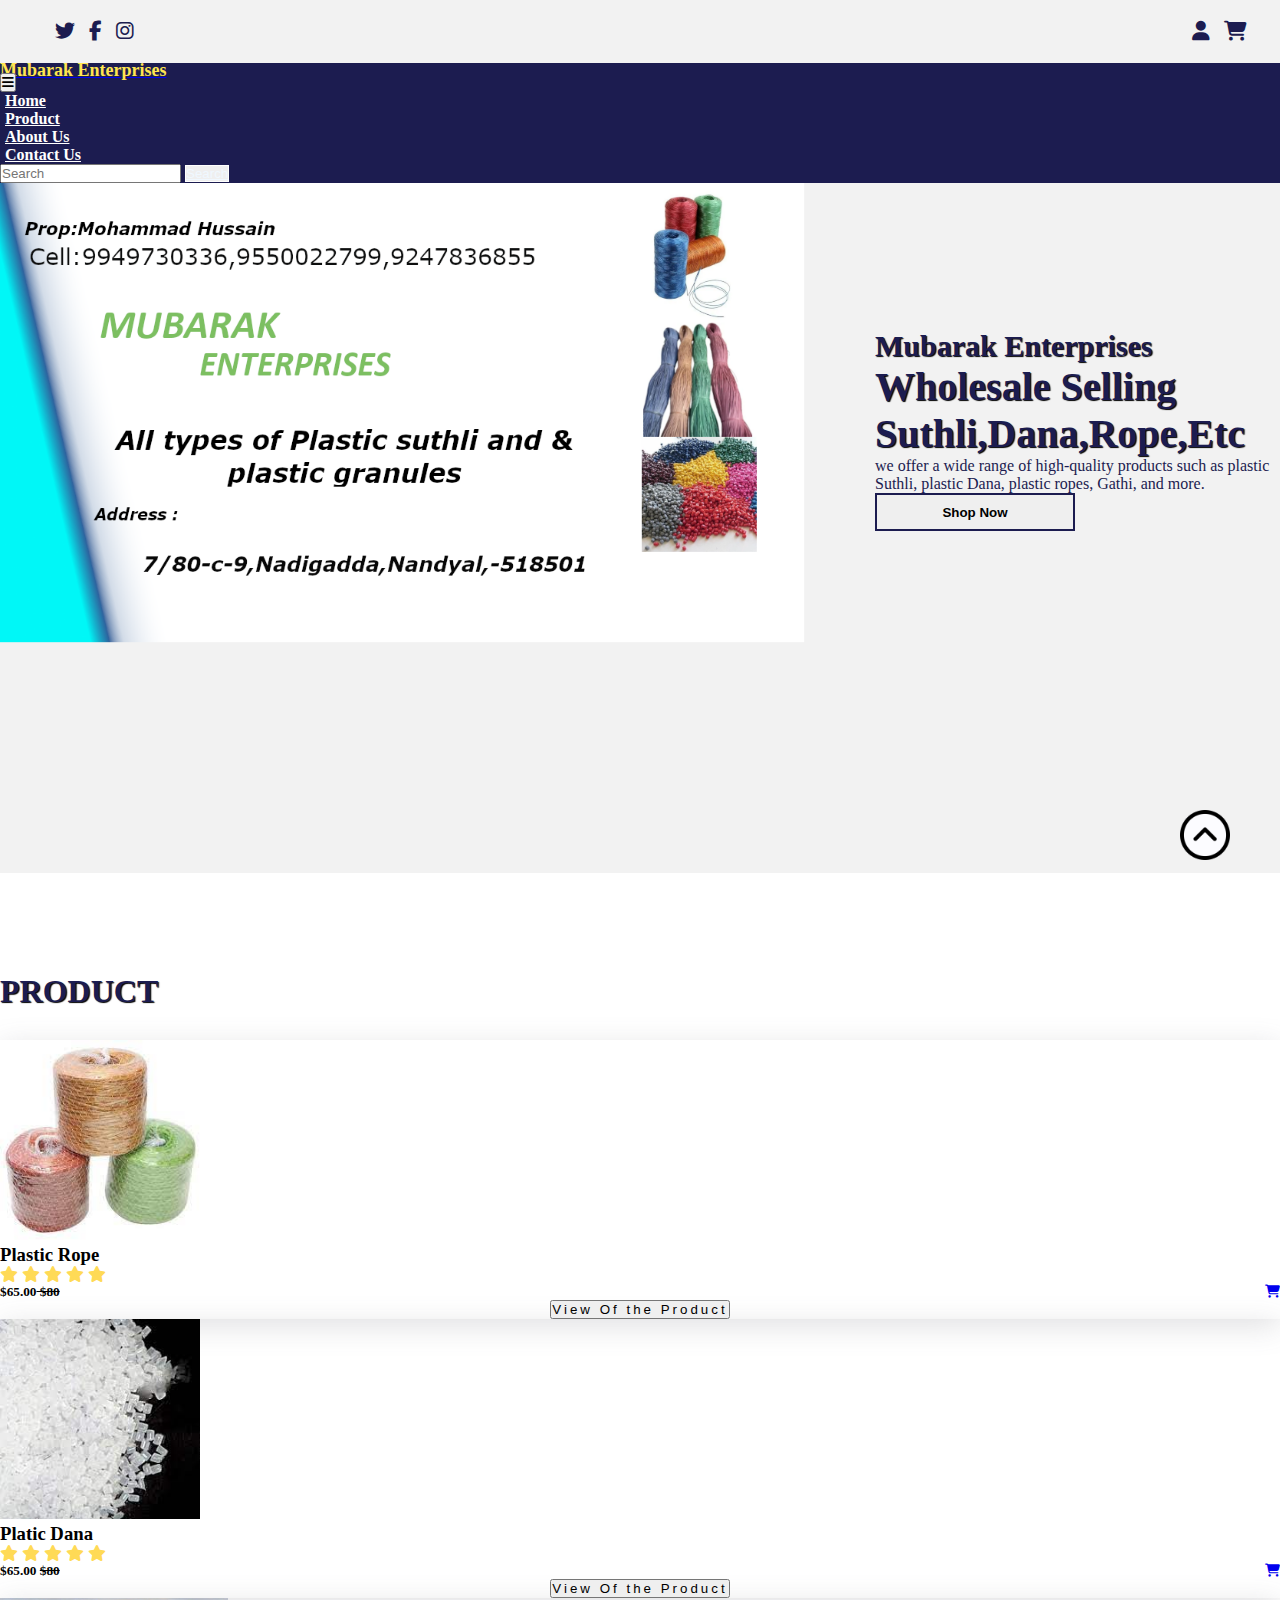
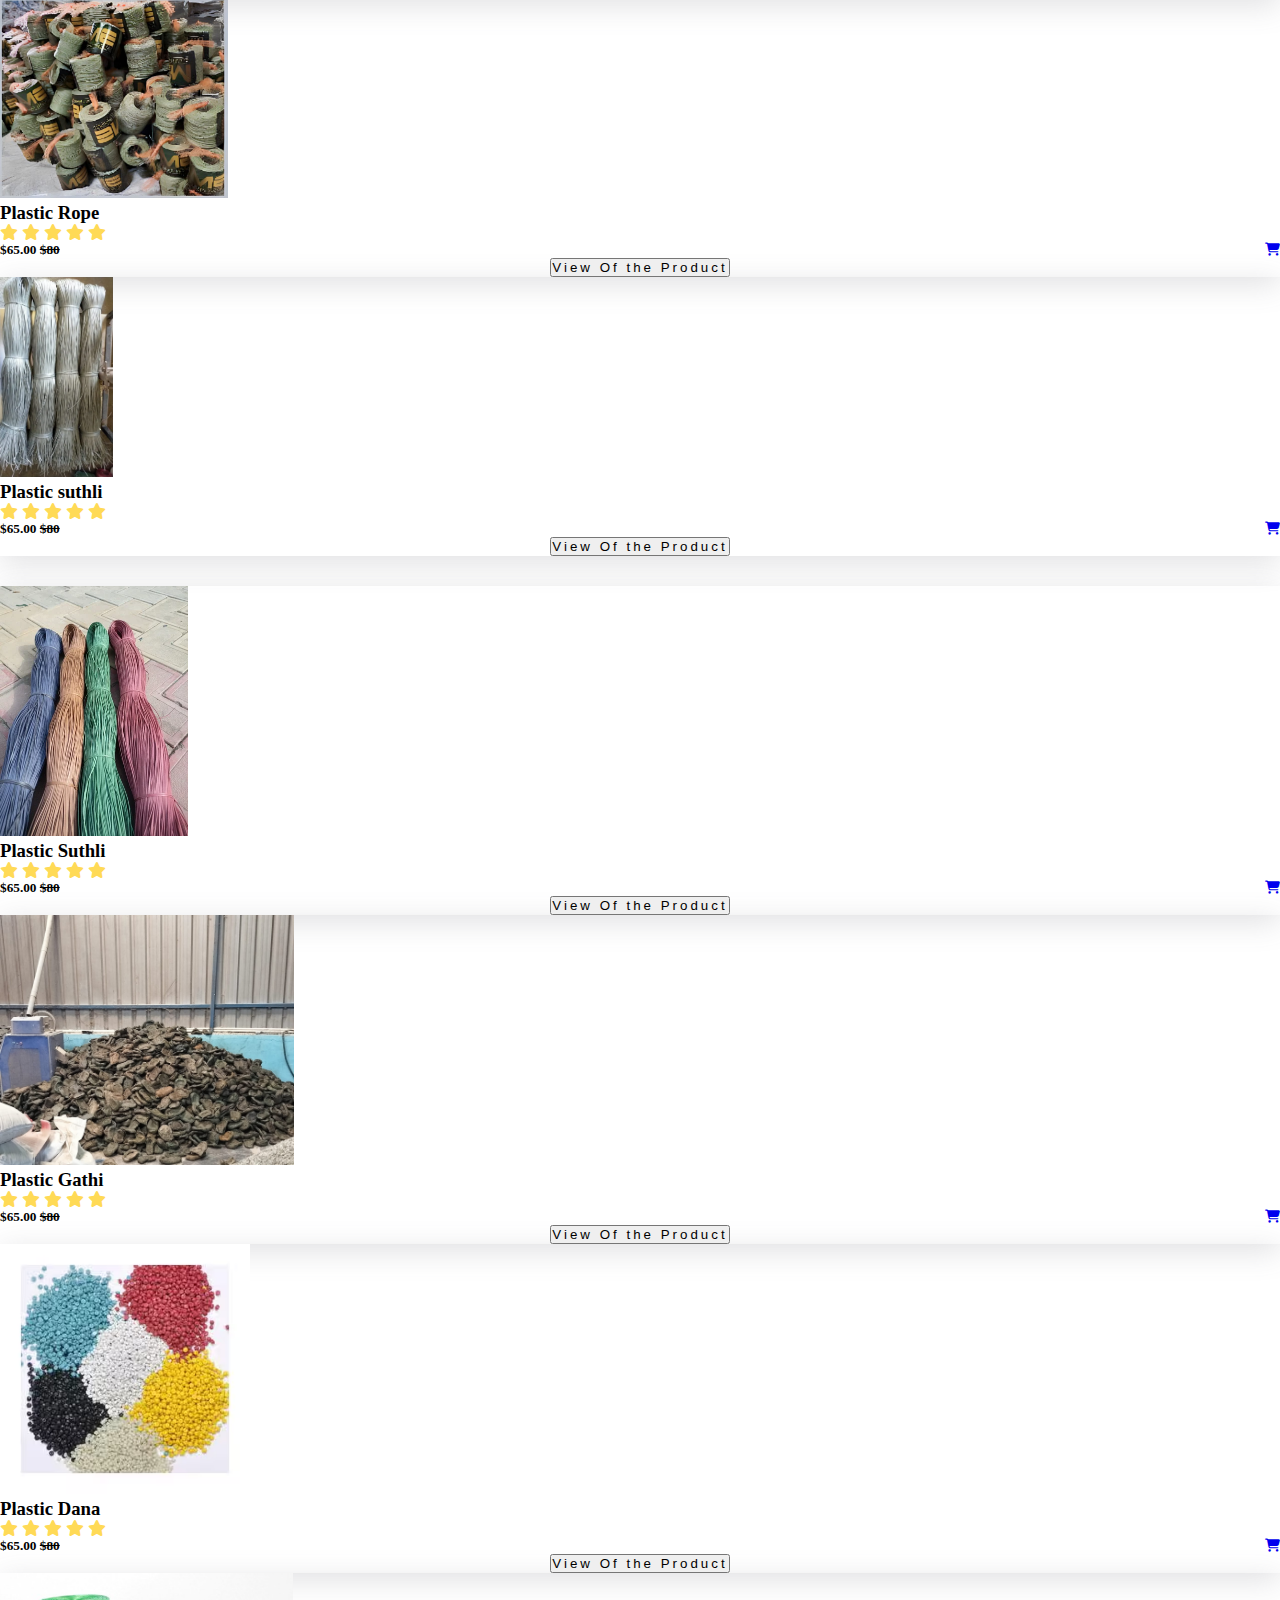
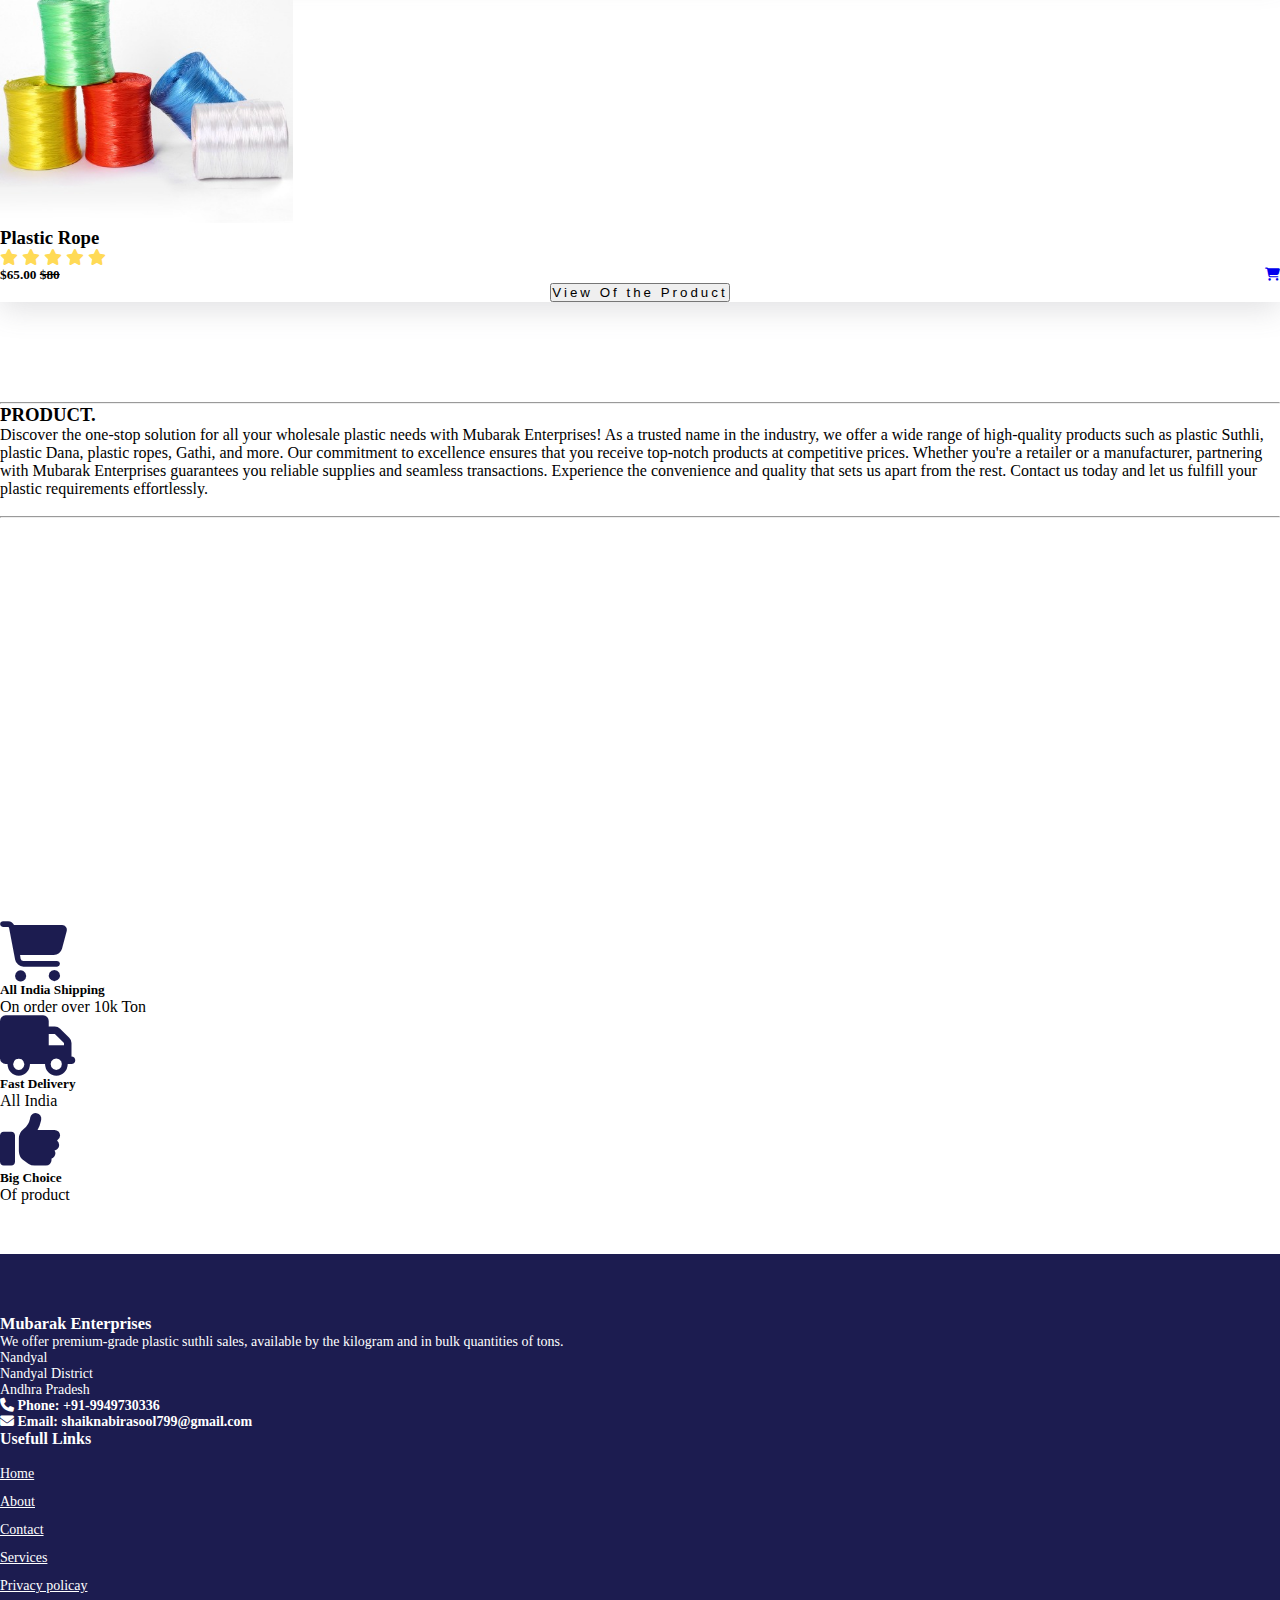
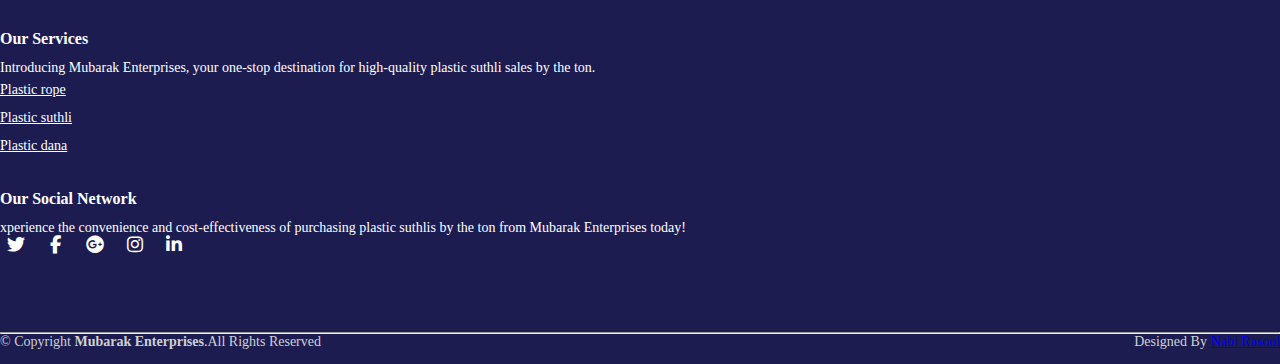
<file: index.html>
<!DOCTYPE html>
<html lang="en">
<head>
    <meta charset="UTF-8">
    <meta http-equiv="X-UA-Compatible" content="IE=edge">
    <meta name="viewport" content="width=device-width, initial-scale=1.0">
    <title>Mubarak Enterprises</title>
    <link rel="shortcut icon" type="image" href="favicon.ico">
    <link rel="stylesheet" href="style.css">
    <link rel="stylesheet" href="https://cdnjs.cloudflare.com/ajax/libs/font-awesome/6.2.0/css/all.min.css">
    <!-- bootstrap links -->
    <link href="https://cdn.jsdelivr.net/npm/bootstrap@5.0.2/dist/css/bootstrap.min.css" rel="stylesheet" integrity="sha384-EVSTQN3/azprG1Anm3QDgpJLIm9Nao0Yz1ztcQTwFspd3yD65VohhpuuCOmLASjC" crossorigin="anonymous">
    <!-- bootstrap links -->
    <!-- fonts links -->
    <link rel="preconnect" href="https://fonts.googleapis.com">
    <link rel="preconnect" href="https://fonts.gstatic.com" crossorigin>
    <link href="https://fonts.googleapis.com/css2?family=Roboto:wght@500&display=swap" rel="stylesheet">
    <!-- fonts links -->
</head>
<body>

    <!-- top navbar -->
    <div class="top-navbar">
        <div class="top-icons">
            <i class="fa-brands fa-twitter"></i>
            <i class="fa-brands fa-facebook-f"></i>
            <i class="fa-brands fa-instagram"></i>
        </div>
        <div class="other-links">
     

            <i class="fa-solid fa-user"></i>
            <i class="fa-solid fa-cart-shopping"></i>
        </div>
    </div>
    <!-- top navbar -->

    <div class="home-section">
        <!-- navbar -->
        <nav class="navbar navbar-expand-lg" id="navbar">
            <div class="container-fluid">
              <a class="navbar-brand" href="#"><h3 class="good" style="height:10px;">Mubarak <nbsp>Enterprises</nbsp><nbsp></nbsp> </h3></a>
              <button class="navbar-toggler" type="button" data-bs-toggle="collapse" data-bs-target="#navbarSupportedContent" aria-controls="navbarSupportedContent" aria-expanded="false" aria-label="Toggle navigation">
                <span><i class="fa-solid fa-bars" style="color: rgb(0, 0, 0);"></i></span>
              </button>
              <div class="collapse navbar-collapse" id="navbarSupportedContent">
                <ul class="navbar-nav me-auto mb-1 mb-lg-0">
                  <li class="nav-item">
                    <a class="nav-link active" aria-current="page" href="index.html">Home</a>
                  </li>
                  <li class="nav-item">
                    <a class="nav-link" href="Products.html">Product</a>
                  </li>
                  
                  <li class="nav-item">
                    <a class="nav-link" href="about.html">About Us</a>
                  </li>
                <li class="nav-item">
                    <a class="nav-link" href="contact.html">Contact Us</a>
                  </li>
                </ul>
               
                <form class="d-flex">
                  <input class="form-control me-2" type="search" placeholder="Search" aria-label="Search">
                  <button class="btn btn-outline-success" type="submit" id="search-btn"><a href="clothe.html" class="look">Search</a>
                    </button>
                </form>
              </div>
            </div>
          </nav>
        <!-- navbar -->





        <!-- home content -->
        <section class="home">
         
            <div class="img">
                <img src="mubarak.png" alt="">
            </div>
            <div class="content">
                <h3>Mubarak Enterprises
                    <br> <span>Wholesale Selling Suthli,Dana,Rope,Etc</span>
                </h3>
                <p>we offer a wide range of high-quality products such as plastic Suthli, plastic Dana, plastic ropes, Gathi, and more.</p>
                <button id="shopnow">Shop Now</button>
            </div>
        </section>
        <!-- home content -->
    </div>

    
    


    <!-- product cards -->
    <div class="container" id="product-cards">
        <h1 class="text-center">PRODUCT</h1>
        <div class="row" style="margin-top: 30px;">
            <div class="col-md-3 py-3 py-md-0">
                <div class="card">
                    <img src="3.jpg" alt="" height="200px">
                    <div class="card-body">
                        <h3 >Plastic Rope</h3>
                        <div class="star">
                            <i class="fas fa-star checked"></i>
                            <i class="fas fa-star checked"></i>
                            <i class="fas fa-star checked"></i>
                            <i class="fas fa-star checked"></i>
                            <i class="fas fa-star checked"></i>
                        </div>
                        <h5>$65.00<strike> $80</strike> <span><a href="https://api.whatsapp.com/send?phone=7997924940" target="_blank"><i class="fa-solid fa-cart-shopping"></i></a>
                        </body></i></span></h5>

                    </div>
                    <center><a href="gk.html"><button class="bro">View Of the Product</button></a></center>
                </div>
            </div>
            <div class="col-md-3 py-3 py-md-0">
                <div class="card">
                    <img src="dana2.jpg" height="200px">
                    <div class="card-body">
                        <h3>Platic Dana</h3>
                        <div class="star">
                            <i class="fas fa-star checked"></i>
                            <i class="fas fa-star checked"></i>
                            <i class="fas fa-star checked"></i>
                            <i class="fas fa-star checked"></i>
                            <i class="fas fa-star checked"></i>
                        </div>
                        <h5>$65.00 <strike>$80</strike> <span><a href="https://api.whatsapp.com/send?phone=7997924940" target="_blank"><i class="fa-solid fa-cart-shopping"></i></a>
                        </div>
                        <center><a href="gk2.html"><button class="bro">View Of the Product</button></a></center>
                    </div>
            </div>
            <div class="col-md-3 py-3 py-md-0">
                <div class="card">
                    <img src="hk.jpg" alt="" height="200px">
                    <div class="card-body">
                        <h3>Plastic Rope</h3>
                        <div class="star">
                            <i class="fas fa-star checked"></i>
                            <i class="fas fa-star checked"></i>
                            <i class="fas fa-star checked"></i>
                            <i class="fas fa-star checked"></i>
                            <i class="fas fa-star checked"></i>
                        </div>
                        <h5>$65.00 <strike>$80</strike> <span><a href="https://api.whatsapp.com/send?phone=7997924940" target="_blank"><i class="fa-solid fa-cart-shopping"></i></a>
                        </div>
                        <center><a href="gk3.html"><button class="bro">View Of the Product</button></a></center>

                </div>
            </div>
            <div class="col-md-3 py-3 py-md-0">
                <div class="card">
                    <img src="suthli 2.webp" alt="" height="200px">
                    <div class="card-body">
                        <h3>Plastic suthli</h3>
                        <div class="star">
                            <i class="fas fa-star checked"></i>
                            <i class="fas fa-star checked"></i>
                            <i class="fas fa-star checked"></i>
                            <i class="fas fa-star checked"></i>
                            <i class="fas fa-star checked"></i>
                        </div>
                        <h5>$65.00 <strike>$80</strike> <span><a href="https://api.whatsapp.com/send?phone=7997924940" target="_blank"><i class="fa-solid fa-cart-shopping"></i></a>
                        </div>
                        <center><a href="gk4.html"><button class="bro">View Of the Product</button></a></center>

                </div>
            </div>
        </div>

        <div class="row" style="margin-top: 30px;">
            <div class="col-md-3 py-3 py-md-0">
                <div class="card">
                    <img src="suthli.jpg" alt="" height="250px">
                    <div class="card-body">
                        <h3>Plastic Suthli</h3>
                        <div class="star">
                            <i class="fas fa-star checked"></i>
                            <i class="fas fa-star checked"></i>
                            <i class="fas fa-star checked"></i>
                            <i class="fas fa-star checked"></i>
                            <i class="fas fa-star checked"></i>
                        </div>
                        <h5>$65.00 <strike>$80</strike> <span><a href="https://api.whatsapp.com/send?phone=7997924940" target="_blank"><i class="fa-solid fa-cart-shopping"></i></a>
                        </div>
                        <center><a href="gk5.html"><button class="bro">View Of the Product</button></a></center>

                </div>
            </div>
            <div class="col-md-3 py-3 py-md-0">
                <div class="card">
                    <img src="gati.jpg" alt="" height="250px">
                    <div class="card-body">
                        <h3>Plastic Gathi</h3>
                        <div class="star">
                            <i class="fas fa-star checked"></i>
                            <i class="fas fa-star checked"></i>
                            <i class="fas fa-star checked"></i>
                            <i class="fas fa-star checked"></i>
                            <i class="fas fa-star checked"></i>
                        </div>
                        <h5>$65.00 <strike>$80</strike> <span><a href="https://api.whatsapp.com/send?phone=7997924940" target="_blank"><i class="fa-solid fa-cart-shopping"></i></a>
                        </div>
                        <center><a href="gk6.html"><button class="bro">View Of the Product</button></a></center>
                </div>
            </div>
            <div class="col-md-3 py-3 py-md-0">
                <div class="card">
                    <img src="dana.avif" alt="" height="250px" >
                    <div class="card-body">
                        <h3>Plastic Dana</h3>
                        <div class="star">
                            <i class="fas fa-star checked"></i>
                            <i class="fas fa-star checked"></i>
                            <i class="fas fa-star checked"></i>
                            <i class="fas fa-star checked"></i>
                            <i class="fas fa-star checked"></i>
                        </div>
                        <h5>$65.00 <strike>$80</strike> <span><a href="https://api.whatsapp.com/send?phone=7997924940" target="_blank"><i class="fa-solid fa-cart-shopping"></i></a>
                        </div>
                        <center><a href="gk7.html"><button class="bro">View Of the Product</button></a></center>

                </div>
            </div>
            <div class="col-md-3 py-3 py-md-0">
                <div class="card">
                    <img src="4.jpg" alt="" height="250px">
                    <div class="card-body">
                        <h3>Plastic Rope</h3>
                        <div class="star">
                            <i class="fas fa-star checked"></i>
                            <i class="fas fa-star checked"></i>
                            <i class="fas fa-star checked"></i>
                            <i class="fas fa-star checked"></i>
                            <i class="fas fa-star checked"></i>
                        </div>
                        <h5>$65.00 <strike>$80</strike> <span><a href="https://api.whatsapp.com/send?phone=7997924940" target="_blank"><i class="fa-solid fa-cart-shopping"></i></a>
                        </div>
                        <center><a href="gk8.html"><button class="bro">View Of the Product</button></a></center>

                </div>
            </div>
        </div>
    </div>
    <!-- product cards -->

    <!-- product -->
    <div class="container" style="margin-top: 100px;">
    <hr>
</div>
<div class="container">
    <h3 style="font-weight: bold;">PRODUCT.</h3>
    <p>Discover the one-stop solution for all your wholesale plastic needs with Mubarak Enterprises! As a trusted name in the industry, we offer a wide range of high-quality products such as plastic Suthli, plastic Dana, plastic ropes, Gathi, and more. Our commitment to excellence ensures that you receive top-notch products at competitive prices. Whether you're a retailer or a manufacturer, partnering with Mubarak Enterprises guarantees you reliable supplies and seamless transactions. Experience the convenience and quality that sets us apart from the rest. Contact us today and let us fulfill your plastic requirements effortlessly.</p>
    <br>
    <hr>
    <div class="location">
     <iframe src="https://www.google.com/maps/embed?pb=!1m18!1m12!1m3!1d3844.884843803794!2d78.48537727347154!3d15.49062515467098!2m3!1f0!2f0!3f0!3m2!1i1024!2i768!4f13.1!3m3!1m2!1s0x3bb5ad6a7ed617bb%3A0xb24c7f02926a9fc!2sMubarak%20enterprises!5e0!3m2!1sen!2sin!4v1688666558936!5m2!1sen!2sin" width="100%" height="350" style="border:0;" allowfullscreen="" loading="lazy" referrerpolicy="no-referrer-when-downgrade"></iframe>
    </div>


<!-- offer -->
    <div class="container" id="offer">
        <div class="row">
            <div class="col-md-4 py-3 py-md-0">
                <i class="fa-solid fa-cart-shopping"></i>
                <h5>All India Shipping</h5>
                <p>On order over 10k Ton</p>
            </div>
            <div class="col-md-4 py-3 py-md-0">
                <i class="fa-solid fa-truck"></i>
                <h5>Fast Delivery</h5>
                <p>All India</p>
            </div>
            <div class="col-md-4 py-3 py-md-0">
                <i class="fa-solid fa-thumbs-up"></i>
                <h5>Big Choice</h5>
                <p>Of product</p>
            </div>
        </div>
    </div>
<!-- offer -->






<!-- footer -->
<footer id="footer" style="margin-top: 50px;">
<div class="footer-top">
    <div class="container">
        <div class="row">
            <div class="col-lg-3 col-md-6 footer-content">
                <h3>Mubarak Enterprises</h3>
                <p>We offer premium-grade plastic suthli sales, available by the kilogram and in bulk quantities of tons. </p>
                <p>
                    Nandyal<br>
                    Nandyal District<br>
                    Andhra Pradesh<br>
                </p>
                <strong><i class="fas fa-phone"></i> Phone: <strong>+91-9949730336</strong></strong><br>
                <strong><i class="fa-solid fa-envelope"></i> Email: <strong>shaiknabirasool799@gmail.com</strong></strong>
            </div>
            <div class="col-lg-3 col-md-6 footer-links">
                <h4>Usefull Links</h4>
                <ul>
                  <li><a href="index.html">Home</a></li>
                  <li><a href="about.html">About</a></li>
                  <li><a href="contact.html">Contact</a></li>
                  <li><a href="#">Services</a></li>
                  <li><a href="#">Privacy policay</a></li>
                </ul>
            </div>
            <div class="col-lg-3 col-md-6 footer-links">
                <h4>Our Services</h4>
                Introducing Mubarak Enterprises, your one-stop destination for high-quality plastic suthli sales by the ton.
                <ul>
                    <li><a href="Products.html">Plastic rope</a></li>
                    <li><a href="Products.html">Plastic suthli</a></li>
                    <li><a href="Products.html">Plastic dana</a></li>
                </ul>
            </div>
            <div class="col-lg-3 col-md-6 footer-links">
                <h4>Our Social Network</h4>
                <p>xperience the convenience and cost-effectiveness of purchasing plastic suthlis by the ton from Mubarak Enterprises today!</p>
                <div class="socail-links mt-3">
                    <a href="#" class="twiiter"><i class="fa-brands fa-twitter"></i></a>
                    <a href="#" class="twiiter"><i class="fa-brands fa-facebook-f"></i></a>
                    <a href="#" class="twiiter"><i class="fa-brands fa-google-plus"></i></a>
                    <a href="#" class="twiiter"><i class="fa-brands fa-instagram"></i></a>
                    <a href="#" class="twiiter"><i class="fa-brands fa-linkedin-in"></i></a>
                </div>
            </div>
        </div>
    </div>
</div>
<hr>
<div class="container py-4">
    <div class="copyright">
        &copy; Copyright <strong>Mubarak Enterprises</strong>.All Rights Reserved
    </div>
    <div class="credits">
        Designed By <a href="#">Nabi Rasool</a>
    </div>
</div>
</footer>
<!-- footer -->

<a href="#" class="arrow"><i><img src="./image/up-arrow.png" alt="" width="50px"></i></a>

    <script src="https://cdn.jsdelivr.net/npm/bootstrap@5.0.2/dist/js/bootstrap.bundle.min.js" integrity="sha384-MrcW6ZMFYlzcLA8Nl+NtUVF0sA7MsXsP1UyJoMp4YLEuNSfAP+JcXn/tWtIaxVXM" crossorigin="anonymous"></script>

</body>
</html>
</file>
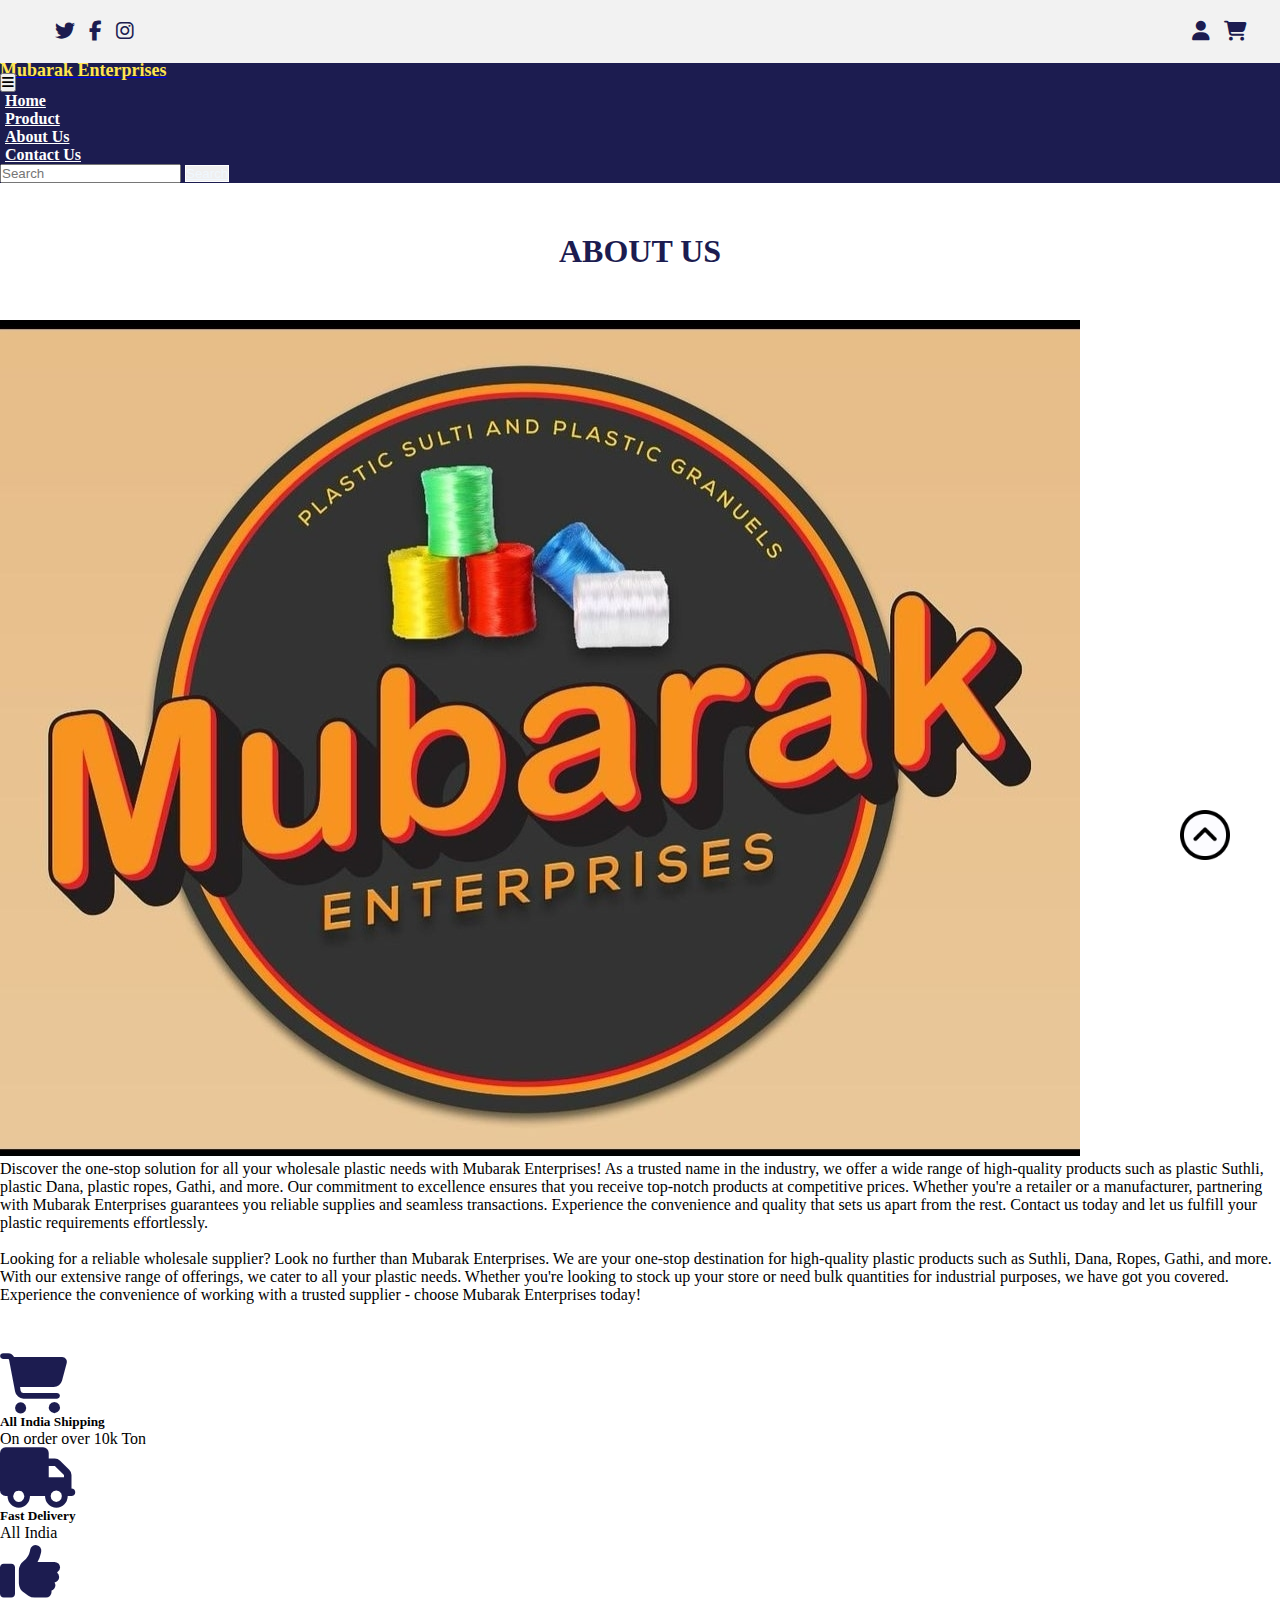
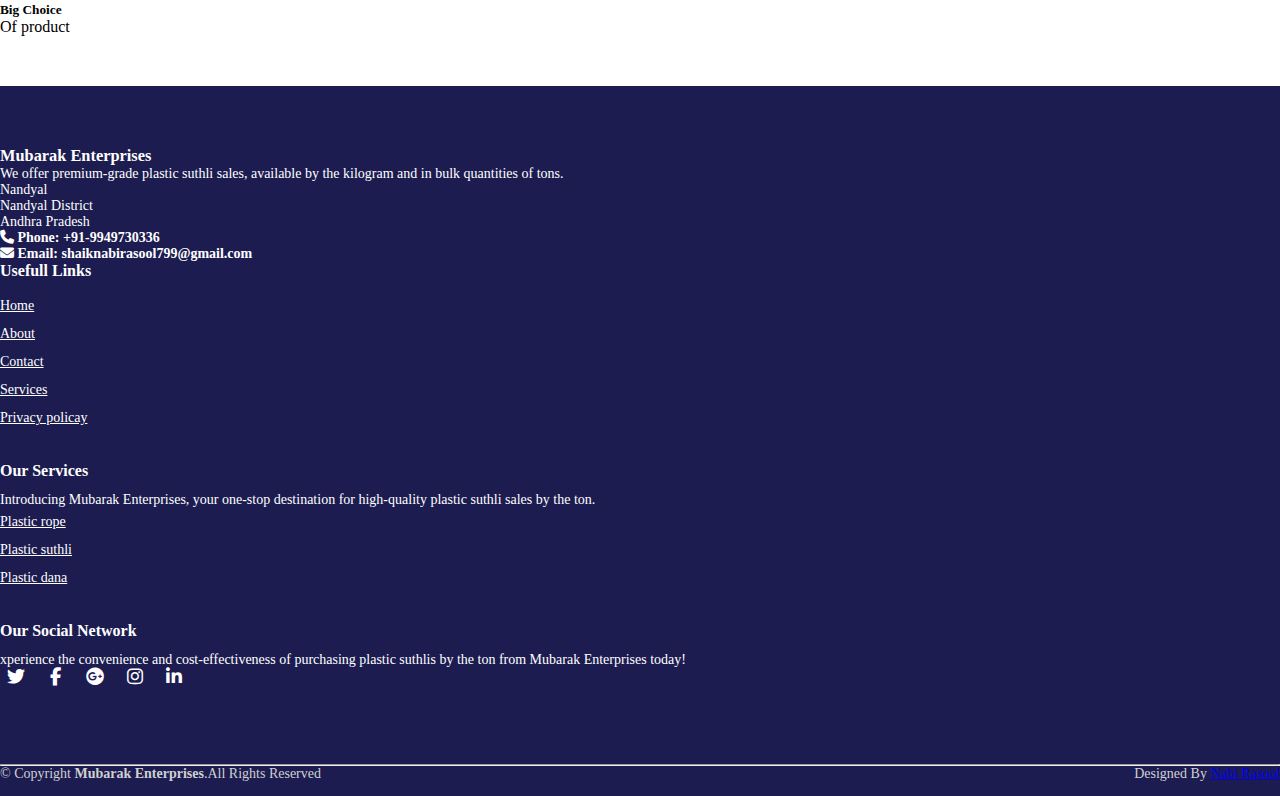
<file: about.html>
<!DOCTYPE html>
<html lang="en">
<head>
    <meta charset="UTF-8">
    <meta http-equiv="X-UA-Compatible" content="IE=edge">
    <meta name="viewport" content="width=device-width, initial-scale=1.0">
    <title>Mubarak Enterprises</title>
    <link rel="shortcut icon" type="image" href="favicon.ico">
    <link rel="stylesheet" href="style.css">
    <link rel="stylesheet" href="https://cdnjs.cloudflare.com/ajax/libs/font-awesome/6.2.0/css/all.min.css">
    <!-- bootstrap links -->
    <link href="https://cdn.jsdelivr.net/npm/bootstrap@5.0.2/dist/css/bootstrap.min.css" rel="stylesheet" integrity="sha384-EVSTQN3/azprG1Anm3QDgpJLIm9Nao0Yz1ztcQTwFspd3yD65VohhpuuCOmLASjC" crossorigin="anonymous">
    <!-- bootstrap links -->
    <!-- fonts links -->
    <link rel="preconnect" href="https://fonts.googleapis.com">
    <link rel="preconnect" href="https://fonts.gstatic.com" crossorigin>
    <link href="https://fonts.googleapis.com/css2?family=Roboto:wght@500&display=swap" rel="stylesheet">
    <!-- fonts links -->
</head>
<body>

    <!-- top navbar -->
    <div class="top-navbar">
        <div class="top-icons">
            <i class="fa-brands fa-twitter"></i>
            <i class="fa-brands fa-facebook-f"></i>
            <i class="fa-brands fa-instagram"></i>
        </div>
        <div class="other-links">
            

            <i class="fa-solid fa-user"></i>
            <i class="fa-solid fa-cart-shopping"></i>
        </div>
    </div>
    <!-- top navbar -->

         <!-- navbar -->
         <nav class="navbar navbar-expand-lg" id="navbar">
            <div class="container-fluid">
              <a class="navbar-brand" href="#"><h3 class="good" style="height:10px;">Mubarak <nbsp>Enterprises</nbsp><nbsp></nbsp> </h3></a>
              <button class="navbar-toggler" type="button" data-bs-toggle="collapse" data-bs-target="#navbarSupportedContent" aria-controls="navbarSupportedContent" aria-expanded="false" aria-label="Toggle navigation">
                <span><i class="fa-solid fa-bars" style="color: rgb(0, 0, 0);"></i></span>
              </button>
              <div class="collapse navbar-collapse" id="navbarSupportedContent">
                <ul class="navbar-nav me-auto mb-1 mb-lg-0">
                  <li class="nav-item">
                    <a class="nav-link active" aria-current="page" href="index.html">Home</a>
                  </li>
                  <li class="nav-item">
                    <a class="nav-link" href="Products.html">Product</a>
                  </li>
                  
                  <li class="nav-item">
                    <a class="nav-link" href="about.html">About Us</a>
                  </li>
                <li class="nav-item">
                    <a class="nav-link" href="contact.html">Contact Us</a>
                  </li>
                </ul>
               
                <form class="d-flex">
                  <input class="form-control me-2" type="search" placeholder="Search" aria-label="Search">
                  <button class="btn btn-outline-success" type="submit" id="search-btn"><a href="clothe.html" class="look">Search</a>
                    </button>
                </form>
              </div>
            </div>
          </nav>
        <!-- navbar -->






<!-- about -->
<div class="container" id="about">
    <h1>ABOUT US</h1>
    <div class="row" style="margin-top: 50px;">
        <div class="col-md-6 py-3 py-md-0">
            <div class="card">
                <img src="66.jpg" alt="">
            </div>
        </div>
        <div class="col-md-6 py-3 py-md-0">
            <p>Discover the one-stop solution for all your wholesale plastic needs with Mubarak Enterprises! As a trusted name in the industry, we offer a wide range of high-quality products such as plastic Suthli, plastic Dana, plastic ropes, Gathi, and more. Our commitment to excellence ensures that you receive top-notch products at competitive prices. Whether you're a retailer or a manufacturer, partnering with Mubarak Enterprises guarantees you reliable supplies and seamless transactions. Experience the convenience and quality that sets us apart from the rest. Contact us today and let us fulfill your plastic requirements effortlessly.</p>
            <br>
            <p>Looking for a reliable wholesale supplier? Look no further than Mubarak Enterprises. We are your one-stop destination for high-quality plastic products such as Suthli, Dana, Ropes, Gathi, and more. With our extensive range of offerings, we cater to all your plastic needs. Whether you're looking to stock up your store or need bulk quantities for industrial purposes, we have got you covered. Experience the convenience of working with a trusted supplier - choose Mubarak Enterprises today!</p>
        </div>
    </div>
</div>
<!-- about -->



<!-- offer -->
<div class="container" id="offer">
    <div class="row">
        <div class="col-md-4 py-3 py-md-0">
            <i class="fa-solid fa-cart-shopping"></i>
            <h5>All India Shipping</h5>
            <p>On order over 10k Ton</p>
        </div>
        <div class="col-md-4 py-3 py-md-0">
            <i class="fa-solid fa-truck"></i>
            <h5>Fast Delivery</h5>
            <p>All India</p>
        </div>
        <div class="col-md-4 py-3 py-md-0">
            <i class="fa-solid fa-thumbs-up"></i>
            <h5>Big Choice</h5>
            <p>Of product</p>
        </div>
    </div>
</div>
<!-- offer -->





<!-- footer -->
<footer id="footer" style="margin-top: 50px;">
    <div class="footer-top">
        <div class="container">
            <div class="row">
                <div class="col-lg-3 col-md-6 footer-content">
                    <h3>Mubarak Enterprises</h3>
                    <p>We offer premium-grade plastic suthli sales, available by the kilogram and in bulk quantities of tons. </p>
                    <p>
                        Nandyal<br>
                        Nandyal District<br>
                        Andhra Pradesh<br>
                    </p>
                    <strong><i class="fas fa-phone"></i> Phone: <strong>+91-9949730336</strong></strong><br>
                    <strong><i class="fa-solid fa-envelope"></i> Email: <strong>shaiknabirasool799@gmail.com</strong></strong>
                </div>
                <div class="col-lg-3 col-md-6 footer-links">
                    <h4>Usefull Links</h4>
                    <ul>
                      <li><a href="index.html">Home</a></li>
                      <li><a href="about.html">About</a></li>
                      <li><a href="contact.html">Contact</a></li>
                      <li><a href="#">Services</a></li>
                      <li><a href="#">Privacy policay</a></li>
                    </ul>
                </div>
                <div class="col-lg-3 col-md-6 footer-links">
                    <h4>Our Services</h4>
                    Introducing Mubarak Enterprises, your one-stop destination for high-quality plastic suthli sales by the ton.
                    <ul>
                        <li><a href="Products.html">Plastic rope</a></li>
                        <li><a href="Products.html">Plastic suthli</a></li>
                        <li><a href="Products.html">Plastic dana</a></li>
                    </ul>
                </div>
                <div class="col-lg-3 col-md-6 footer-links">
                    <h4>Our Social Network</h4>
                    <p>xperience the convenience and cost-effectiveness of purchasing plastic suthlis by the ton from Mubarak Enterprises today!</p>
                    <div class="socail-links mt-3">
                        <a href="#" class="twiiter"><i class="fa-brands fa-twitter"></i></a>
                        <a href="#" class="twiiter"><i class="fa-brands fa-facebook-f"></i></a>
                        <a href="#" class="twiiter"><i class="fa-brands fa-google-plus"></i></a>
                        <a href="#" class="twiiter"><i class="fa-brands fa-instagram"></i></a>
                        <a href="#" class="twiiter"><i class="fa-brands fa-linkedin-in"></i></a>
                    </div>
                </div>
            </div>
        </div>
    </div>
    <hr>
    <div class="container py-4">
        <div class="copyright">
            &copy; Copyright <strong>Mubarak Enterprises</strong>.All Rights Reserved
        </div>
        <div class="credits">
            Designed By <a href="#">Nabi Rasool</a>
        </div>
    </div>
    </footer>
    <!-- footer -->

<a href="#" class="arrow"><i><img src="./image/up-arrow.png" alt="" width="50px"></i></a>

    <script src="https://cdn.jsdelivr.net/npm/bootstrap@5.0.2/dist/js/bootstrap.bundle.min.js" integrity="sha384-MrcW6ZMFYlzcLA8Nl+NtUVF0sA7MsXsP1UyJoMp4YLEuNSfAP+JcXn/tWtIaxVXM" crossorigin="anonymous"></script>

</body>
</html>
</file>
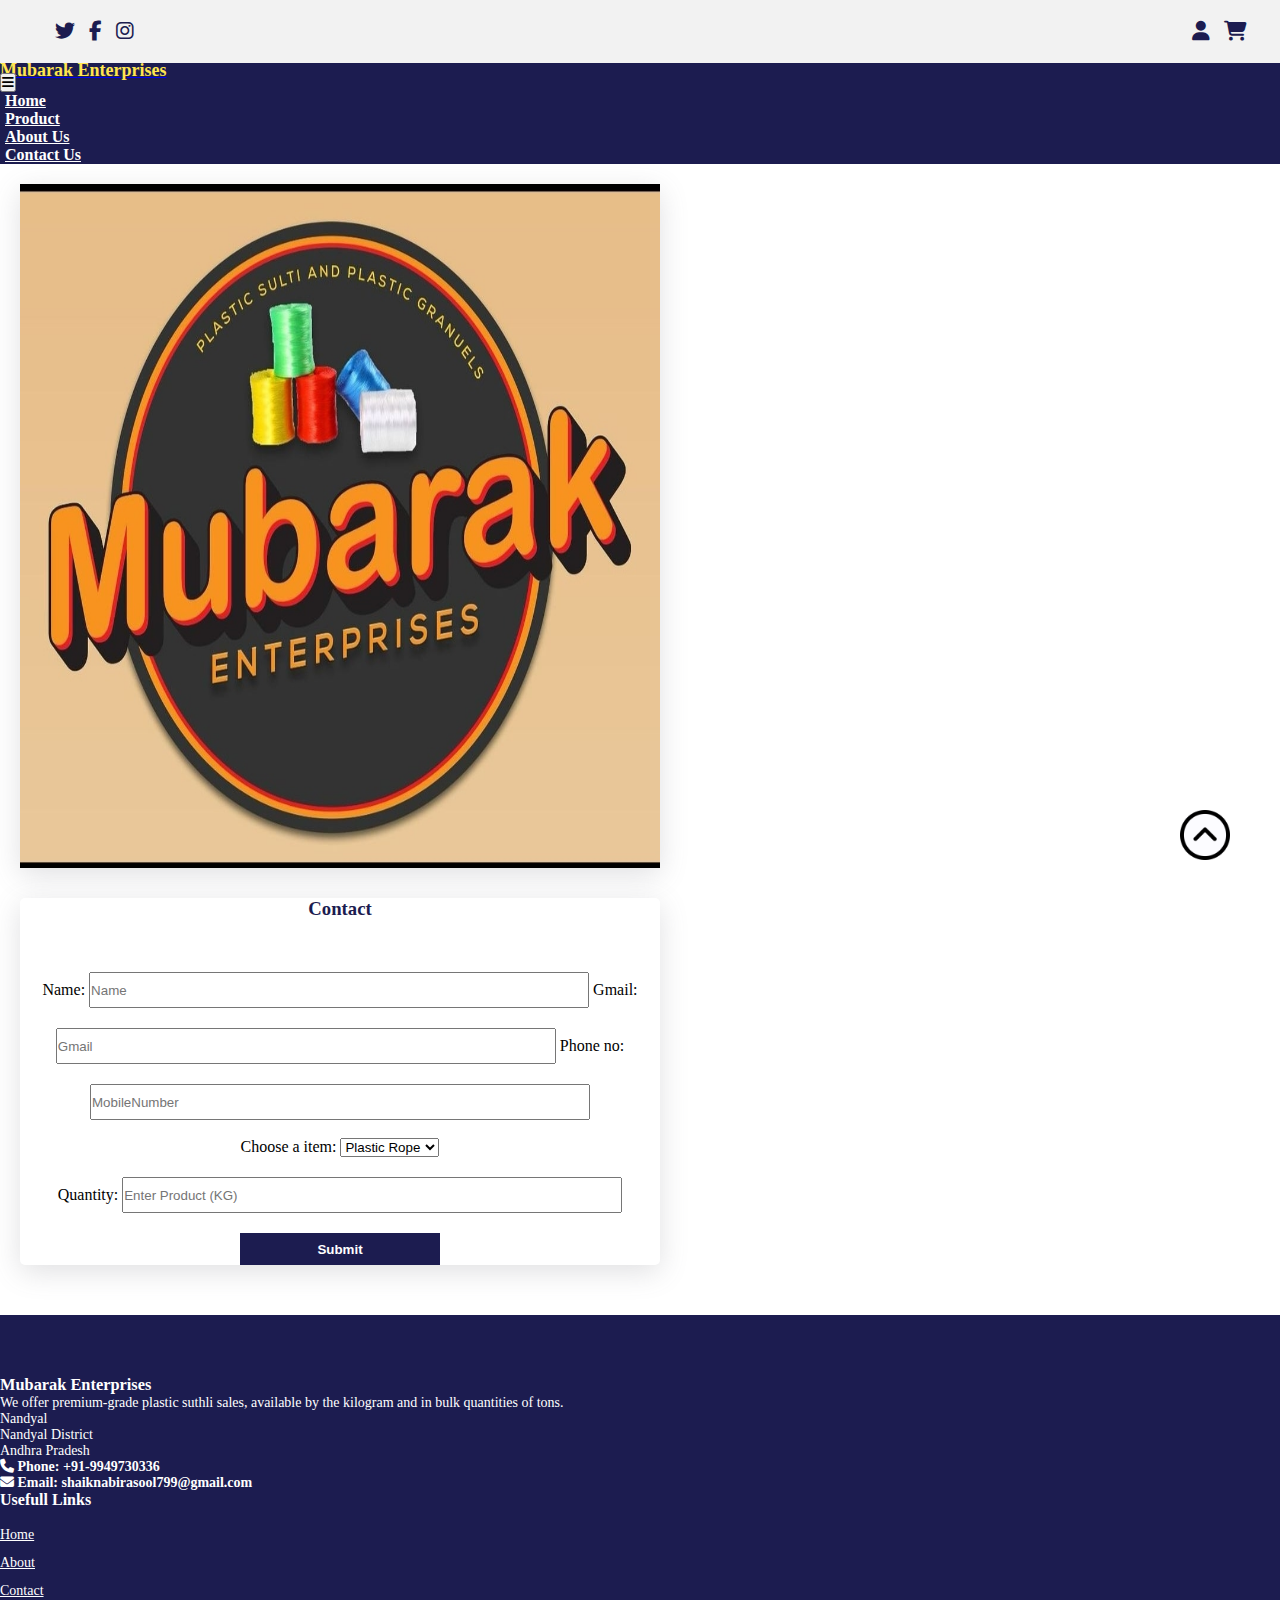
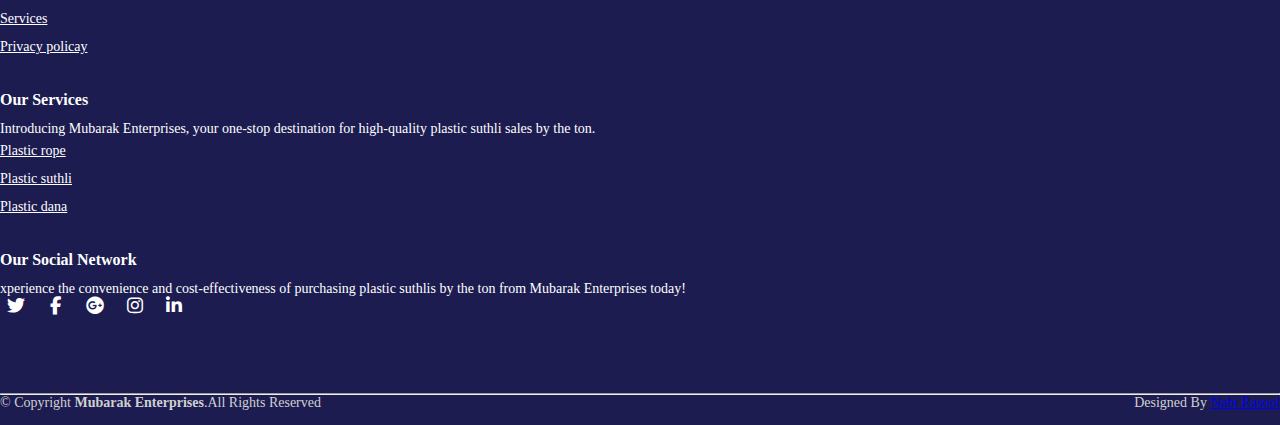
<file: contact.html>
<!DOCTYPE html>
<html lang="en">
<head>
    <meta charset="UTF-8">
    <meta http-equiv="X-UA-Compatible" content="IE=edge">
    <meta name="viewport" content="width=device-width, initial-scale=1.0">
    <title>Mubarak Enterprises</title>
    <link rel="shortcut icon" type="image" href="favicon.ico">
    <link rel="stylesheet" href="style.css">
    <link rel="stylesheet" href="https://cdnjs.cloudflare.com/ajax/libs/font-awesome/6.2.0/css/all.min.css">
    <!-- bootstrap links -->
    <link href="https://cdn.jsdelivr.net/npm/bootstrap@5.0.2/dist/css/bootstrap.min.css" rel="stylesheet" integrity="sha384-EVSTQN3/azprG1Anm3QDgpJLIm9Nao0Yz1ztcQTwFspd3yD65VohhpuuCOmLASjC" crossorigin="anonymous">
    <!-- bootstrap links -->
    <!-- fonts links -->
    <link rel="preconnect" href="https://fonts.googleapis.com">
    <link rel="preconnect" href="https://fonts.gstatic.com" crossorigin>
    <link href="https://fonts.googleapis.com/css2?family=Roboto:wght@500&display=swap" rel="stylesheet">
    <!-- fonts links -->
</head>
<body>

    <!-- top navbar -->
    <div class="top-navbar">
        <div class="top-icons">
            <i class="fa-brands fa-twitter"></i>
            <i class="fa-brands fa-facebook-f"></i>
            <i class="fa-brands fa-instagram"></i>
        </div>
        <div class="other-links">
     

            <i class="fa-solid fa-user"></i>
            <i class="fa-solid fa-cart-shopping"></i>
        </div>
    </div>
    <!-- top navbar -->

        <!-- navbar -->
        <nav class="navbar navbar-expand-lg" id="navbar">
          <div class="container-fluid">
            <a class="navbar-brand" href="#"><h3 class="good" style="height:10px;">Mubarak <nbsp>Enterprises</nbsp><nbsp></nbsp> </h3></a>
            <button class="navbar-toggler" type="button" data-bs-toggle="collapse" data-bs-target="#navbarSupportedContent" aria-controls="navbarSupportedContent" aria-expanded="false" aria-label="Toggle navigation">
              <span><i class="fa-solid fa-bars" style="color: rgb(0, 0, 0);"></i></span>
            </button>
            <div class="collapse navbar-collapse" id="navbarSupportedContent">
              <ul class="navbar-nav me-auto mb-1 mb-lg-0">
                <li class="nav-item">
                  <a class="nav-link active" aria-current="page" href="index.html">Home</a>
                </li>
                <li class="nav-item">
                  <a class="nav-link" href="Products.html">Product</a>
                </li>
                
                <li class="nav-item">
                  <a class="nav-link" href="about.html">About Us</a>
                </li>
              <li class="nav-item">
                  <a class="nav-link" href="contact.html">Contact Us</a>
                </li>
              </ul>
             
          
            </div>
          </div>
        </nav>
      <!-- navbar -->

        <!-- login -->
        <div class="container login">
            <div class="row">
                <div class="col-md-4" id="side1">
                  <img src="66.jpg" alt="" width="100%" height="100%">
      
                </div>
                <div class="col-md-8" id="side2">
                    <h3>Contact</h3>
                    <div class="inp">
                      <form
                      action="https://formspree.io/f/mwkdbogp"
                      method="POST"
                    >
                    <label>
                      Name:
                                            <input type="text" placeholder="Name" required name="Name">
                                            </label>
                                            <label>
                                              Gmail:
                                              <input type="email" placeholder="Gmail" name="email">
                                            </label>
                                            <label for="">
                                              Phone no:
                                              <input type="Mobile number" placeholder="MobileNumber" name="MobileNumber" required>

                                            </label>
                                            <br><br>
                        <label for="cars">Choose a item:</label>
                        <select id="items" name="items">
                            <option value="Plastic Rope">Plastic Rope</option>
                            <option value="Plastic suthli">Plastic Suthli</option>
                            <option value="Plastic Dana">Plastic Dana</option>
                            <option value="Plastic Gati">Plastic Gati</option>
                        </select><br>
                        <label for="">
                          Quantity:
                          <input type="number" placeholder="Enter Product (KG)" required name="number">

                        </label>
                      
                      <div id="login"><button>Submit</button></div>
                  </div>
                      </form>
                     
                    </div>
                 
                    
            </div>
        </div>
        <!-- login -->







<!-- footer -->
<footer id="footer" style="margin-top: 50px;">
  <div class="footer-top">
      <div class="container">
          <div class="row">
              <div class="col-lg-3 col-md-6 footer-content">
                  <h3>Mubarak Enterprises</h3>
                  <p>We offer premium-grade plastic suthli sales, available by the kilogram and in bulk quantities of tons. </p>
                  <p>
                      Nandyal<br>
                      Nandyal District<br>
                      Andhra Pradesh<br>
                  </p>
                  <strong><i class="fas fa-phone"></i> Phone: <strong>+91-9949730336</strong></strong><br>
                  <strong><i class="fa-solid fa-envelope"></i> Email: <strong>shaiknabirasool799@gmail.com</strong></strong>
              </div>
              <div class="col-lg-3 col-md-6 footer-links">
                  <h4>Usefull Links</h4>
                  <ul>
                    <li><a href="index.html">Home</a></li>
                    <li><a href="about.html">About</a></li>
                    <li><a href="contact.html">Contact</a></li>
                    <li><a href="#">Services</a></li>
                    <li><a href="#">Privacy policay</a></li>
                  </ul>
              </div>
              <div class="col-lg-3 col-md-6 footer-links">
                  <h4>Our Services</h4>
                  Introducing Mubarak Enterprises, your one-stop destination for high-quality plastic suthli sales by the ton.
                  <ul>
                      <li><a href="Products.html">Plastic rope</a></li>
                      <li><a href="Products.html">Plastic suthli</a></li>
                      <li><a href="Products.html">Plastic dana</a></li>
                  </ul>
              </div>
              <div class="col-lg-3 col-md-6 footer-links">
                  <h4>Our Social Network</h4>
                  <p>xperience the convenience and cost-effectiveness of purchasing plastic suthlis by the ton from Mubarak Enterprises today!</p>
                  <div class="socail-links mt-3">
                      <a href="#" class="twiiter"><i class="fa-brands fa-twitter"></i></a>
                      <a href="#" class="twiiter"><i class="fa-brands fa-facebook-f"></i></a>
                      <a href="#" class="twiiter"><i class="fa-brands fa-google-plus"></i></a>
                      <a href="#" class="twiiter"><i class="fa-brands fa-instagram"></i></a>
                      <a href="#" class="twiiter"><i class="fa-brands fa-linkedin-in"></i></a>
                  </div>
              </div>
          </div>
      </div>
  </div>
  <hr>
  <div class="container py-4">
      <div class="copyright">
          &copy; Copyright <strong>Mubarak Enterprises</strong>.All Rights Reserved
      </div>
      <div class="credits">
          Designed By <a href="#">Nabi Rasool</a>
      </div>
  </div>
  </footer>
  <!-- footer -->
<a href="#" class="arrow"><i><img src="./image/up-arrow.png" alt="" width="50px"></i></a>

    <script src="https://cdn.jsdelivr.net/npm/bootstrap@5.0.2/dist/js/bootstrap.bundle.min.js" integrity="sha384-MrcW6ZMFYlzcLA8Nl+NtUVF0sA7MsXsP1UyJoMp4YLEuNSfAP+JcXn/tWtIaxVXM" crossorigin="anonymous"></script>

</body>
</html>
</file>
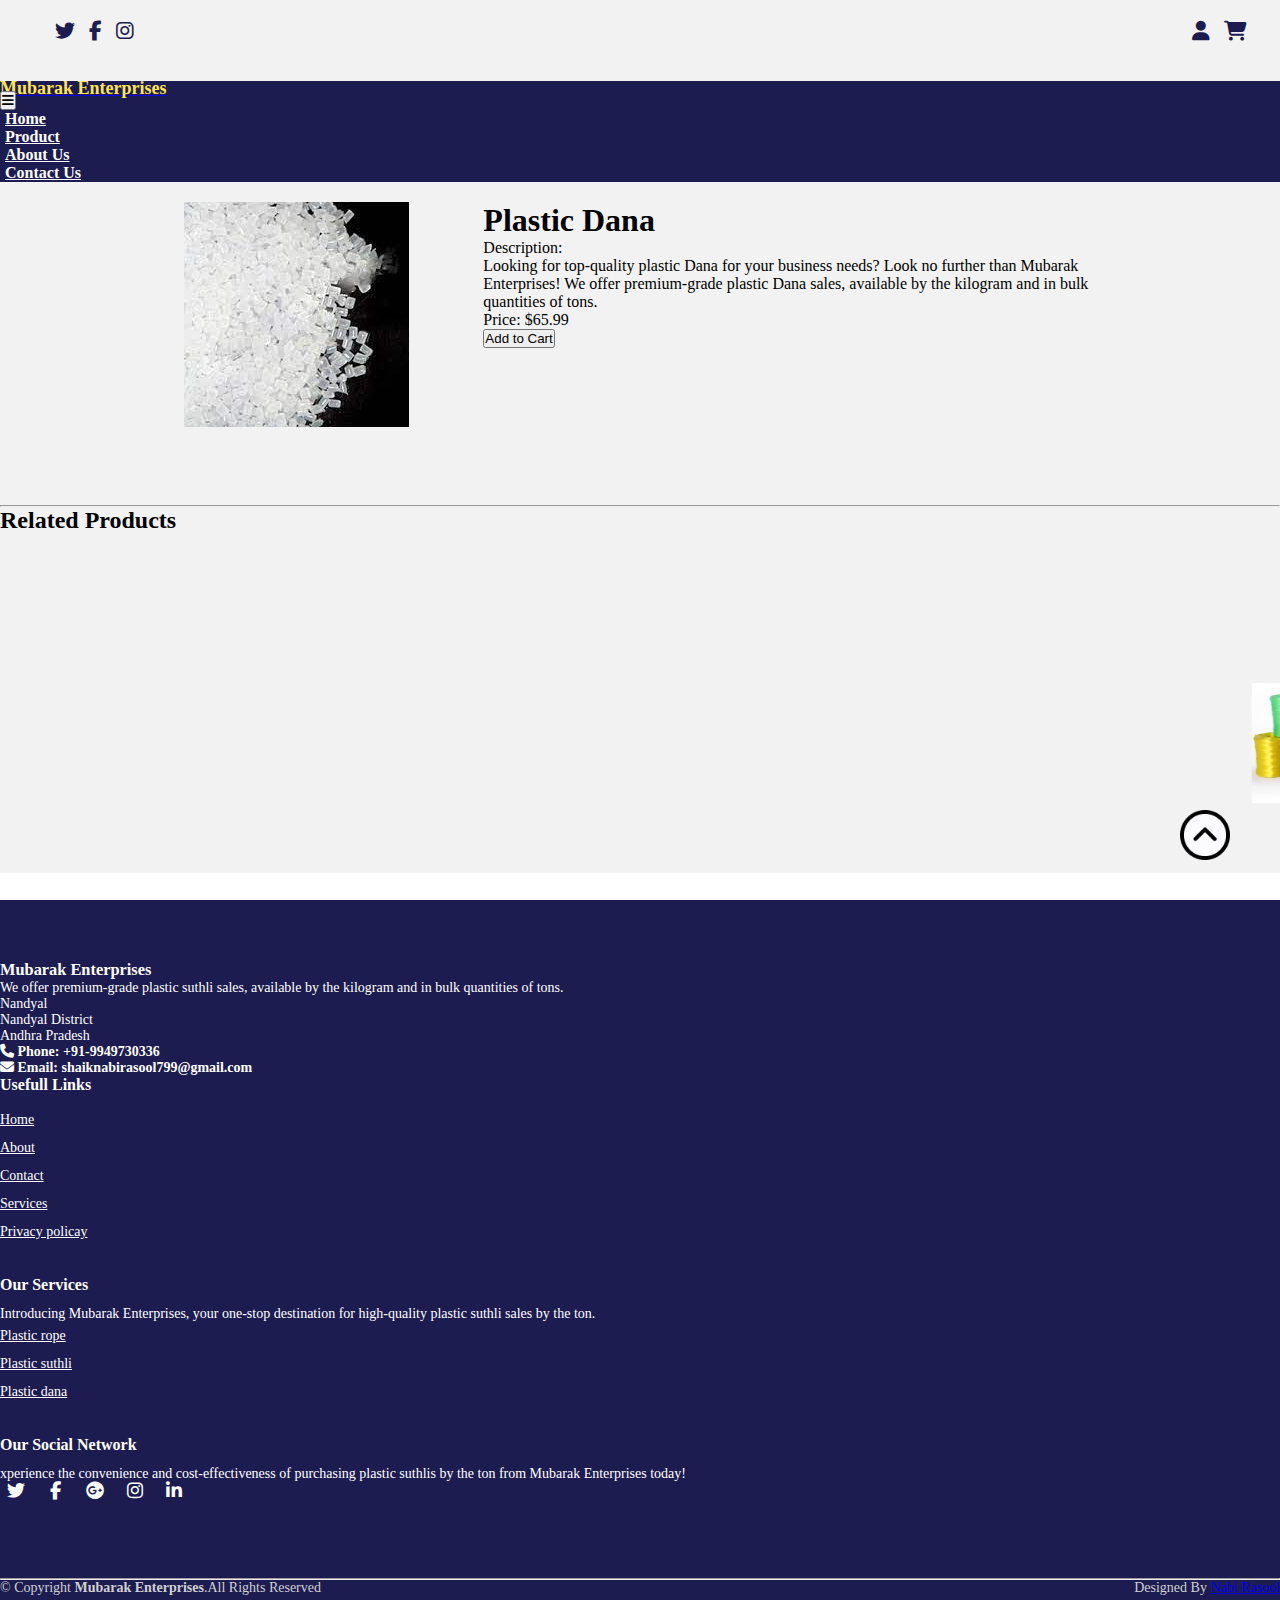
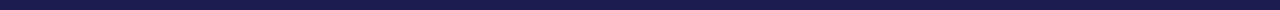
<file: gh2.html>
<!DOCTYPE html>
<html lang="en">
<head>
    <meta charset="UTF-8">
    <meta http-equiv="X-UA-Compatible" content="IE=edge">
    <meta name="viewport" content="width=device-width, initial-scale=1.0">
    <title>Fashion</title>
    <link rel="shortcut icon" type="image" href="./image/logo2.png">
    <link rel="stylesheet" href="style.css">
    <link rel="stylesheet" href="https://cdnjs.cloudflare.com/ajax/libs/font-awesome/6.2.0/css/all.min.css">
    <!-- bootstrap links -->
    <link href="https://cdn.jsdelivr.net/npm/bootstrap@5.0.2/dist/css/bootstrap.min.css" rel="stylesheet" integrity="sha384-EVSTQN3/azprG1Anm3QDgpJLIm9Nao0Yz1ztcQTwFspd3yD65VohhpuuCOmLASjC" crossorigin="anonymous">
    <!-- bootstrap links -->
    <!-- fonts links -->
    <link rel="preconnect" href="https://fonts.googleapis.com">
    <link rel="preconnect" href="https://fonts.gstatic.com" crossorigin>
    <link href="https://fonts.googleapis.com/css2?family=Roboto:wght@500&display=swap" rel="stylesheet">
    <!-- fonts links -->
</head>
<body>

    <!-- top navbar -->
    <div class="top-navbar">
        <div class="top-icons">
            <i class="fa-brands fa-twitter"></i>
            <i class="fa-brands fa-facebook-f"></i>
            <i class="fa-brands fa-instagram"></i>
        </div>
        <div class="other-links">
       

            <i class="fa-solid fa-user"></i>
            <i class="fa-solid fa-cart-shopping"></i>
        </div>
    </div>
    <!-- top navbar -->

    <div class="home-section">
        <!-- navbar -->
        <br>
        <nav class="navbar navbar-expand-lg" id="navbar">
            <div class="container-fluid">
              <a class="navbar-brand" href="#"><h3 class="good" style="height:10px;">Mubarak <nbsp>Enterprises</nbsp><nbsp></nbsp> </h3></a>
              <button class="navbar-toggler" type="button" data-bs-toggle="collapse" data-bs-target="#navbarSupportedContent" aria-controls="navbarSupportedContent" aria-expanded="false" aria-label="Toggle navigation">
                <span><i class="fa-solid fa-bars" style="color: rgb(0, 0, 0);"></i></span>
              </button>
              <div class="collapse navbar-collapse" id="navbarSupportedContent">
                <ul class="navbar-nav me-auto mb-1 mb-lg-0">
                  <li class="nav-item">
                    <a class="nav-link active" aria-current="page" href="index.html">Home</a>
                  </li>
                  <li class="nav-item">
                    <a class="nav-link" href="Products.html">Product</a>
                  </li>
         
                  <li class="nav-item">
                    <a class="nav-link" href="about.html">About Us</a>
                  </li>
                <li class="nav-item">
                    <a class="nav-link" href="contact.html">Contact Us</a>
                  </li>
                </ul>
               
               
              </div>
            </div>
          </nav>
        <!-- navbar -->
        <center></center>
          <div class="product" style="padding: 0px 110px;">
          <div class="product-image">
            <center><img src="dana2.jpg" alt="Product Image"></center>
          </div>
          <div class="product-details" style="margin: center;";>
              <h1>Plastic Dana</h1>
              <p>Description:<br>
                Looking for top-quality plastic Dana for your business needs? Look no further than Mubarak Enterprises! We offer premium-grade plastic Dana sales, available by the kilogram and in bulk quantities of tons. </p>
              <p>Price: $65.99</p>
              <a href="contact.html"> <button style="border: color(srgb-linear red green blue);">Add to Cart</button>
              </a>
          </div>
         
      </div>
      <br>
      <br>
      
      <br>
      <hr>
      
      <h2>Related Products</h2>
      <marquee behavior="" direction=""><div class="related-products" class="next">    
        <div class="related-product">
            <img src="4.jpg" alt="Related Product 1" height="80px" width="140px"><br>
            <center><button>Plastic rope</button></center>
        </div>
        <div class="related-product">
            <img src="dana2.jpg" alt="Related Product 2" height="80px" width="140px"><br>
            <center><button>Plastic Dana</button></center>
        </div>
        <div class="related-product">
            <img src="hk.jpg" alt="Related Product 3" height="80px" width="140px"><br>
            <center><button>Plastic ropes</button></center>
        </div>
        <div class="related-product">
          <img src="suthli 2.webp" alt="Related Product 3" height="50px" width="140px"><br>
          <center><button>Plastic Suthli</button></center>
         </div>
      <div class="related-product">
        <img src="gati.jpg" alt="Related Product 3" height="80px" width="140px"><br>
        <center><button>Plastic Gati</button></center>
       </div>
    <div class="related-product">
      <img src="dana.avif" alt="Related Product 3" height="80px" width="140px"><br>
      <center><button>Plastic Dana</button></center>
     </div>
     <div class="related-product">
       <img src="suthli.jpg" alt="Related Product 3" height="80px" width="140px"><br>
       <center><button>Plastic suthli</button></center>
      </div>
 
    </div></marquee>
        
      




<!-- footer -->
<footer id="footer" style="margin-top: 50px;">
  <div class="footer-top">
      <div class="container">
          <div class="row">
              <div class="col-lg-3 col-md-6 footer-content">
                  <h3>Mubarak Enterprises</h3>
                  <p>We offer premium-grade plastic suthli sales, available by the kilogram and in bulk quantities of tons. </p>
                  <p>
                      Nandyal<br>
                      Nandyal District<br>
                      Andhra Pradesh<br>
                  </p>
                  <strong><i class="fas fa-phone"></i> Phone: <strong>+91-9949730336</strong></strong><br>
                  <strong><i class="fa-solid fa-envelope"></i> Email: <strong>shaiknabirasool799@gmail.com</strong></strong>
              </div>
              <div class="col-lg-3 col-md-6 footer-links">
                  <h4>Usefull Links</h4>
                  <ul>
                    <li><a href="index.html">Home</a></li>
                    <li><a href="about.html">About</a></li>
                    <li><a href="contact.html">Contact</a></li>
                    <li><a href="#">Services</a></li>
                    <li><a href="#">Privacy policay</a></li>
                  </ul>
              </div>
              <div class="col-lg-3 col-md-6 footer-links">
                  <h4>Our Services</h4>
                  Introducing Mubarak Enterprises, your one-stop destination for high-quality plastic suthli sales by the ton.
                  <ul>
                      <li><a href="Products.html">Plastic rope</a></li>
                      <li><a href="Products.html">Plastic suthli</a></li>
                      <li><a href="Products.html">Plastic dana</a></li>
                  </ul>
              </div>
              <div class="col-lg-3 col-md-6 footer-links">
                  <h4>Our Social Network</h4>
                  <p>xperience the convenience and cost-effectiveness of purchasing plastic suthlis by the ton from Mubarak Enterprises today!</p>
                  <div class="socail-links mt-3">
                      <a href="#" class="twiiter"><i class="fa-brands fa-twitter"></i></a>
                      <a href="#" class="twiiter"><i class="fa-brands fa-facebook-f"></i></a>
                      <a href="#" class="twiiter"><i class="fa-brands fa-google-plus"></i></a>
                      <a href="#" class="twiiter"><i class="fa-brands fa-instagram"></i></a>
                      <a href="#" class="twiiter"><i class="fa-brands fa-linkedin-in"></i></a>
                  </div>
              </div>
          </div>
      </div>
  </div>
  <hr>
  <div class="container py-4">
      <div class="copyright">
          &copy; Copyright <strong>Mubarak Enterprises</strong>.All Rights Reserved
      </div>
      <div class="credits">
          Designed By <a href="#">Nabi Rasool</a>
      </div>
  </div>
  </footer>
  <!-- footer -->
    <a href="#" class="arrow"><i><img src="./image/up-arrow.png" alt="" width="50px"></i></a>
    
        <script src="https://cdn.jsdelivr.net/npm/bootstrap@5.0.2/dist/js/bootstrap.bundle.min.js" integrity="sha384-MrcW6ZMFYlzcLA8Nl+NtUVF0sA7MsXsP1UyJoMp4YLEuNSfAP+JcXn/tWtIaxVXM" crossorigin="anonymous"></script>
    
    </body>
    </html>
</file>
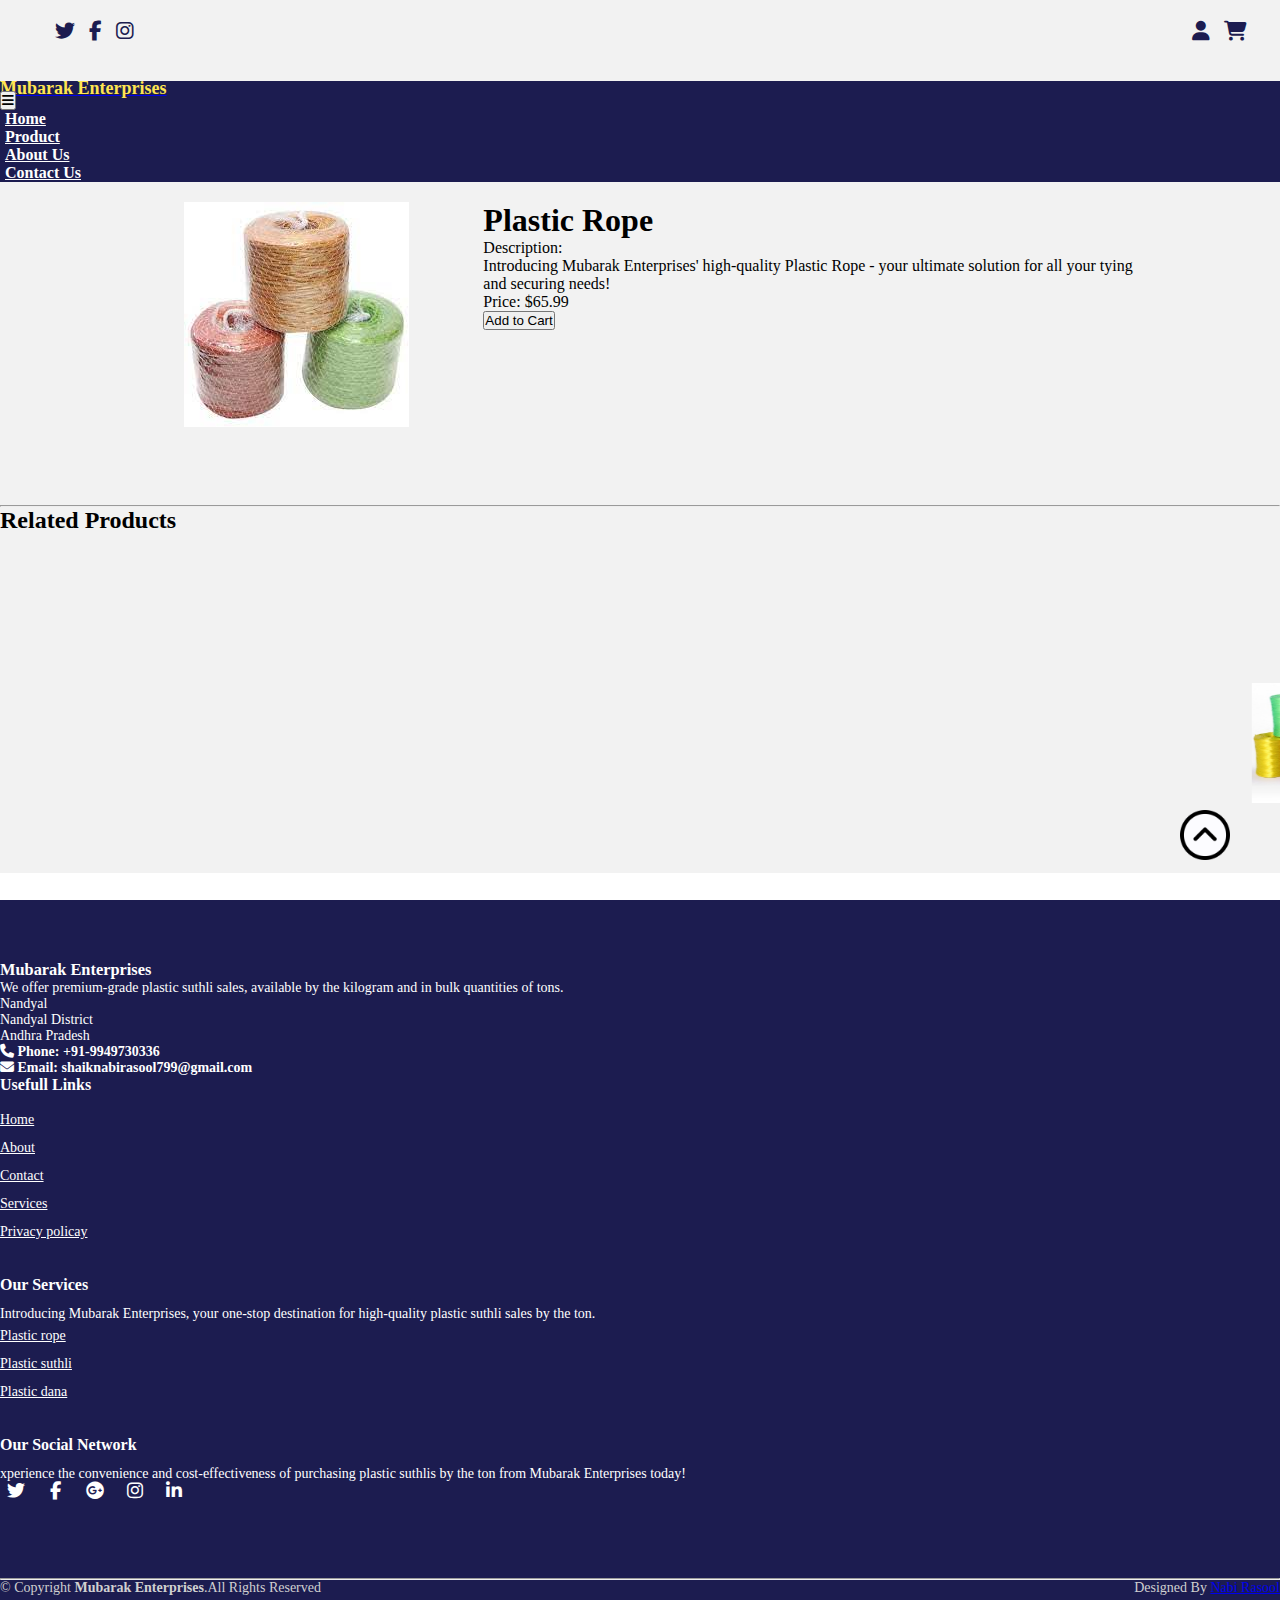
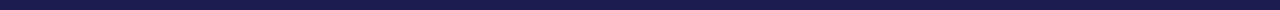
<file: gk.html>
<!DOCTYPE html>
<html lang="en">
<head>
    <meta charset="UTF-8">
    <meta http-equiv="X-UA-Compatible" content="IE=edge">
    <meta name="viewport" content="width=device-width, initial-scale=1.0">
    <title>Mubarak Enterprises</title>
    <link rel="shortcut icon" type="image" href="favicon.ico">
    <link rel="stylesheet" href="style.css">
    <link rel="stylesheet" href="https://cdnjs.cloudflare.com/ajax/libs/font-awesome/6.2.0/css/all.min.css">
    <!-- bootstrap links -->
    <link href="https://cdn.jsdelivr.net/npm/bootstrap@5.0.2/dist/css/bootstrap.min.css" rel="stylesheet" integrity="sha384-EVSTQN3/azprG1Anm3QDgpJLIm9Nao0Yz1ztcQTwFspd3yD65VohhpuuCOmLASjC" crossorigin="anonymous">
    <!-- bootstrap links -->
    <!-- fonts links -->
    <link rel="preconnect" href="https://fonts.googleapis.com">
    <link rel="preconnect" href="https://fonts.gstatic.com" crossorigin>
    <link href="https://fonts.googleapis.com/css2?family=Roboto:wght@500&display=swap" rel="stylesheet">
    <!-- fonts links -->
</head>
<body>

    <!-- top navbar -->
    <div class="top-navbar">
        <div class="top-icons">
            <i class="fa-brands fa-twitter"></i>
            <i class="fa-brands fa-facebook-f"></i>
            <i class="fa-brands fa-instagram"></i>
        </div>
        <div class="other-links">
       

            <i class="fa-solid fa-user"></i>
            <i class="fa-solid fa-cart-shopping"></i>
        </div>
    </div>
    <!-- top navbar -->

    <div class="home-section">
        <!-- navbar -->
        <br>
        <nav class="navbar navbar-expand-lg" id="navbar">
            <div class="container-fluid">
              <a class="navbar-brand" href="#"><h3 class="good" style="height:10px;">Mubarak <nbsp>Enterprises</nbsp><nbsp></nbsp> </h3></a>
              <button class="navbar-toggler" type="button" data-bs-toggle="collapse" data-bs-target="#navbarSupportedContent" aria-controls="navbarSupportedContent" aria-expanded="false" aria-label="Toggle navigation">
                <span><i class="fa-solid fa-bars" style="color: rgb(0, 0, 0);"></i></span>
              </button>
              <div class="collapse navbar-collapse" id="navbarSupportedContent">
                <ul class="navbar-nav me-auto mb-1 mb-lg-0">
                  <li class="nav-item">
                    <a class="nav-link active" aria-current="page" href="index.html">Home</a>
                  </li>
                  <li class="nav-item">
                    <a class="nav-link" href="Products.html">Product</a>
                  </li>
         
                  <li class="nav-item">
                    <a class="nav-link" href="about.html">About Us</a>
                  </li>
                <li class="nav-item">
                    <a class="nav-link" href="contact.html">Contact Us</a>
                  </li>
                </ul>
               
               
              </div>
            </div>
          </nav>
        <!-- navbar -->
        <center></center>
          <div class="product" style="padding: 0px 110px;">
          <div class="product-image">
            <center><img src="3.jpg" alt="Product Image"></center>
          </div>
          <div class="product-details" style="margin: center;";>
              <h1>Plastic Rope</h1>
              <p>Description:<br>
                Introducing Mubarak Enterprises' high-quality Plastic Rope - your ultimate solution for all your tying and securing needs!</p>
                              <p>Price: $65.99</p>
              <a href="contact.html"> <button style="border: color(srgb-linear red green blue);">Add to Cart</button>
              </a>
          </div>
         
      </div>
      <br>
      <br>
      
      <br>
      <hr>
      
      <h2>Related Products</h2>
      <marquee behavior="" direction=""><div class="related-products" class="next">    
        <div class="related-product">
          <a href="gk8.html"><img src="4.jpg" alt="Related Product 1" height="80px" width="140px"><br>
          </a>
            <center><button>Plastic rope</button></center>
        </div>
        <div class="related-product">
          <a href="gk2.html"><img src="dana2.jpg" alt="Related Product 2" height="80px" width="140px"><br>
          </a>
            <center><button>Plastic Dana</button></center>
        </div>
        <div class="related-product">
          <a href="gk3.html">            <img src="hk.jpg" alt="Related Product 3" height="80px" width="140px"><br>
          </a>
            <center><button>Plastic ropes</button></center>
        </div>
        <div class="related-product">
          <a href="gk4.html">          <img src="suthli 2.webp" alt="Related Product 3" height="50px" width="140px"><br>
          </a>
          <center><button>Plastic Suthli</button></center>
         </div>
      <div class="related-product">
        <a href="gk6.html">        <img src="gati.jpg" alt="Related Product 3" height="80px" width="140px"><br>
        </a>
        <center><button>Plastic Gati</button></center>
       </div>
    <div class="related-product">
      <a href="gk7.html">      <img src="dana.avif" alt="Related Product 3" height="80px" width="140px"><br>
      </a>
      <center><button>Plastic Dana</button></center>
     </div>
     <div class="related-product">
      <a href="gk5.html">       <img src="suthli.jpg" alt="Related Product 3" height="80px" width="140px"><br>
      </a>
       <center><button>Plastic suthli</button></center>
      </div>
 
    </div></marquee>
        
      




<!-- footer -->
<footer id="footer" style="margin-top: 50px;">
  <div class="footer-top">
      <div class="container">
          <div class="row">
              <div class="col-lg-3 col-md-6 footer-content">
                  <h3>Mubarak Enterprises</h3>
                  <p>We offer premium-grade plastic suthli sales, available by the kilogram and in bulk quantities of tons. </p>
                  <p>
                      Nandyal<br>
                      Nandyal District<br>
                      Andhra Pradesh<br>
                  </p>
                  <strong><i class="fas fa-phone"></i> Phone: <strong>+91-9949730336</strong></strong><br>
                  <strong><i class="fa-solid fa-envelope"></i> Email: <strong>shaiknabirasool799@gmail.com</strong></strong>
              </div>
              <div class="col-lg-3 col-md-6 footer-links">
                  <h4>Usefull Links</h4>
                  <ul>
                    <li><a href="index.html">Home</a></li>
                    <li><a href="about.html">About</a></li>
                    <li><a href="contact.html">Contact</a></li>
                    <li><a href="#">Services</a></li>
                    <li><a href="#">Privacy policay</a></li>
                  </ul>
              </div>
              <div class="col-lg-3 col-md-6 footer-links">
                  <h4>Our Services</h4>
                  Introducing Mubarak Enterprises, your one-stop destination for high-quality plastic suthli sales by the ton.
                  <ul>
                      <li><a href="Products.html">Plastic rope</a></li>
                      <li><a href="Products.html">Plastic suthli</a></li>
                      <li><a href="Products.html">Plastic dana</a></li>
                  </ul>
              </div>
              <div class="col-lg-3 col-md-6 footer-links">
                  <h4>Our Social Network</h4>
                  <p>xperience the convenience and cost-effectiveness of purchasing plastic suthlis by the ton from Mubarak Enterprises today!</p>
                  <div class="socail-links mt-3">
                      <a href="#" class="twiiter"><i class="fa-brands fa-twitter"></i></a>
                      <a href="#" class="twiiter"><i class="fa-brands fa-facebook-f"></i></a>
                      <a href="#" class="twiiter"><i class="fa-brands fa-google-plus"></i></a>
                      <a href="#" class="twiiter"><i class="fa-brands fa-instagram"></i></a>
                      <a href="#" class="twiiter"><i class="fa-brands fa-linkedin-in"></i></a>
                  </div>
              </div>
          </div>
      </div>
  </div>
  <hr>
  <div class="container py-4">
      <div class="copyright">
          &copy; Copyright <strong>Mubarak Enterprises</strong>.All Rights Reserved
      </div>
      <div class="credits">
          Designed By <a href="#">Nabi Rasool</a>
      </div>
  </div>
  </footer>
  <!-- footer -->
    <a href="#" class="arrow"><i><img src="./image/up-arrow.png" alt="" width="50px"></i></a>
    
        <script src="https://cdn.jsdelivr.net/npm/bootstrap@5.0.2/dist/js/bootstrap.bundle.min.js" integrity="sha384-MrcW6ZMFYlzcLA8Nl+NtUVF0sA7MsXsP1UyJoMp4YLEuNSfAP+JcXn/tWtIaxVXM" crossorigin="anonymous"></script>
    
    </body>
    </html>
</file>
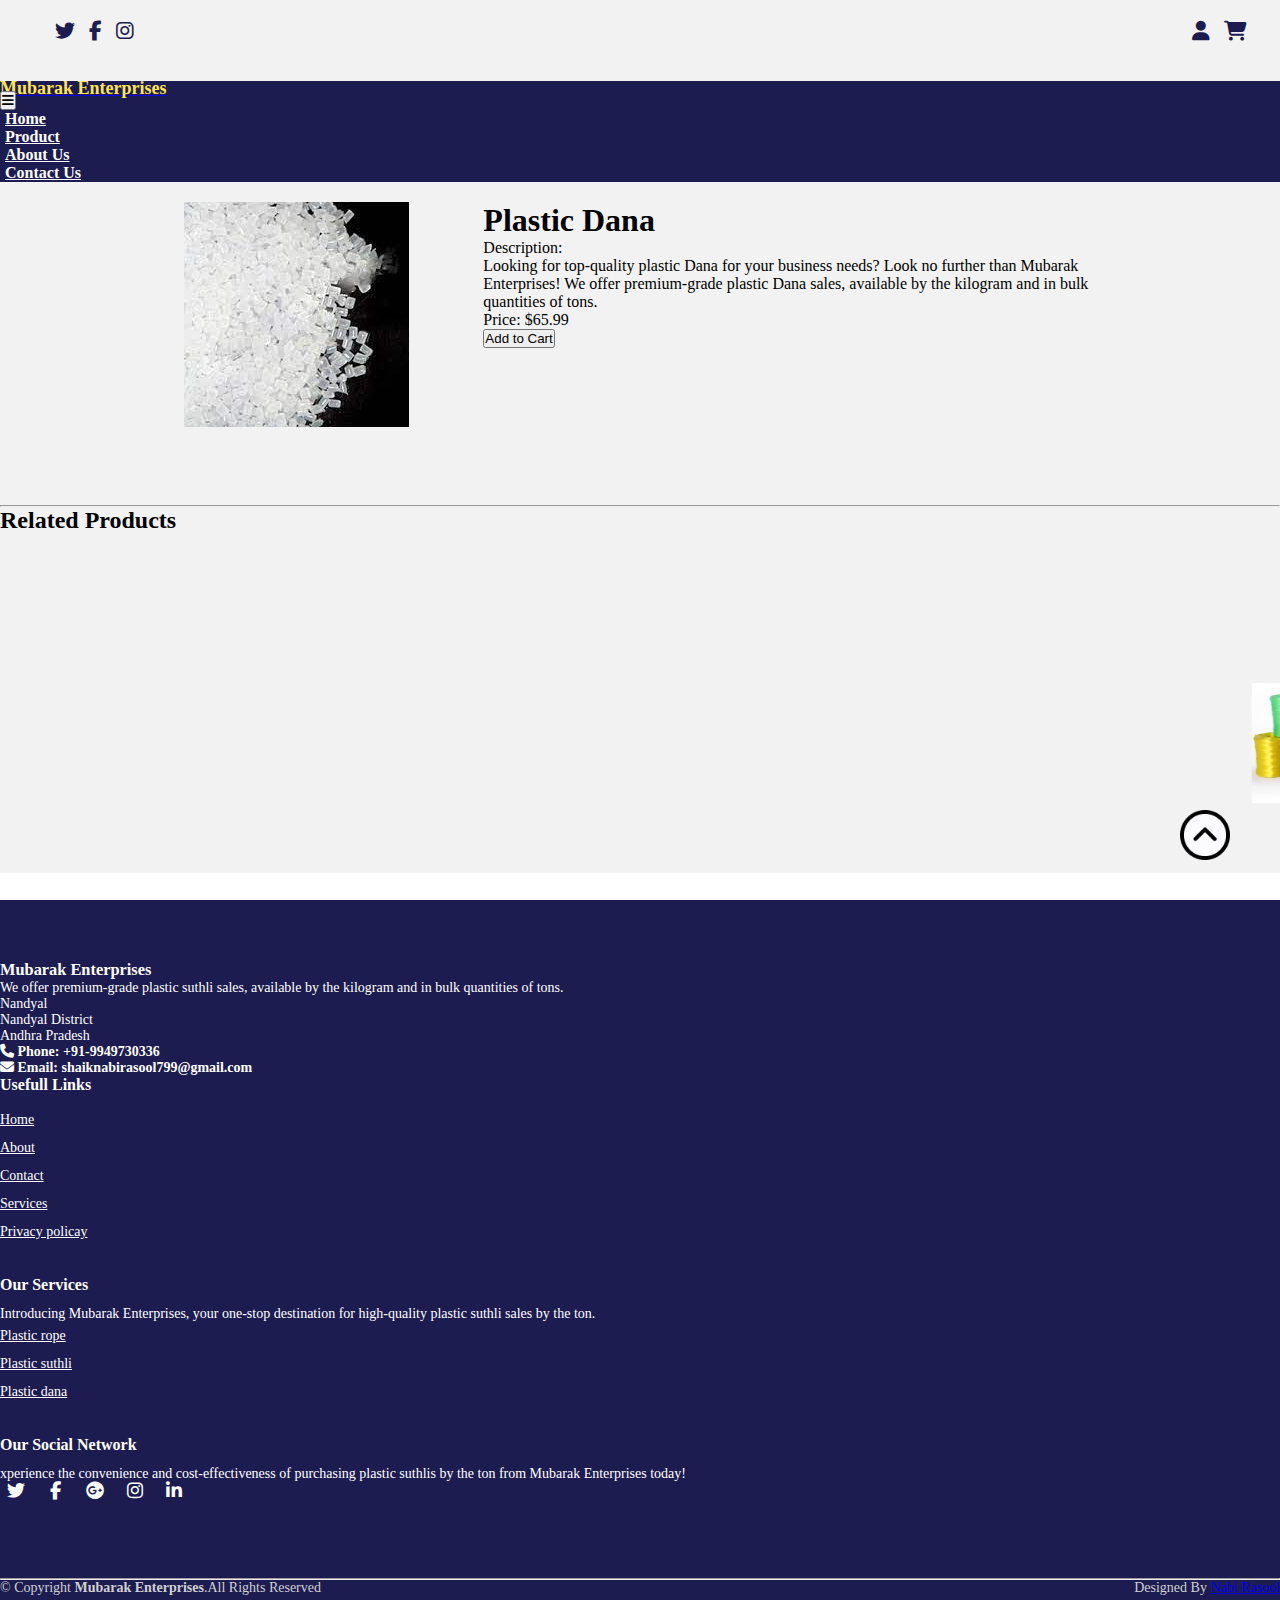
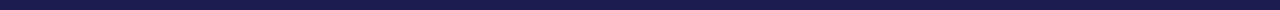
<file: gk2.html>
<!DOCTYPE html>
<html lang="en">
<head>
    <meta charset="UTF-8">
    <meta http-equiv="X-UA-Compatible" content="IE=edge">
    <meta name="viewport" content="width=device-width, initial-scale=1.0">
    <title>Mubarak Enterprises</title>
    <link rel="shortcut icon" type="image" href="favicon.ico">
    <link rel="stylesheet" href="style.css">
    <link rel="stylesheet" href="https://cdnjs.cloudflare.com/ajax/libs/font-awesome/6.2.0/css/all.min.css">
    <!-- bootstrap links -->
    <link href="https://cdn.jsdelivr.net/npm/bootstrap@5.0.2/dist/css/bootstrap.min.css" rel="stylesheet" integrity="sha384-EVSTQN3/azprG1Anm3QDgpJLIm9Nao0Yz1ztcQTwFspd3yD65VohhpuuCOmLASjC" crossorigin="anonymous">
    <!-- bootstrap links -->
    <!-- fonts links -->
    <link rel="preconnect" href="https://fonts.googleapis.com">
    <link rel="preconnect" href="https://fonts.gstatic.com" crossorigin>
    <link href="https://fonts.googleapis.com/css2?family=Roboto:wght@500&display=swap" rel="stylesheet">
    <!-- fonts links -->
</head>
<body>

    <!-- top navbar -->
    <div class="top-navbar">
        <div class="top-icons">
            <i class="fa-brands fa-twitter"></i>
            <i class="fa-brands fa-facebook-f"></i>
            <i class="fa-brands fa-instagram"></i>
        </div>
        <div class="other-links">
       

            <i class="fa-solid fa-user"></i>
            <i class="fa-solid fa-cart-shopping"></i>
        </div>
    </div>
    <!-- top navbar -->

    <div class="home-section">
        <!-- navbar -->
        <br>
        <nav class="navbar navbar-expand-lg" id="navbar">
            <div class="container-fluid">
              <a class="navbar-brand" href="#"><h3 class="good" style="height:10px;">Mubarak <nbsp>Enterprises</nbsp><nbsp></nbsp> </h3></a>
              <button class="navbar-toggler" type="button" data-bs-toggle="collapse" data-bs-target="#navbarSupportedContent" aria-controls="navbarSupportedContent" aria-expanded="false" aria-label="Toggle navigation">
                <span><i class="fa-solid fa-bars" style="color: rgb(0, 0, 0);"></i></span>
              </button>
              <div class="collapse navbar-collapse" id="navbarSupportedContent">
                <ul class="navbar-nav me-auto mb-1 mb-lg-0">
                  <li class="nav-item">
                    <a class="nav-link active" aria-current="page" href="index.html">Home</a>
                  </li>
                  <li class="nav-item">
                    <a class="nav-link" href="Products.html">Product</a>
                  </li>
         
                  <li class="nav-item">
                    <a class="nav-link" href="about.html">About Us</a>
                  </li>
                <li class="nav-item">
                    <a class="nav-link" href="contact.html">Contact Us</a>
                  </li>
                </ul>
               
               
              </div>
            </div>
          </nav>
        <!-- navbar -->
        <center></center>
          <div class="product" style="padding: 0px 110px;">
          <div class="product-image">
            <center><img src="dana2.jpg" alt="Product Image"></center>
          </div>
          <div class="product-details" style="margin: center;";>
              <h1>Plastic Dana</h1>
              <p>Description:<br>
                Looking for top-quality plastic Dana for your business needs? Look no further than Mubarak Enterprises! We offer premium-grade plastic Dana sales, available by the kilogram and in bulk quantities of tons. </p>
              <p>Price: $65.99</p>
              <a href="contact.html"> <button style="border: color(srgb-linear red green blue);">Add to Cart</button>
              </a>
          </div>
         
      </div>
      <br>
      <br>
      
      <br>
      <hr>
      
      <h2>Related Products</h2>
      <marquee behavior="" direction=""><div class="related-products" class="next">    
        <div class="related-product">
          <a href="gk8.html"><img src="4.jpg" alt="Related Product 1" height="80px" width="140px"><br>
          </a>
            <center><button>Plastic rope</button></center>
        </div>
        <div class="related-product">
          <a href="gk2.html"><img src="dana2.jpg" alt="Related Product 2" height="80px" width="140px"><br>
          </a>
            <center><button>Plastic Dana</button></center>
        </div>
        <div class="related-product">
          <a href="gk3.html">            <img src="hk.jpg" alt="Related Product 3" height="80px" width="140px"><br>
          </a>
            <center><button>Plastic ropes</button></center>
        </div>
        <div class="related-product">
          <a href="gk4.html">          <img src="suthli 2.webp" alt="Related Product 3" height="50px" width="140px"><br>
          </a>
          <center><button>Plastic Suthli</button></center>
         </div>
      <div class="related-product">
        <a href="gk6.html">        <img src="gati.jpg" alt="Related Product 3" height="80px" width="140px"><br>
        </a>
        <center><button>Plastic Gati</button></center>
       </div>
    <div class="related-product">
      <a href="gk7.html">      <img src="dana.avif" alt="Related Product 3" height="80px" width="140px"><br>
      </a>
      <center><button>Plastic Dana</button></center>
     </div>
     <div class="related-product">
      <a href="gk5.html">       <img src="suthli.jpg" alt="Related Product 3" height="80px" width="140px"><br>
      </a>
       <center><button>Plastic suthli</button></center>
      </div>
 
    </div></marquee>



<!-- footer -->
<footer id="footer" style="margin-top: 50px;">
  <div class="footer-top">
      <div class="container">
          <div class="row">
              <div class="col-lg-3 col-md-6 footer-content">
                  <h3>Mubarak Enterprises</h3>
                  <p>We offer premium-grade plastic suthli sales, available by the kilogram and in bulk quantities of tons. </p>
                  <p>
                      Nandyal<br>
                      Nandyal District<br>
                      Andhra Pradesh<br>
                  </p>
                  <strong><i class="fas fa-phone"></i> Phone: <strong>+91-9949730336</strong></strong><br>
                  <strong><i class="fa-solid fa-envelope"></i> Email: <strong>shaiknabirasool799@gmail.com</strong></strong>
              </div>
              <div class="col-lg-3 col-md-6 footer-links">
                  <h4>Usefull Links</h4>
                  <ul>
                    <li><a href="index.html">Home</a></li>
                    <li><a href="about.html">About</a></li>
                    <li><a href="contact.html">Contact</a></li>
                    <li><a href="#">Services</a></li>
                    <li><a href="#">Privacy policay</a></li>
                  </ul>
              </div>
              <div class="col-lg-3 col-md-6 footer-links">
                  <h4>Our Services</h4>
                  Introducing Mubarak Enterprises, your one-stop destination for high-quality plastic suthli sales by the ton.
                  <ul>
                      <li><a href="Products.html">Plastic rope</a></li>
                      <li><a href="Products.html">Plastic suthli</a></li>
                      <li><a href="Products.html">Plastic dana</a></li>
                  </ul>
              </div>
              <div class="col-lg-3 col-md-6 footer-links">
                  <h4>Our Social Network</h4>
                  <p>xperience the convenience and cost-effectiveness of purchasing plastic suthlis by the ton from Mubarak Enterprises today!</p>
                  <div class="socail-links mt-3">
                      <a href="#" class="twiiter"><i class="fa-brands fa-twitter"></i></a>
                      <a href="#" class="twiiter"><i class="fa-brands fa-facebook-f"></i></a>
                      <a href="#" class="twiiter"><i class="fa-brands fa-google-plus"></i></a>
                      <a href="#" class="twiiter"><i class="fa-brands fa-instagram"></i></a>
                      <a href="#" class="twiiter"><i class="fa-brands fa-linkedin-in"></i></a>
                  </div>
              </div>
          </div>
      </div>
  </div>
  <hr>
  <div class="container py-4">
      <div class="copyright">
          &copy; Copyright <strong>Mubarak Enterprises</strong>.All Rights Reserved
      </div>
      <div class="credits">
          Designed By <a href="#">Nabi Rasool</a>
      </div>
  </div>
  </footer>
  <!-- footer -->
    <a href="#" class="arrow"><i><img src="./image/up-arrow.png" alt="" width="50px"></i></a>
    
        <script src="https://cdn.jsdelivr.net/npm/bootstrap@5.0.2/dist/js/bootstrap.bundle.min.js" integrity="sha384-MrcW6ZMFYlzcLA8Nl+NtUVF0sA7MsXsP1UyJoMp4YLEuNSfAP+JcXn/tWtIaxVXM" crossorigin="anonymous"></script>
    
    </body>
    </html>
</file>
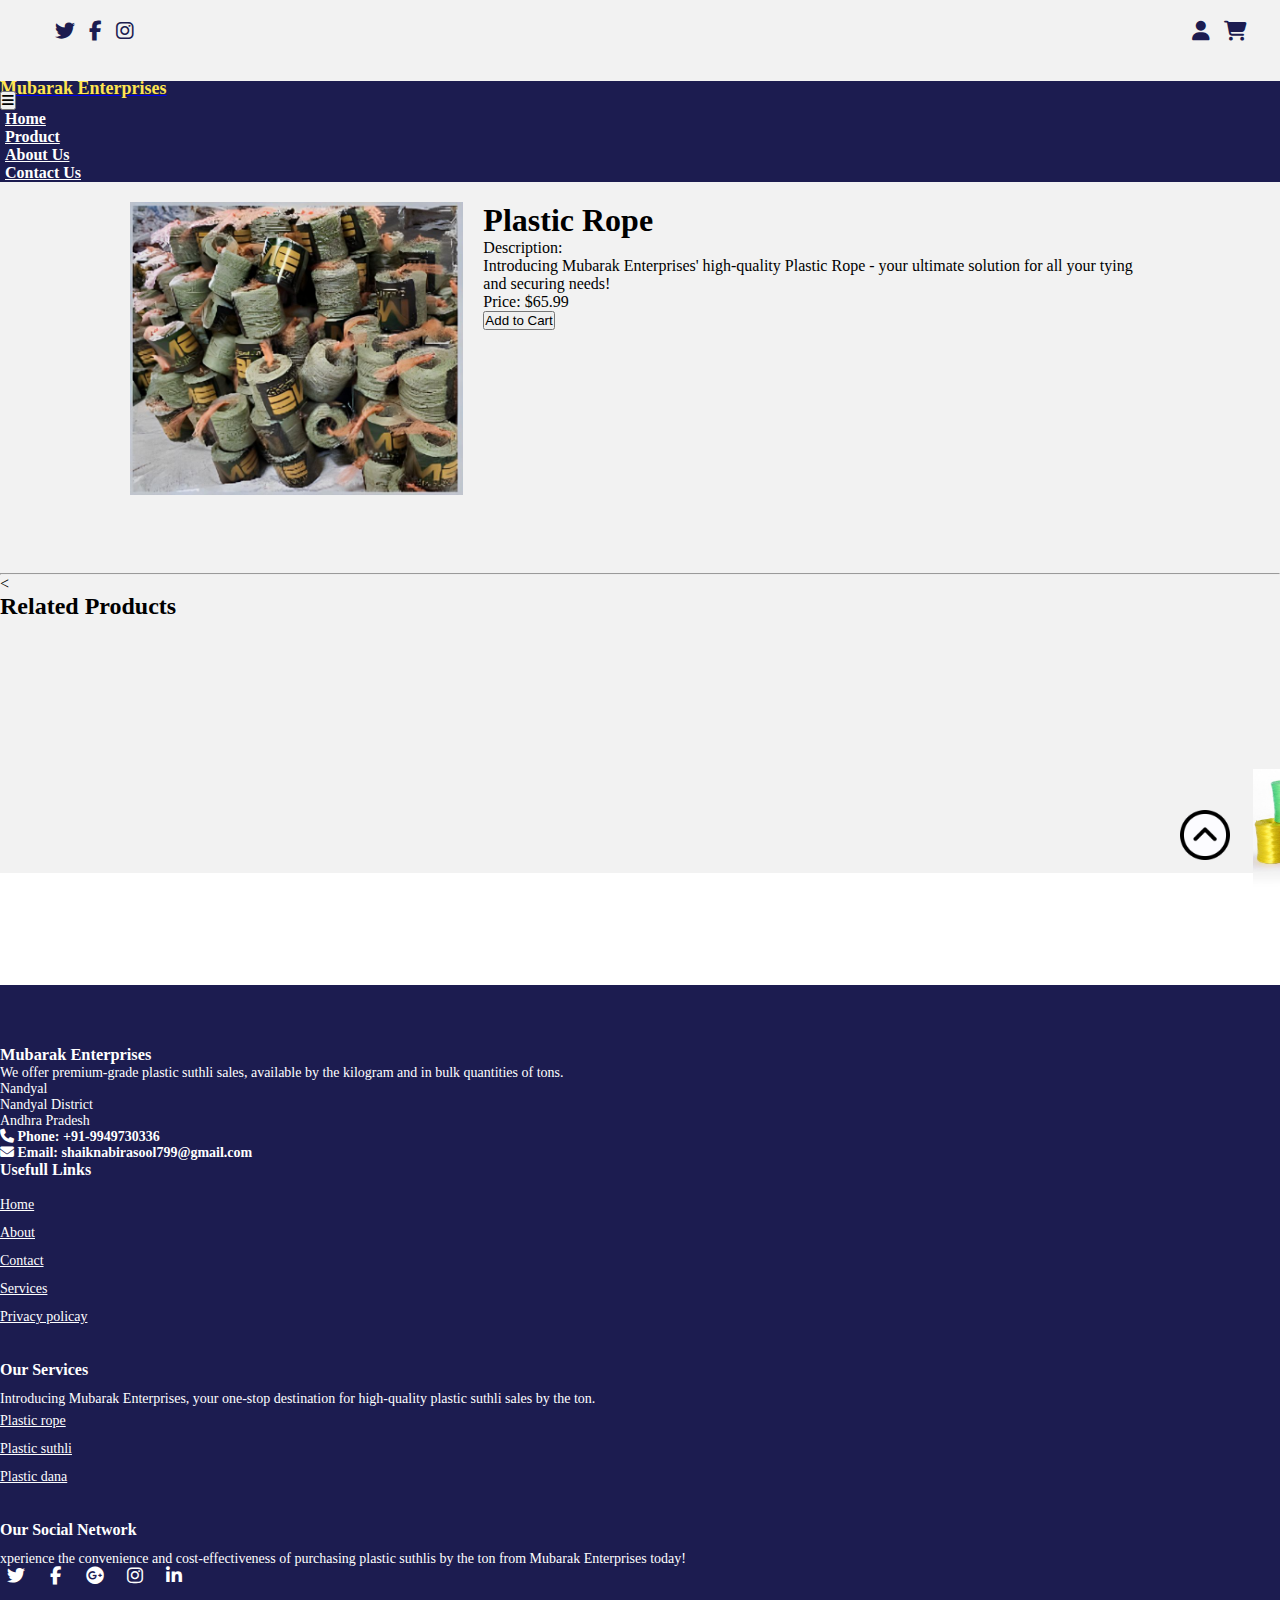
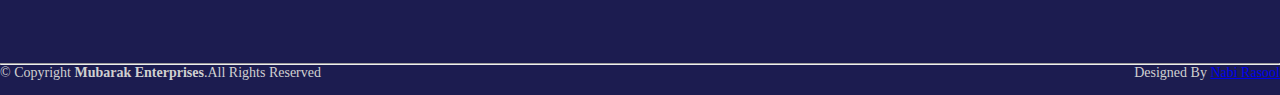
<file: gk3.html>
<!DOCTYPE html>
<html lang="en">
<head>
    <meta charset="UTF-8">
    <meta http-equiv="X-UA-Compatible" content="IE=edge">
    <meta name="viewport" content="width=device-width, initial-scale=1.0">
    <title>Mubarak Enterprises</title>
    <link rel="shortcut icon" type="image" href="favicon.ico">
    <link rel="stylesheet" href="style.css">
    <link rel="stylesheet" href="https://cdnjs.cloudflare.com/ajax/libs/font-awesome/6.2.0/css/all.min.css">
    <!-- bootstrap links -->
    <link href="https://cdn.jsdelivr.net/npm/bootstrap@5.0.2/dist/css/bootstrap.min.css" rel="stylesheet" integrity="sha384-EVSTQN3/azprG1Anm3QDgpJLIm9Nao0Yz1ztcQTwFspd3yD65VohhpuuCOmLASjC" crossorigin="anonymous">
    <!-- bootstrap links -->
    <!-- fonts links -->
    <link rel="preconnect" href="https://fonts.googleapis.com">
    <link rel="preconnect" href="https://fonts.gstatic.com" crossorigin>
    <link href="https://fonts.googleapis.com/css2?family=Roboto:wght@500&display=swap" rel="stylesheet">
    <!-- fonts links -->
</head>
<body>

    <!-- top navbar -->
    <div class="top-navbar">
        <div class="top-icons">
            <i class="fa-brands fa-twitter"></i>
            <i class="fa-brands fa-facebook-f"></i>
            <i class="fa-brands fa-instagram"></i>
        </div>
        <div class="other-links">
       

            <i class="fa-solid fa-user"></i>
            <i class="fa-solid fa-cart-shopping"></i>
        </div>
    </div>
    <!-- top navbar -->

    <div class="home-section">
        <!-- navbar -->
        <br>
        <nav class="navbar navbar-expand-lg" id="navbar">
            <div class="container-fluid">
              <a class="navbar-brand" href="#"><h3 class="good" style="height:10px;">Mubarak <nbsp>Enterprises</nbsp><nbsp></nbsp> </h3></a>
              <button class="navbar-toggler" type="button" data-bs-toggle="collapse" data-bs-target="#navbarSupportedContent" aria-controls="navbarSupportedContent" aria-expanded="false" aria-label="Toggle navigation">
                <span><i class="fa-solid fa-bars" style="color: rgb(0, 0, 0);"></i></span>
              </button>
              <div class="collapse navbar-collapse" id="navbarSupportedContent">
                <ul class="navbar-nav me-auto mb-1 mb-lg-0">
                  <li class="nav-item">
                    <a class="nav-link active" aria-current="page" href="index.html">Home</a>
                  </li>
                  <li class="nav-item">
                    <a class="nav-link" href="Products.html">Product</a>
                  </li>
         
                  <li class="nav-item">
                    <a class="nav-link" href="about.html">About Us</a>
                  </li>
                <li class="nav-item">
                    <a class="nav-link" href="contact.html">Contact Us</a>
                  </li>
                </ul>
               
               
              </div>
            </div>
          </nav>
        <!-- navbar -->
        <center></center>
          <div class="product" style="padding: 0px 110px;">
          <div class="product-image">
            <center><img src="hk.jpg" alt="Product Image"></center>
          </div>
          <div class="product-details" style="margin: center;";>
              <h1>Plastic Rope</h1>
              <p>Description:<br>
                Introducing Mubarak Enterprises' high-quality Plastic Rope - your ultimate solution for all your tying and securing needs!</p>
                              <p>Price: $65.99</p>
              <a href="contact.html"> <button style="border: color(srgb-linear red green blue);">Add to Cart</button>
              </a>
          </div>
         
      </div>
      <br>
      <br>
      
      <br>
      <hr>
      
      <<h2>Related Products</h2>
      <marquee behavior="" direction=""><div class="related-products" class="next">    
        <div class="related-product">
          <a href="gk8.html"><img src="4.jpg" alt="Related Product 1" height="80px" width="140px"><br>
          </a>
            <center><button>Plastic rope</button></center>
        </div>
        <div class="related-product">
          <a href="gk2.html"><img src="dana2.jpg" alt="Related Product 2" height="80px" width="140px"><br>
          </a>
            <center><button>Plastic Dana</button></center>
        </div>
        <div class="related-product">
          <a href="gk3.html">            <img src="hk.jpg" alt="Related Product 3" height="80px" width="140px"><br>
          </a>
            <center><button>Plastic ropes</button></center>
        </div>
        <div class="related-product">
          <a href="gk4.html">          <img src="suthli 2.webp" alt="Related Product 3" height="50px" width="140px"><br>
          </a>
          <center><button>Plastic Suthli</button></center>
         </div>
      <div class="related-product">
        <a href="gk6.html">        <img src="gati.jpg" alt="Related Product 3" height="80px" width="140px"><br>
        </a>
        <center><button>Plastic Gati</button></center>
       </div>
    <div class="related-product">
      <a href="gk7.html">      <img src="dana.avif" alt="Related Product 3" height="80px" width="140px"><br>
      </a>
      <center><button>Plastic Dana</button></center>
     </div>
     <div class="related-product">
      <a href="gk5.html">       <img src="suthli.jpg" alt="Related Product 3" height="80px" width="140px"><br>
      </a>
       <center><button>Plastic suthli</button></center>
      </div>
 
    </div></marquee>
      




<!-- footer -->
<footer id="footer" style="margin-top: 50px;">
  <div class="footer-top">
      <div class="container">
          <div class="row">
              <div class="col-lg-3 col-md-6 footer-content">
                  <h3>Mubarak Enterprises</h3>
                  <p>We offer premium-grade plastic suthli sales, available by the kilogram and in bulk quantities of tons. </p>
                  <p>
                      Nandyal<br>
                      Nandyal District<br>
                      Andhra Pradesh<br>
                  </p>
                  <strong><i class="fas fa-phone"></i> Phone: <strong>+91-9949730336</strong></strong><br>
                  <strong><i class="fa-solid fa-envelope"></i> Email: <strong>shaiknabirasool799@gmail.com</strong></strong>
              </div>
              <div class="col-lg-3 col-md-6 footer-links">
                  <h4>Usefull Links</h4>
                  <ul>
                    <li><a href="index.html">Home</a></li>
                    <li><a href="about.html">About</a></li>
                    <li><a href="contact.html">Contact</a></li>
                    <li><a href="#">Services</a></li>
                    <li><a href="#">Privacy policay</a></li>
                  </ul>
              </div>
              <div class="col-lg-3 col-md-6 footer-links">
                  <h4>Our Services</h4>
                  Introducing Mubarak Enterprises, your one-stop destination for high-quality plastic suthli sales by the ton.
                  <ul>
                      <li><a href="Products.html">Plastic rope</a></li>
                      <li><a href="Products.html">Plastic suthli</a></li>
                      <li><a href="Products.html">Plastic dana</a></li>
                  </ul>
              </div>
              <div class="col-lg-3 col-md-6 footer-links">
                  <h4>Our Social Network</h4>
                  <p>xperience the convenience and cost-effectiveness of purchasing plastic suthlis by the ton from Mubarak Enterprises today!</p>
                  <div class="socail-links mt-3">
                      <a href="#" class="twiiter"><i class="fa-brands fa-twitter"></i></a>
                      <a href="#" class="twiiter"><i class="fa-brands fa-facebook-f"></i></a>
                      <a href="#" class="twiiter"><i class="fa-brands fa-google-plus"></i></a>
                      <a href="#" class="twiiter"><i class="fa-brands fa-instagram"></i></a>
                      <a href="#" class="twiiter"><i class="fa-brands fa-linkedin-in"></i></a>
                  </div>
              </div>
          </div>
      </div>
  </div>
  <hr>
  <div class="container py-4">
      <div class="copyright">
          &copy; Copyright <strong>Mubarak Enterprises</strong>.All Rights Reserved
      </div>
      <div class="credits">
          Designed By <a href="#">Nabi Rasool</a>
      </div>
  </div>
  </footer>
  <!-- footer -->
    <a href="#" class="arrow"><i><img src="./image/up-arrow.png" alt="" width="50px"></i></a>
    
        <script src="https://cdn.jsdelivr.net/npm/bootstrap@5.0.2/dist/js/bootstrap.bundle.min.js" integrity="sha384-MrcW6ZMFYlzcLA8Nl+NtUVF0sA7MsXsP1UyJoMp4YLEuNSfAP+JcXn/tWtIaxVXM" crossorigin="anonymous"></script>
    
    </body>
    </html>
</file>
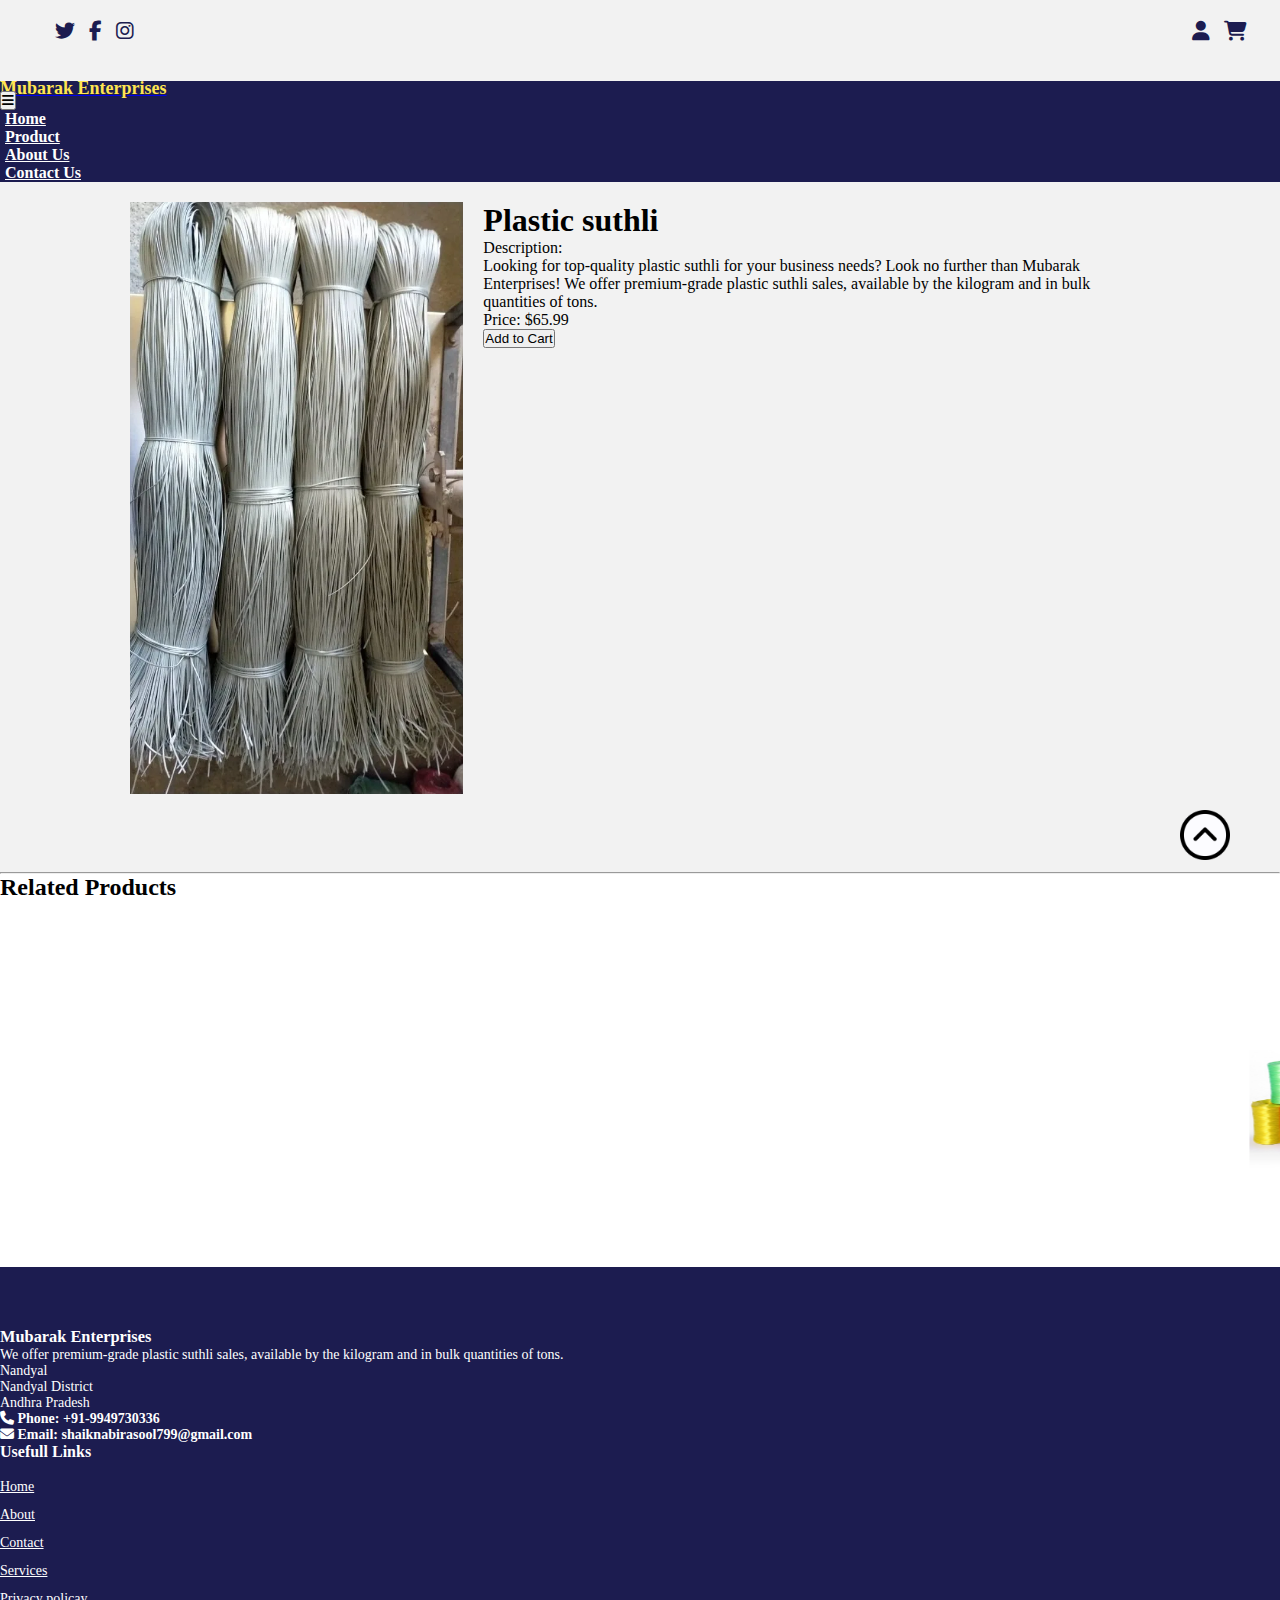
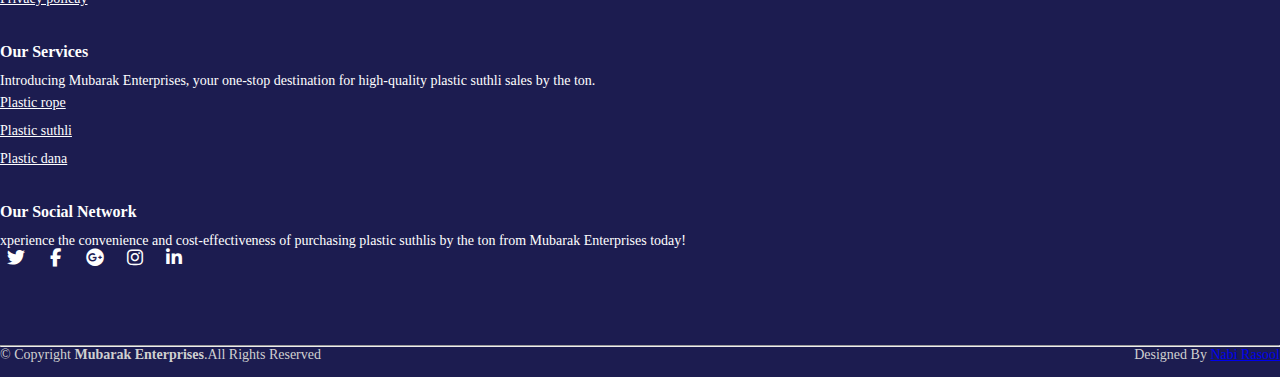
<file: gk4.html>
<!DOCTYPE html>
<html lang="en">
<head>
    <meta charset="UTF-8">
    <meta http-equiv="X-UA-Compatible" content="IE=edge">
    <meta name="viewport" content="width=device-width, initial-scale=1.0">
    <title>Mubarak Enterprises</title>
    <link rel="shortcut icon" type="image" href="favicon.ico">
    <link rel="stylesheet" href="style.css">
    <link rel="stylesheet" href="https://cdnjs.cloudflare.com/ajax/libs/font-awesome/6.2.0/css/all.min.css">
    <!-- bootstrap links -->
    <link href="https://cdn.jsdelivr.net/npm/bootstrap@5.0.2/dist/css/bootstrap.min.css" rel="stylesheet" integrity="sha384-EVSTQN3/azprG1Anm3QDgpJLIm9Nao0Yz1ztcQTwFspd3yD65VohhpuuCOmLASjC" crossorigin="anonymous">
    <!-- bootstrap links -->
    <!-- fonts links -->
    <link rel="preconnect" href="https://fonts.googleapis.com">
    <link rel="preconnect" href="https://fonts.gstatic.com" crossorigin>
    <link href="https://fonts.googleapis.com/css2?family=Roboto:wght@500&display=swap" rel="stylesheet">
    <!-- fonts links -->
</head>
<body>

    <!-- top navbar -->
    <div class="top-navbar">
        <div class="top-icons">
            <i class="fa-brands fa-twitter"></i>
            <i class="fa-brands fa-facebook-f"></i>
            <i class="fa-brands fa-instagram"></i>
        </div>
        <div class="other-links">
       

            <i class="fa-solid fa-user"></i>
            <i class="fa-solid fa-cart-shopping"></i>
        </div>
    </div>
    <!-- top navbar -->

    <div class="home-section">
        <!-- navbar -->
        <br>
        <nav class="navbar navbar-expand-lg" id="navbar">
            <div class="container-fluid">
              <a class="navbar-brand" href="#"><h3 class="good" style="height:10px;">Mubarak <nbsp>Enterprises</nbsp><nbsp></nbsp> </h3></a>
              <button class="navbar-toggler" type="button" data-bs-toggle="collapse" data-bs-target="#navbarSupportedContent" aria-controls="navbarSupportedContent" aria-expanded="false" aria-label="Toggle navigation">
                <span><i class="fa-solid fa-bars" style="color: rgb(0, 0, 0);"></i></span>
              </button>
              <div class="collapse navbar-collapse" id="navbarSupportedContent">
                <ul class="navbar-nav me-auto mb-1 mb-lg-0">
                  <li class="nav-item">
                    <a class="nav-link active" aria-current="page" href="index.html">Home</a>
                  </li>
                  <li class="nav-item">
                    <a class="nav-link" href="Products.html">Product</a>
                  </li>
         
                  <li class="nav-item">
                    <a class="nav-link" href="about.html">About Us</a>
                  </li>
                <li class="nav-item">
                    <a class="nav-link" href="contact.html">Contact Us</a>
                  </li>
                </ul>
               
               
              </div>
            </div>
          </nav>
        <!-- navbar -->
        <center></center>
          <div class="product" style="padding: 0px 110px;">
          <div class="product-image">
            <center><img src="suthli 2.webp" alt="Product Image"></center>
          </div>
          <div class="product-details" style="margin: center;";>
              <h1>Plastic suthli</h1>
              <p>Description:<br>
                Looking for top-quality plastic suthli for your business needs? Look no further than Mubarak Enterprises! We offer premium-grade plastic suthli sales, available by the kilogram and in bulk quantities of tons. </p>
              <p>Price: $65.99</p>
              <a href="contact.html"> <button style="border: color(srgb-linear red green blue);">Add to Cart</button>
              </a>
          </div>
         
      </div>
      <br>
      <br>
      
      <br>
      <hr>
      
      <h2>Related Products</h2>
      <marquee behavior="" direction=""><div class="related-products" class="next">    
        <div class="related-product">
          <a href="gk8.html"><img src="4.jpg" alt="Related Product 1" height="80px" width="140px"><br>
          </a>
            <center><button>Plastic rope</button></center>
        </div>
        <div class="related-product">
          <a href="gk2.html"><img src="dana2.jpg" alt="Related Product 2" height="80px" width="140px"><br>
          </a>
            <center><button>Plastic Dana</button></center>
        </div>
        <div class="related-product">
          <a href="gk3.html">            <img src="hk.jpg" alt="Related Product 3" height="80px" width="140px"><br>
          </a>
            <center><button>Plastic ropes</button></center>
        </div>
        <div class="related-product">
          <a href="gk4.html">          <img src="suthli 2.webp" alt="Related Product 3" height="50px" width="140px"><br>
          </a>
          <center><button>Plastic Suthli</button></center>
         </div>
      <div class="related-product">
        <a href="gk6.html">        <img src="gati.jpg" alt="Related Product 3" height="80px" width="140px"><br>
        </a>
        <center><button>Plastic Gati</button></center>
       </div>
    <div class="related-product">
      <a href="gk7.html">      <img src="dana.avif" alt="Related Product 3" height="80px" width="140px"><br>
      </a>
      <center><button>Plastic Dana</button></center>
     </div>
     <div class="related-product">
      <a href="gk5.html">       <img src="suthli.jpg" alt="Related Product 3" height="80px" width="140px"><br>
      </a>
       <center><button>Plastic suthli</button></center>
      </div>
 
    </div></marquee>



<!-- footer -->
<footer id="footer" style="margin-top: 50px;">
  <div class="footer-top">
      <div class="container">
          <div class="row">
              <div class="col-lg-3 col-md-6 footer-content">
                  <h3>Mubarak Enterprises</h3>
                  <p>We offer premium-grade plastic suthli sales, available by the kilogram and in bulk quantities of tons. </p>
                  <p>
                      Nandyal<br>
                      Nandyal District<br>
                      Andhra Pradesh<br>
                  </p>
                  <strong><i class="fas fa-phone"></i> Phone: <strong>+91-9949730336</strong></strong><br>
                  <strong><i class="fa-solid fa-envelope"></i> Email: <strong>shaiknabirasool799@gmail.com</strong></strong>
              </div>
              <div class="col-lg-3 col-md-6 footer-links">
                  <h4>Usefull Links</h4>
                  <ul>
                    <li><a href="index.html">Home</a></li>
                    <li><a href="about.html">About</a></li>
                    <li><a href="contact.html">Contact</a></li>
                    <li><a href="#">Services</a></li>
                    <li><a href="#">Privacy policay</a></li>
                  </ul>
              </div>
              <div class="col-lg-3 col-md-6 footer-links">
                  <h4>Our Services</h4>
                  Introducing Mubarak Enterprises, your one-stop destination for high-quality plastic suthli sales by the ton.
                  <ul>
                      <li><a href="Products.html">Plastic rope</a></li>
                      <li><a href="Products.html">Plastic suthli</a></li>
                      <li><a href="Products.html">Plastic dana</a></li>
                  </ul>
              </div>
              <div class="col-lg-3 col-md-6 footer-links">
                  <h4>Our Social Network</h4>
                  <p>xperience the convenience and cost-effectiveness of purchasing plastic suthlis by the ton from Mubarak Enterprises today!</p>
                  <div class="socail-links mt-3">
                      <a href="#" class="twiiter"><i class="fa-brands fa-twitter"></i></a>
                      <a href="#" class="twiiter"><i class="fa-brands fa-facebook-f"></i></a>
                      <a href="#" class="twiiter"><i class="fa-brands fa-google-plus"></i></a>
                      <a href="#" class="twiiter"><i class="fa-brands fa-instagram"></i></a>
                      <a href="#" class="twiiter"><i class="fa-brands fa-linkedin-in"></i></a>
                  </div>
              </div>
          </div>
      </div>
  </div>
  <hr>
  <div class="container py-4">
      <div class="copyright">
          &copy; Copyright <strong>Mubarak Enterprises</strong>.All Rights Reserved
      </div>
      <div class="credits">
          Designed By <a href="#">Nabi Rasool</a>
      </div>
  </div>
  </footer>
  <!-- footer -->
    <a href="#" class="arrow"><i><img src="./image/up-arrow.png" alt="" width="50px"></i></a>
    
        <script src="https://cdn.jsdelivr.net/npm/bootstrap@5.0.2/dist/js/bootstrap.bundle.min.js" integrity="sha384-MrcW6ZMFYlzcLA8Nl+NtUVF0sA7MsXsP1UyJoMp4YLEuNSfAP+JcXn/tWtIaxVXM" crossorigin="anonymous"></script>
    
    </body>
    </html>
</file>
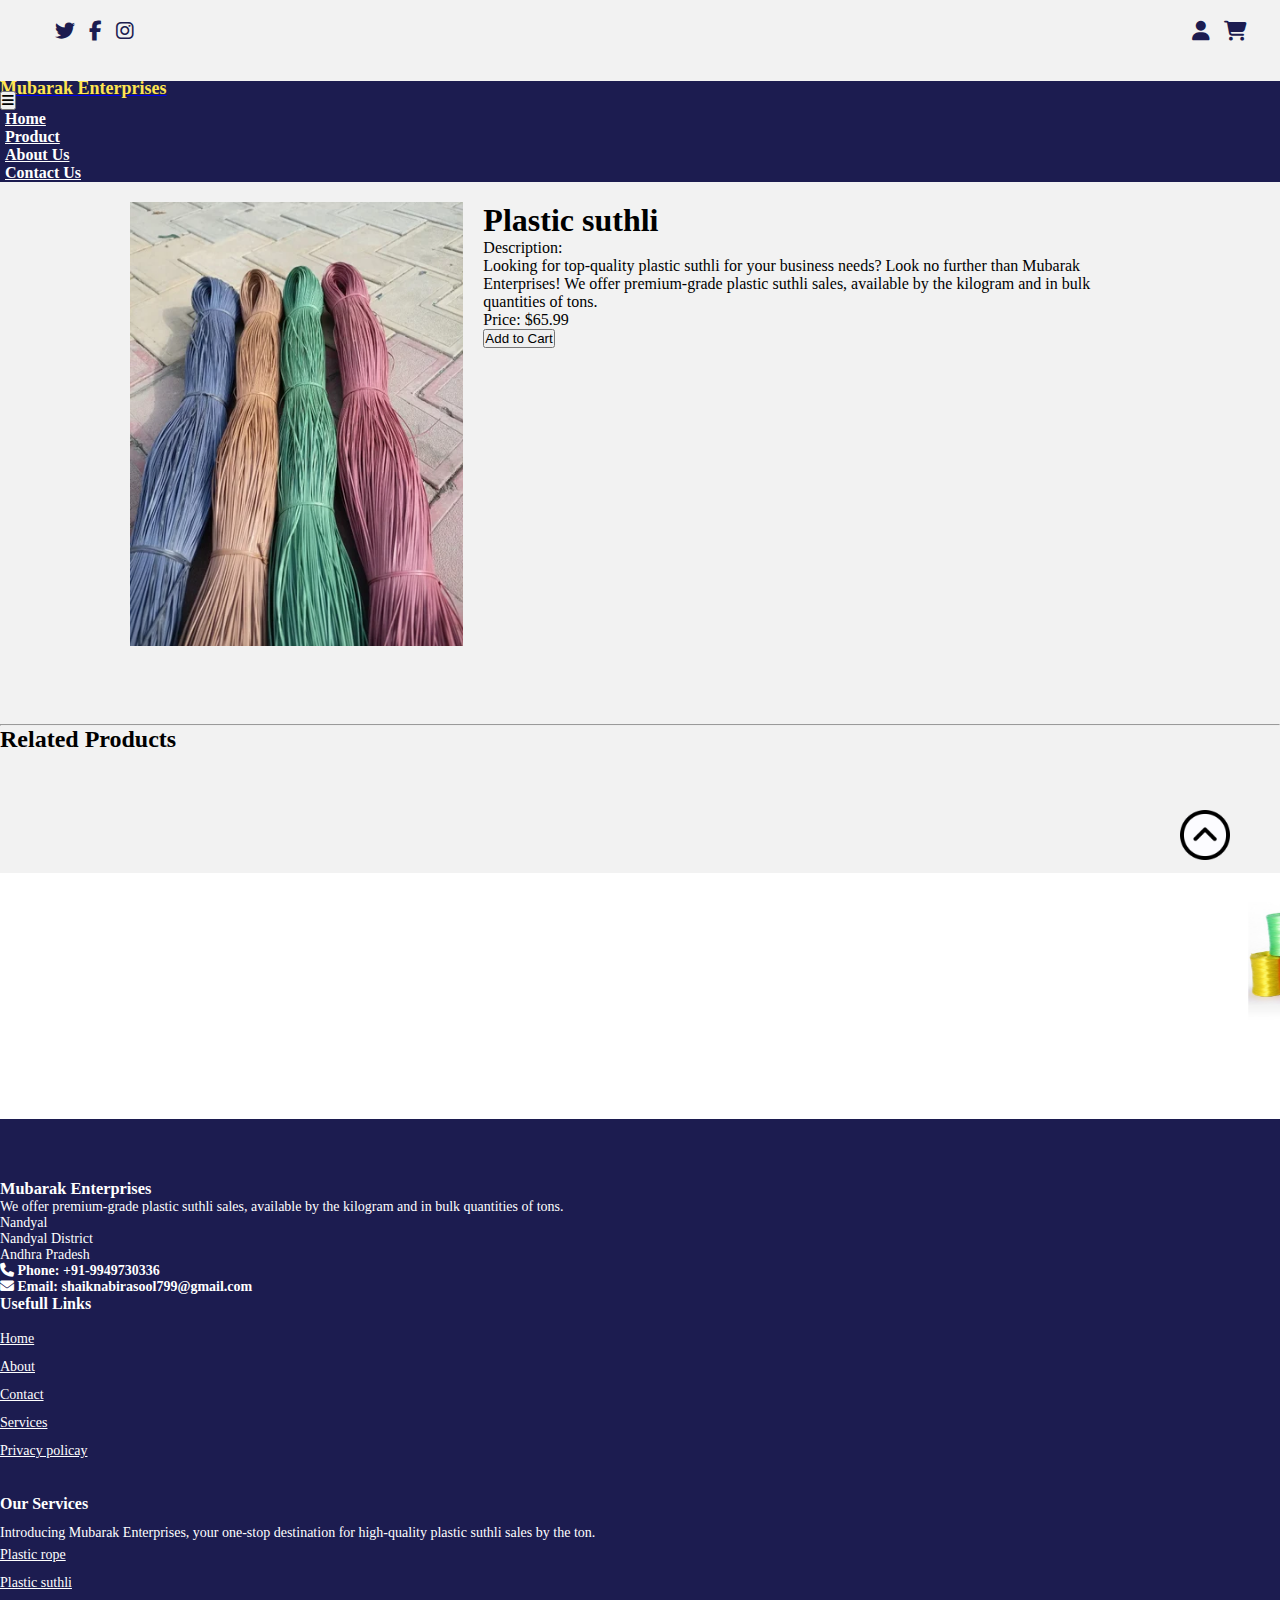
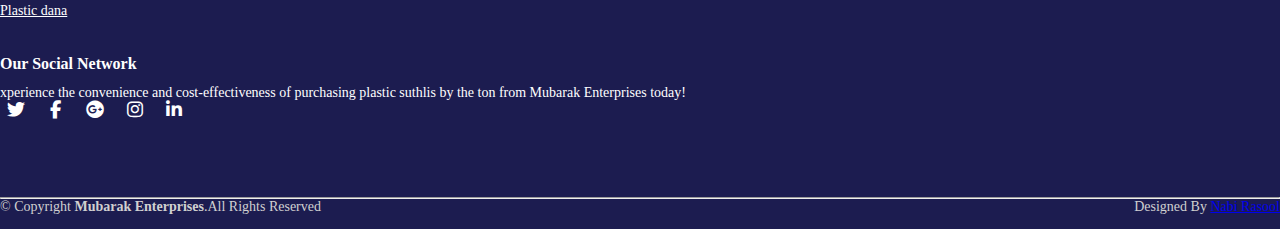
<file: gk5.html>
<!DOCTYPE html>
<html lang="en">
<head>
    <meta charset="UTF-8">
    <meta http-equiv="X-UA-Compatible" content="IE=edge">
    <meta name="viewport" content="width=device-width, initial-scale=1.0">
    <title>Mubarak Enterprises</title>
    <link rel="shortcut icon" type="image" href="favicon.ico">
    <link rel="stylesheet" href="style.css">
    <link rel="stylesheet" href="https://cdnjs.cloudflare.com/ajax/libs/font-awesome/6.2.0/css/all.min.css">
    <!-- bootstrap links -->
    <link href="https://cdn.jsdelivr.net/npm/bootstrap@5.0.2/dist/css/bootstrap.min.css" rel="stylesheet" integrity="sha384-EVSTQN3/azprG1Anm3QDgpJLIm9Nao0Yz1ztcQTwFspd3yD65VohhpuuCOmLASjC" crossorigin="anonymous">
    <!-- bootstrap links -->
    <!-- fonts links -->
    <link rel="preconnect" href="https://fonts.googleapis.com">
    <link rel="preconnect" href="https://fonts.gstatic.com" crossorigin>
    <link href="https://fonts.googleapis.com/css2?family=Roboto:wght@500&display=swap" rel="stylesheet">
    <!-- fonts links -->
</head>
<body>

    <!-- top navbar -->
    <div class="top-navbar">
        <div class="top-icons">
            <i class="fa-brands fa-twitter"></i>
            <i class="fa-brands fa-facebook-f"></i>
            <i class="fa-brands fa-instagram"></i>
        </div>
        <div class="other-links">
       

            <i class="fa-solid fa-user"></i>
            <i class="fa-solid fa-cart-shopping"></i>
        </div>
    </div>
    <!-- top navbar -->

    <div class="home-section">
        <!-- navbar -->
        <br>
        <nav class="navbar navbar-expand-lg" id="navbar">
            <div class="container-fluid">
              <a class="navbar-brand" href="#"><h3 class="good" style="height:10px;">Mubarak <nbsp>Enterprises</nbsp><nbsp></nbsp> </h3></a>
              <button class="navbar-toggler" type="button" data-bs-toggle="collapse" data-bs-target="#navbarSupportedContent" aria-controls="navbarSupportedContent" aria-expanded="false" aria-label="Toggle navigation">
                <span><i class="fa-solid fa-bars" style="color: rgb(0, 0, 0);"></i></span>
              </button>
              <div class="collapse navbar-collapse" id="navbarSupportedContent">
                <ul class="navbar-nav me-auto mb-1 mb-lg-0">
                  <li class="nav-item">
                    <a class="nav-link active" aria-current="page" href="index.html">Home</a>
                  </li>
                  <li class="nav-item">
                    <a class="nav-link" href="Products.html">Product</a>
                  </li>
         
                  <li class="nav-item">
                    <a class="nav-link" href="about.html">About Us</a>
                  </li>
                <li class="nav-item">
                    <a class="nav-link" href="contact.html">Contact Us</a>
                  </li>
                </ul>
               
               
              </div>
            </div>
          </nav>
        <!-- navbar -->
        <center></center>
          <div class="product" style="padding: 0px 110px;">
          <div class="product-image">
            <center><img src="suthli.jpg" alt="Product Image"></center>
          </div>
          <div class="product-details" style="margin: center;";>
              <h1>Plastic suthli</h1>
              <p>Description:<br>
                Looking for top-quality plastic suthli for your business needs? Look no further than Mubarak Enterprises! We offer premium-grade plastic suthli sales, available by the kilogram and in bulk quantities of tons. </p>
              <p>Price: $65.99</p>
              <a href="contact.html"> <button style="border: color(srgb-linear red green blue);">Add to Cart</button>
              </a>
          </div>
         
      </div>
      <br>
      <br>
      
      <br>
      <hr>
      
      <h2>Related Products</h2>
      <marquee behavior="" direction=""><div class="related-products" class="next">    
        <div class="related-product">
          <a href="gk8.html"><img src="4.jpg" alt="Related Product 1" height="80px" width="140px"><br>
          </a>
            <center><button>Plastic rope</button></center>
        </div>
        <div class="related-product">
          <a href="gk2.html"><img src="dana2.jpg" alt="Related Product 2" height="80px" width="140px"><br>
          </a>
            <center><button>Plastic Dana</button></center>
        </div>
        <div class="related-product">
          <a href="gk3.html">            <img src="hk.jpg" alt="Related Product 3" height="80px" width="140px"><br>
          </a>
            <center><button>Plastic ropes</button></center>
        </div>
        <div class="related-product">
          <a href="gk4.html">          <img src="suthli 2.webp" alt="Related Product 3" height="50px" width="140px"><br>
          </a>
          <center><button>Plastic Suthli</button></center>
         </div>
      <div class="related-product">
        <a href="gk6.html">        <img src="gati.jpg" alt="Related Product 3" height="80px" width="140px"><br>
        </a>
        <center><button>Plastic Gati</button></center>
       </div>
    <div class="related-product">
      <a href="gk7.html">      <img src="dana.avif" alt="Related Product 3" height="80px" width="140px"><br>
      </a>
      <center><button>Plastic Dana</button></center>
     </div>
     <div class="related-product">
      <a href="gk5.html">       <img src="suthli.jpg" alt="Related Product 3" height="80px" width="140px"><br>
      </a>
       <center><button>Plastic suthli</button></center>
      </div>
 
    </div></marquee>
        
      




<!-- footer -->
<footer id="footer" style="margin-top: 50px;">
  <div class="footer-top">
      <div class="container">
          <div class="row">
              <div class="col-lg-3 col-md-6 footer-content">
                  <h3>Mubarak Enterprises</h3>
                  <p>We offer premium-grade plastic suthli sales, available by the kilogram and in bulk quantities of tons. </p>
                  <p>
                      Nandyal<br>
                      Nandyal District<br>
                      Andhra Pradesh<br>
                  </p>
                  <strong><i class="fas fa-phone"></i> Phone: <strong>+91-9949730336</strong></strong><br>
                  <strong><i class="fa-solid fa-envelope"></i> Email: <strong>shaiknabirasool799@gmail.com</strong></strong>
              </div>
              <div class="col-lg-3 col-md-6 footer-links">
                  <h4>Usefull Links</h4>
                  <ul>
                    <li><a href="index.html">Home</a></li>
                    <li><a href="about.html">About</a></li>
                    <li><a href="contact.html">Contact</a></li>
                    <li><a href="#">Services</a></li>
                    <li><a href="#">Privacy policay</a></li>
                  </ul>
              </div>
              <div class="col-lg-3 col-md-6 footer-links">
                  <h4>Our Services</h4>
                  Introducing Mubarak Enterprises, your one-stop destination for high-quality plastic suthli sales by the ton.
                  <ul>
                      <li><a href="Products.html">Plastic rope</a></li>
                      <li><a href="Products.html">Plastic suthli</a></li>
                      <li><a href="Products.html">Plastic dana</a></li>
                  </ul>
              </div>
              <div class="col-lg-3 col-md-6 footer-links">
                  <h4>Our Social Network</h4>
                  <p>xperience the convenience and cost-effectiveness of purchasing plastic suthlis by the ton from Mubarak Enterprises today!</p>
                  <div class="socail-links mt-3">
                      <a href="#" class="twiiter"><i class="fa-brands fa-twitter"></i></a>
                      <a href="#" class="twiiter"><i class="fa-brands fa-facebook-f"></i></a>
                      <a href="#" class="twiiter"><i class="fa-brands fa-google-plus"></i></a>
                      <a href="#" class="twiiter"><i class="fa-brands fa-instagram"></i></a>
                      <a href="#" class="twiiter"><i class="fa-brands fa-linkedin-in"></i></a>
                  </div>
              </div>
          </div>
      </div>
  </div>
  <hr>
  <div class="container py-4">
      <div class="copyright">
          &copy; Copyright <strong>Mubarak Enterprises</strong>.All Rights Reserved
      </div>
      <div class="credits">
          Designed By <a href="#">Nabi Rasool</a>
      </div>
  </div>
  </footer>
  <!-- footer -->
    <a href="#" class="arrow"><i><img src="./image/up-arrow.png" alt="" width="50px"></i></a>
    
        <script src="https://cdn.jsdelivr.net/npm/bootstrap@5.0.2/dist/js/bootstrap.bundle.min.js" integrity="sha384-MrcW6ZMFYlzcLA8Nl+NtUVF0sA7MsXsP1UyJoMp4YLEuNSfAP+JcXn/tWtIaxVXM" crossorigin="anonymous"></script>
    
    </body>
    </html>
</file>
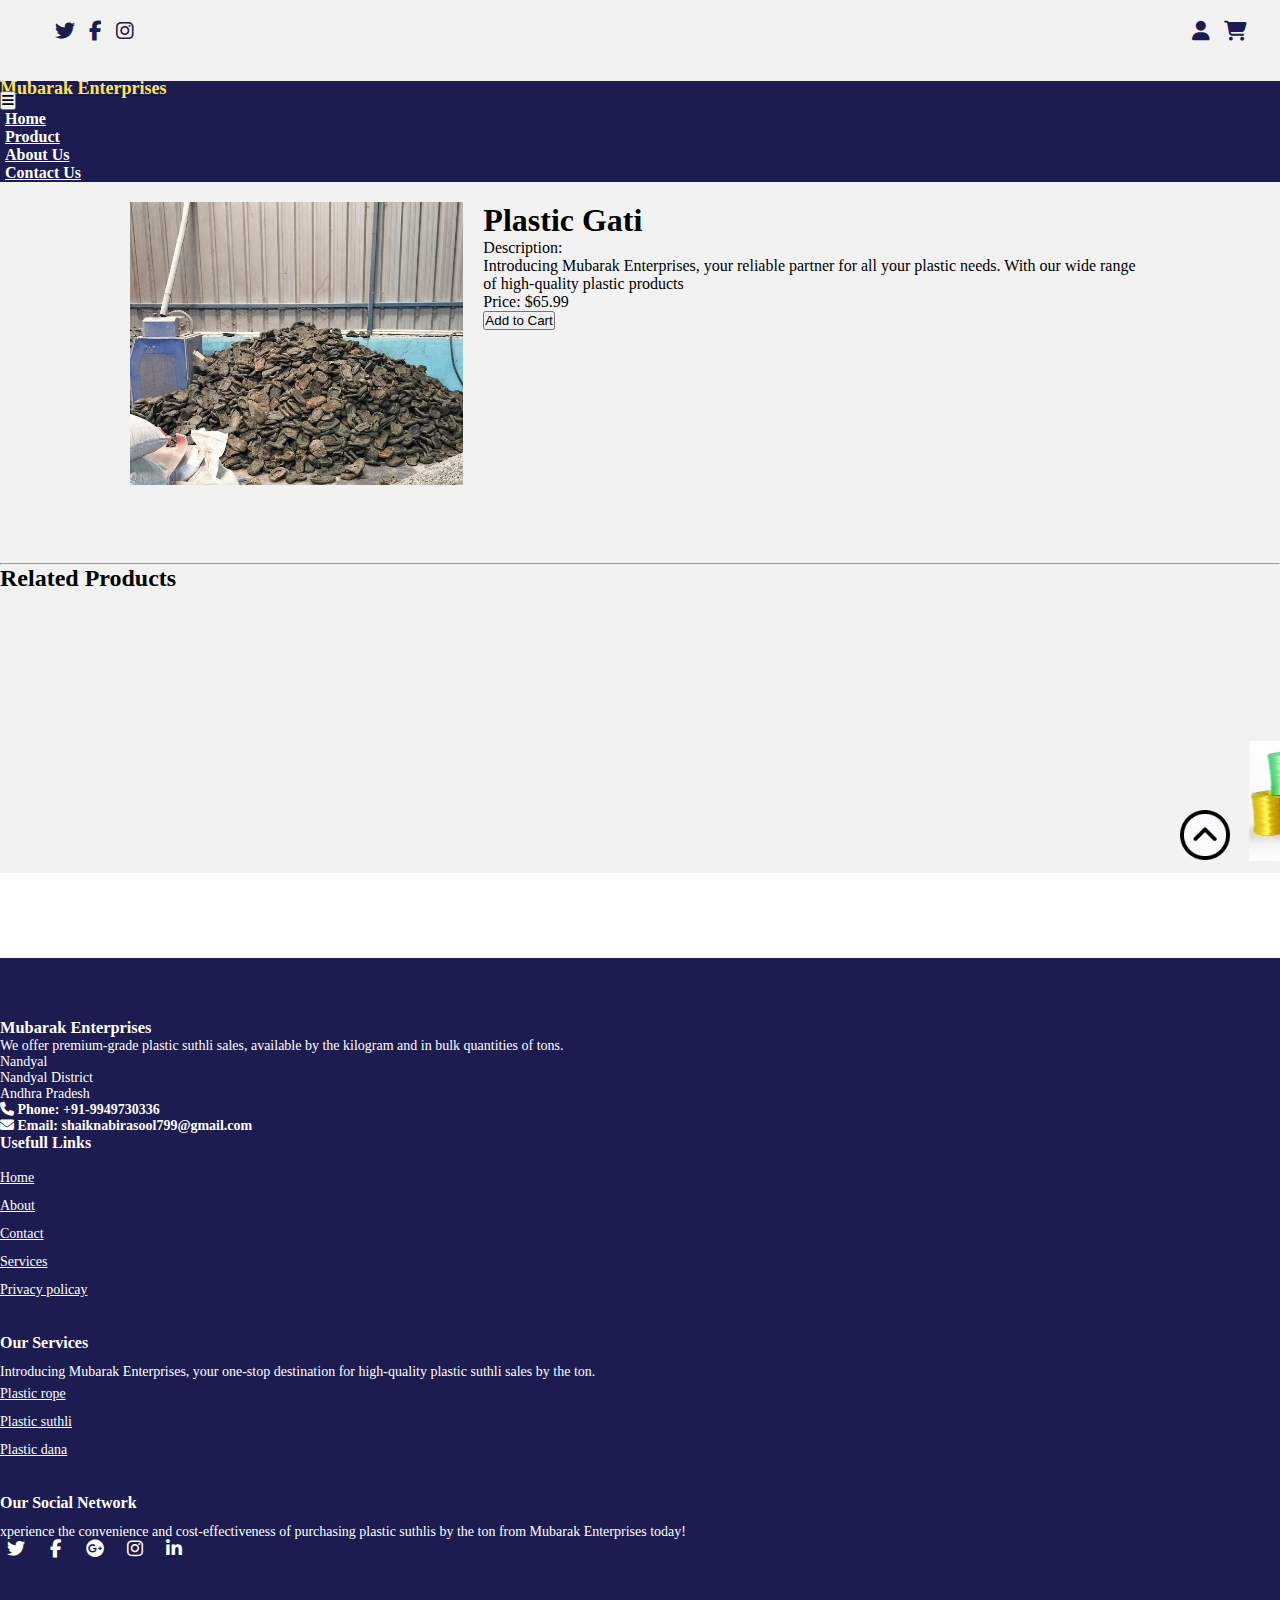
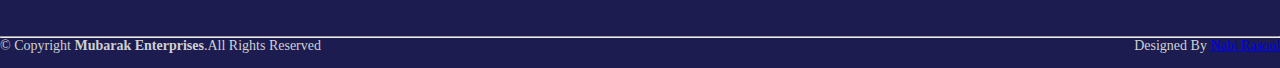
<file: gk6.html>
<!DOCTYPE html>
<html lang="en">
<head>
    <meta charset="UTF-8">
    <meta http-equiv="X-UA-Compatible" content="IE=edge">
    <meta name="viewport" content="width=device-width, initial-scale=1.0">
    <title>Mubarak Enterprises</title>
    <link rel="shortcut icon" type="image" href="favicon.ico">
    <link rel="stylesheet" href="style.css">
    <link rel="stylesheet" href="https://cdnjs.cloudflare.com/ajax/libs/font-awesome/6.2.0/css/all.min.css">
    <!-- bootstrap links -->
    <link href="https://cdn.jsdelivr.net/npm/bootstrap@5.0.2/dist/css/bootstrap.min.css" rel="stylesheet" integrity="sha384-EVSTQN3/azprG1Anm3QDgpJLIm9Nao0Yz1ztcQTwFspd3yD65VohhpuuCOmLASjC" crossorigin="anonymous">
    <!-- bootstrap links -->
    <!-- fonts links -->
    <link rel="preconnect" href="https://fonts.googleapis.com">
    <link rel="preconnect" href="https://fonts.gstatic.com" crossorigin>
    <link href="https://fonts.googleapis.com/css2?family=Roboto:wght@500&display=swap" rel="stylesheet">
    <!-- fonts links -->
</head>
<body>

    <!-- top navbar -->
    <div class="top-navbar">
        <div class="top-icons">
            <i class="fa-brands fa-twitter"></i>
            <i class="fa-brands fa-facebook-f"></i>
            <i class="fa-brands fa-instagram"></i>
        </div>
        <div class="other-links">
       

            <i class="fa-solid fa-user"></i>
            <i class="fa-solid fa-cart-shopping"></i>
        </div>
    </div>
    <!-- top navbar -->

    <div class="home-section">
        <!-- navbar -->
        <br>
        <nav class="navbar navbar-expand-lg" id="navbar">
            <div class="container-fluid">
              <a class="navbar-brand" href="#"><h3 class="good" style="height:10px;">Mubarak <nbsp>Enterprises</nbsp><nbsp></nbsp> </h3></a>
              <button class="navbar-toggler" type="button" data-bs-toggle="collapse" data-bs-target="#navbarSupportedContent" aria-controls="navbarSupportedContent" aria-expanded="false" aria-label="Toggle navigation">
                <span><i class="fa-solid fa-bars" style="color: rgb(0, 0, 0);"></i></span>
              </button>
              <div class="collapse navbar-collapse" id="navbarSupportedContent">
                <ul class="navbar-nav me-auto mb-1 mb-lg-0">
                  <li class="nav-item">
                    <a class="nav-link active" aria-current="page" href="index.html">Home</a>
                  </li>
                  <li class="nav-item">
                    <a class="nav-link" href="Products.html">Product</a>
                  </li>
         
                  <li class="nav-item">
                    <a class="nav-link" href="about.html">About Us</a>
                  </li>
                <li class="nav-item">
                    <a class="nav-link" href="contact.html">Contact Us</a>
                  </li>
                </ul>
               
               
              </div>
            </div>
          </nav>
        <!-- navbar -->
        <center></center>
          <div class="product" style="padding: 0px 110px;">
          <div class="product-image">
            <center><img src="gati.jpg" alt="Product Image"></center>
          </div>
          <div class="product-details" style="margin: center;";>
              <h1>Plastic Gati</h1>
              <p>Description:<br>
                Introducing Mubarak Enterprises, your reliable partner for all your plastic needs. With our wide range of high-quality plastic products</p>
                                              <p>Price: $65.99</p>
              <a href="contact.html"> <button style="border: color(srgb-linear red green blue);">Add to Cart</button>
              </a>
          </div>
         
      </div>
      <br>
      <br>
      
      <br>
      <hr>
      
      <h2>Related Products</h2>
      <marquee behavior="" direction=""><div class="related-products" class="next">    
        <div class="related-product">
          <a href="gk8.html"><img src="4.jpg" alt="Related Product 1" height="80px" width="140px"><br>
          </a>
            <center><button>Plastic rope</button></center>
        </div>
        <div class="related-product">
          <a href="gk2.html"><img src="dana2.jpg" alt="Related Product 2" height="80px" width="140px"><br>
          </a>
            <center><button>Plastic Dana</button></center>
        </div>
        <div class="related-product">
          <a href="gk3.html">            <img src="hk.jpg" alt="Related Product 3" height="80px" width="140px"><br>
          </a>
            <center><button>Plastic ropes</button></center>
        </div>
        <div class="related-product">
          <a href="gk4.html">          <img src="suthli 2.webp" alt="Related Product 3" height="50px" width="140px"><br>
          </a>
          <center><button>Plastic Suthli</button></center>
         </div>
      <div class="related-product">
        <a href="gk6.html">        <img src="gati.jpg" alt="Related Product 3" height="80px" width="140px"><br>
        </a>
        <center><button>Plastic Gati</button></center>
       </div>
    <div class="related-product">
      <a href="gk7.html">      <img src="dana.avif" alt="Related Product 3" height="80px" width="140px"><br>
      </a>
      <center><button>Plastic Dana</button></center>
     </div>
     <div class="related-product">
      <a href="gk5.html">       <img src="suthli.jpg" alt="Related Product 3" height="80px" width="140px"><br>
      </a>
       <center><button>Plastic suthli</button></center>
      </div>
 
    </div></marquee>




<!-- footer -->
<footer id="footer" style="margin-top: 50px;">
  <div class="footer-top">
      <div class="container">
          <div class="row">
              <div class="col-lg-3 col-md-6 footer-content">
                  <h3>Mubarak Enterprises</h3>
                  <p>We offer premium-grade plastic suthli sales, available by the kilogram and in bulk quantities of tons. </p>
                  <p>
                      Nandyal<br>
                      Nandyal District<br>
                      Andhra Pradesh<br>
                  </p>
                  <strong><i class="fas fa-phone"></i> Phone: <strong>+91-9949730336</strong></strong><br>
                  <strong><i class="fa-solid fa-envelope"></i> Email: <strong>shaiknabirasool799@gmail.com</strong></strong>
              </div>
              <div class="col-lg-3 col-md-6 footer-links">
                  <h4>Usefull Links</h4>
                  <ul>
                    <li><a href="index.html">Home</a></li>
                    <li><a href="about.html">About</a></li>
                    <li><a href="contact.html">Contact</a></li>
                    <li><a href="#">Services</a></li>
                    <li><a href="#">Privacy policay</a></li>
                  </ul>
              </div>
              <div class="col-lg-3 col-md-6 footer-links">
                  <h4>Our Services</h4>
                  Introducing Mubarak Enterprises, your one-stop destination for high-quality plastic suthli sales by the ton.
                  <ul>
                      <li><a href="Products.html">Plastic rope</a></li>
                      <li><a href="Products.html">Plastic suthli</a></li>
                      <li><a href="Products.html">Plastic dana</a></li>
                  </ul>
              </div>
              <div class="col-lg-3 col-md-6 footer-links">
                  <h4>Our Social Network</h4>
                  <p>xperience the convenience and cost-effectiveness of purchasing plastic suthlis by the ton from Mubarak Enterprises today!</p>
                  <div class="socail-links mt-3">
                      <a href="#" class="twiiter"><i class="fa-brands fa-twitter"></i></a>
                      <a href="#" class="twiiter"><i class="fa-brands fa-facebook-f"></i></a>
                      <a href="#" class="twiiter"><i class="fa-brands fa-google-plus"></i></a>
                      <a href="#" class="twiiter"><i class="fa-brands fa-instagram"></i></a>
                      <a href="#" class="twiiter"><i class="fa-brands fa-linkedin-in"></i></a>
                  </div>
              </div>
          </div>
      </div>
  </div>
  <hr>
  <div class="container py-4">
      <div class="copyright">
          &copy; Copyright <strong>Mubarak Enterprises</strong>.All Rights Reserved
      </div>
      <div class="credits">
          Designed By <a href="#">Nabi Rasool</a>
      </div>
  </div>
  </footer>
  <!-- footer -->
    <a href="#" class="arrow"><i><img src="./image/up-arrow.png" alt="" width="50px"></i></a>
    
        <script src="https://cdn.jsdelivr.net/npm/bootstrap@5.0.2/dist/js/bootstrap.bundle.min.js" integrity="sha384-MrcW6ZMFYlzcLA8Nl+NtUVF0sA7MsXsP1UyJoMp4YLEuNSfAP+JcXn/tWtIaxVXM" crossorigin="anonymous"></script>
    
    </body>
    </html>
</file>
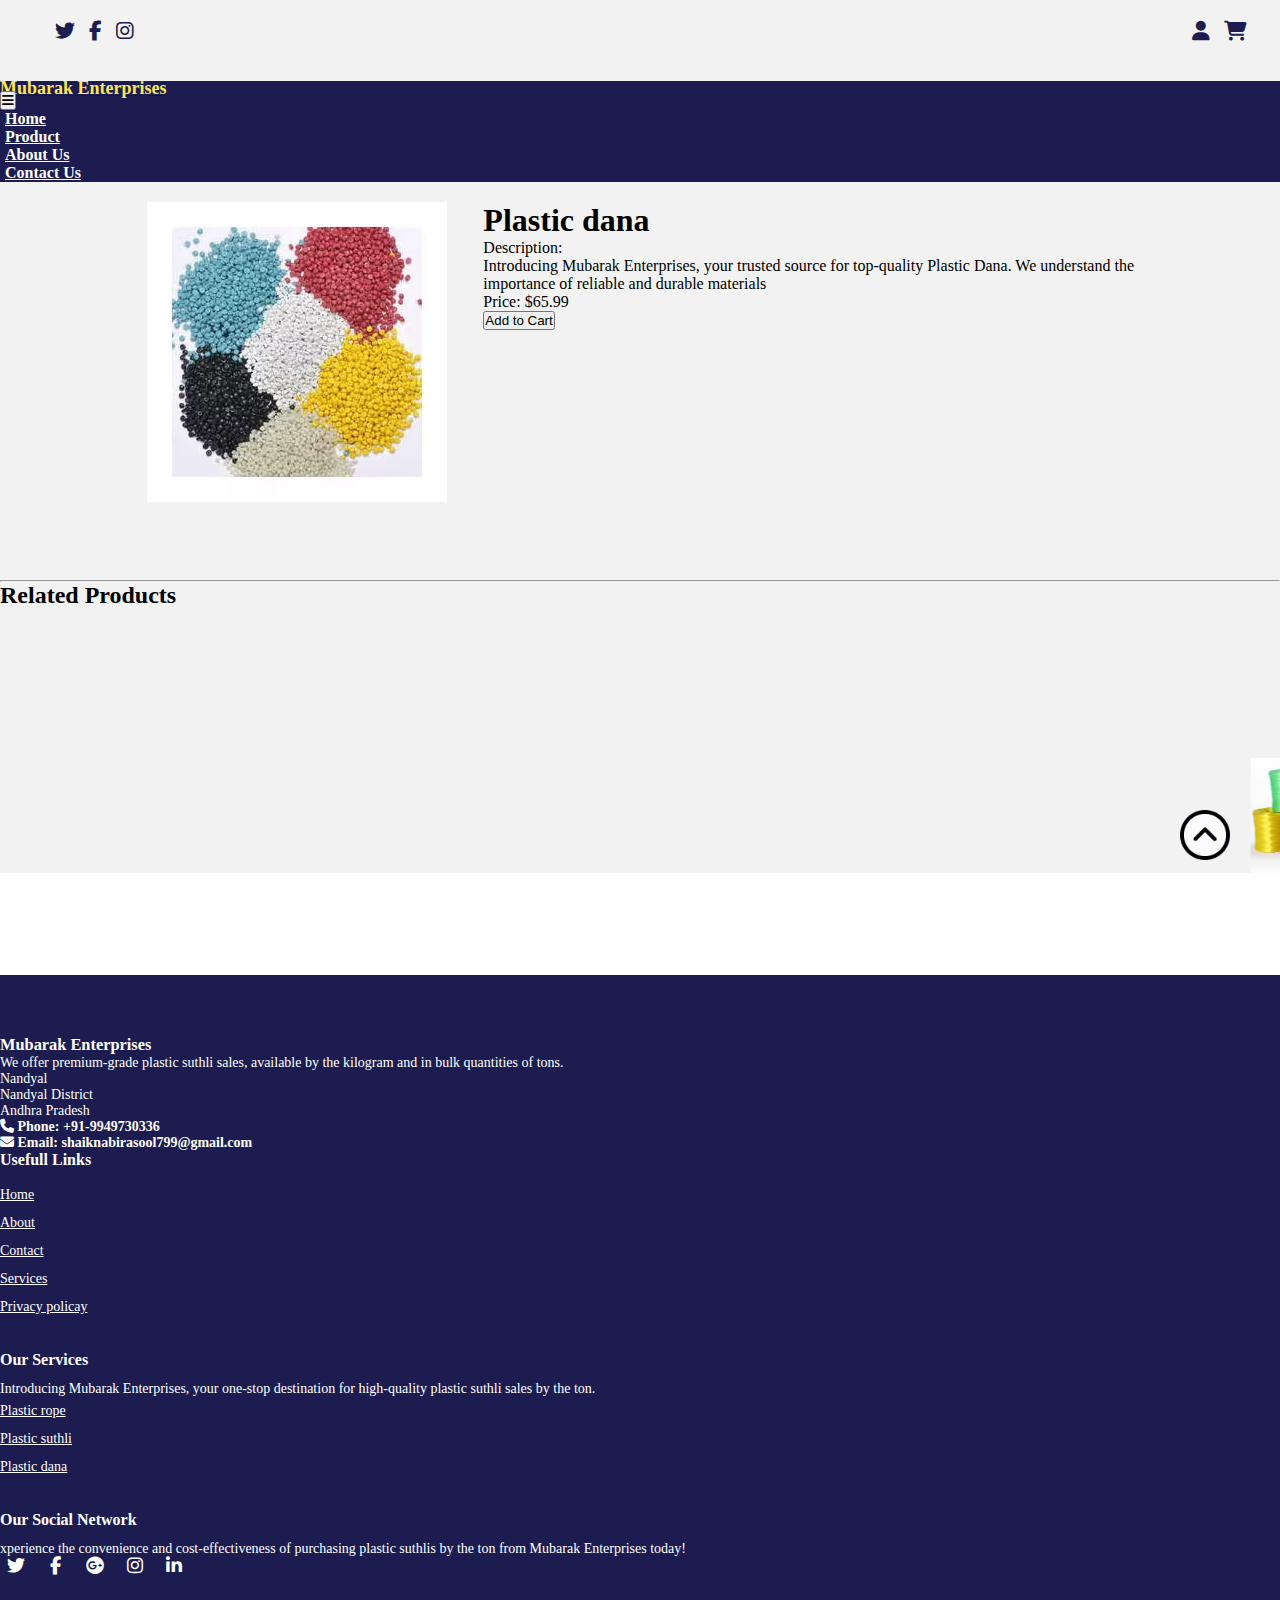
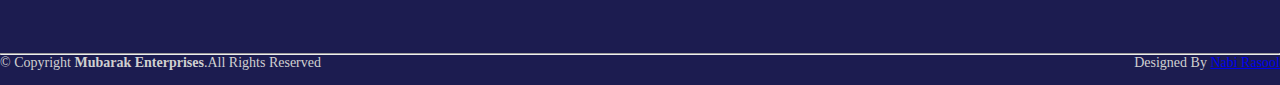
<file: gk7.html>
<!DOCTYPE html>
<html lang="en">
<head>
    <meta charset="UTF-8">
    <meta http-equiv="X-UA-Compatible" content="IE=edge">
    <meta name="viewport" content="width=device-width, initial-scale=1.0">
    <title>Mubarak Enterprises</title>
    <link rel="shortcut icon" type="image" href="favicon.ico">
    <link rel="stylesheet" href="style.css">
    <link rel="stylesheet" href="https://cdnjs.cloudflare.com/ajax/libs/font-awesome/6.2.0/css/all.min.css">
    <!-- bootstrap links -->
    <link href="https://cdn.jsdelivr.net/npm/bootstrap@5.0.2/dist/css/bootstrap.min.css" rel="stylesheet" integrity="sha384-EVSTQN3/azprG1Anm3QDgpJLIm9Nao0Yz1ztcQTwFspd3yD65VohhpuuCOmLASjC" crossorigin="anonymous">
    <!-- bootstrap links -->
    <!-- fonts links -->
    <link rel="preconnect" href="https://fonts.googleapis.com">
    <link rel="preconnect" href="https://fonts.gstatic.com" crossorigin>
    <link href="https://fonts.googleapis.com/css2?family=Roboto:wght@500&display=swap" rel="stylesheet">
    <!-- fonts links -->
</head>
<body>

    <!-- top navbar -->
    <div class="top-navbar">
        <div class="top-icons">
            <i class="fa-brands fa-twitter"></i>
            <i class="fa-brands fa-facebook-f"></i>
            <i class="fa-brands fa-instagram"></i>
        </div>
        <div class="other-links">
       

            <i class="fa-solid fa-user"></i>
            <i class="fa-solid fa-cart-shopping"></i>
        </div>
    </div>
    <!-- top navbar -->

    <div class="home-section">
        <!-- navbar -->
        <br>
        <nav class="navbar navbar-expand-lg" id="navbar">
            <div class="container-fluid">
              <a class="navbar-brand" href="#"><h3 class="good" style="height:10px;">Mubarak <nbsp>Enterprises</nbsp><nbsp></nbsp> </h3></a>
              <button class="navbar-toggler" type="button" data-bs-toggle="collapse" data-bs-target="#navbarSupportedContent" aria-controls="navbarSupportedContent" aria-expanded="false" aria-label="Toggle navigation">
                <span><i class="fa-solid fa-bars" style="color: rgb(0, 0, 0);"></i></span>
              </button>
              <div class="collapse navbar-collapse" id="navbarSupportedContent">
                <ul class="navbar-nav me-auto mb-1 mb-lg-0">
                  <li class="nav-item">
                    <a class="nav-link active" aria-current="page" href="index.html">Home</a>
                  </li>
                  <li class="nav-item">
                    <a class="nav-link" href="Products.html">Product</a>
                  </li>
         
                  <li class="nav-item">
                    <a class="nav-link" href="about.html">About Us</a>
                  </li>
                <li class="nav-item">
                    <a class="nav-link" href="contact.html">Contact Us</a>
                  </li>
                </ul>
               
               
              </div>
            </div>
          </nav>
        <!-- navbar -->
        <center></center>
          <div class="product" style="padding: 0px 110px;">
          <div class="product-image">
            <center><img src="dana.avif" alt="Product Image"></center>
          </div>
          <div class="product-details" style="margin: center;";>
              <h1>Plastic dana</h1>
              <p>Description:<br>
                Introducing Mubarak Enterprises, your trusted source for top-quality Plastic Dana. We understand the importance of reliable and durable materials </p>
                                                              <p>Price: $65.99</p>
              <a href="contact.html"> <button style="border: color(srgb-linear red green blue);">Add to Cart</button>
              </a>
          </div>
         
      </div>
      <br>
      <br>
      
      <br>
      <hr>
      <h2>Related Products</h2>
      <marquee behavior="" direction=""><div class="related-products" class="next">    
        <div class="related-product">
          <a href="gk8.html"><img src="4.jpg" alt="Related Product 1" height="80px" width="140px"><br>
          </a>
            <center><button>Plastic rope</button></center>
        </div>
        <div class="related-product">
          <a href="gk2.html"><img src="dana2.jpg" alt="Related Product 2" height="80px" width="140px"><br>
          </a>
            <center><button>Plastic Dana</button></center>
        </div>
        <div class="related-product">
          <a href="gk3.html">            <img src="hk.jpg" alt="Related Product 3" height="80px" width="140px"><br>
          </a>
            <center><button>Plastic ropes</button></center>
        </div>
        <div class="related-product">
          <a href="gk4.html">          <img src="suthli 2.webp" alt="Related Product 3" height="50px" width="140px"><br>
          </a>
          <center><button>Plastic Suthli</button></center>
         </div>
      <div class="related-product">
        <a href="gk6.html">        <img src="gati.jpg" alt="Related Product 3" height="80px" width="140px"><br>
        </a>
        <center><button>Plastic Gati</button></center>
       </div>
    <div class="related-product">
      <a href="gk7.html">      <img src="dana.avif" alt="Related Product 3" height="80px" width="140px"><br>
      </a>
      <center><button>Plastic Dana</button></center>
     </div>
     <div class="related-product">
      <a href="gk5.html">       <img src="suthli.jpg" alt="Related Product 3" height="80px" width="140px"><br>
      </a>
       <center><button>Plastic suthli</button></center>
      </div>
 
    </div></marquee>
      




<!-- footer -->
<footer id="footer" style="margin-top: 50px;">
  <div class="footer-top">
      <div class="container">
          <div class="row">
              <div class="col-lg-3 col-md-6 footer-content">
                  <h3>Mubarak Enterprises</h3>
                  <p>We offer premium-grade plastic suthli sales, available by the kilogram and in bulk quantities of tons. </p>
                  <p>
                      Nandyal<br>
                      Nandyal District<br>
                      Andhra Pradesh<br>
                  </p>
                  <strong><i class="fas fa-phone"></i> Phone: <strong>+91-9949730336</strong></strong><br>
                  <strong><i class="fa-solid fa-envelope"></i> Email: <strong>shaiknabirasool799@gmail.com</strong></strong>
              </div>
              <div class="col-lg-3 col-md-6 footer-links">
                  <h4>Usefull Links</h4>
                  <ul>
                    <li><a href="index.html">Home</a></li>
                    <li><a href="about.html">About</a></li>
                    <li><a href="contact.html">Contact</a></li>
                    <li><a href="#">Services</a></li>
                    <li><a href="#">Privacy policay</a></li>
                  </ul>
              </div>
              <div class="col-lg-3 col-md-6 footer-links">
                  <h4>Our Services</h4>
                  Introducing Mubarak Enterprises, your one-stop destination for high-quality plastic suthli sales by the ton.
                  <ul>
                      <li><a href="Products.html">Plastic rope</a></li>
                      <li><a href="Products.html">Plastic suthli</a></li>
                      <li><a href="Products.html">Plastic dana</a></li>
                  </ul>
              </div>
              <div class="col-lg-3 col-md-6 footer-links">
                  <h4>Our Social Network</h4>
                  <p>xperience the convenience and cost-effectiveness of purchasing plastic suthlis by the ton from Mubarak Enterprises today!</p>
                  <div class="socail-links mt-3">
                      <a href="#" class="twiiter"><i class="fa-brands fa-twitter"></i></a>
                      <a href="#" class="twiiter"><i class="fa-brands fa-facebook-f"></i></a>
                      <a href="#" class="twiiter"><i class="fa-brands fa-google-plus"></i></a>
                      <a href="#" class="twiiter"><i class="fa-brands fa-instagram"></i></a>
                      <a href="#" class="twiiter"><i class="fa-brands fa-linkedin-in"></i></a>
                  </div>
              </div>
          </div>
      </div>
  </div>
  <hr>
  <div class="container py-4">
      <div class="copyright">
          &copy; Copyright <strong>Mubarak Enterprises</strong>.All Rights Reserved
      </div>
      <div class="credits">
          Designed By <a href="#">Nabi Rasool</a>
      </div>
  </div>
  </footer>
  <!-- footer -->
    <a href="#" class="arrow"><i><img src="./image/up-arrow.png" alt="" width="50px"></i></a>
    
        <script src="https://cdn.jsdelivr.net/npm/bootstrap@5.0.2/dist/js/bootstrap.bundle.min.js" integrity="sha384-MrcW6ZMFYlzcLA8Nl+NtUVF0sA7MsXsP1UyJoMp4YLEuNSfAP+JcXn/tWtIaxVXM" crossorigin="anonymous"></script>
    
    </body>
    </html>
</file>
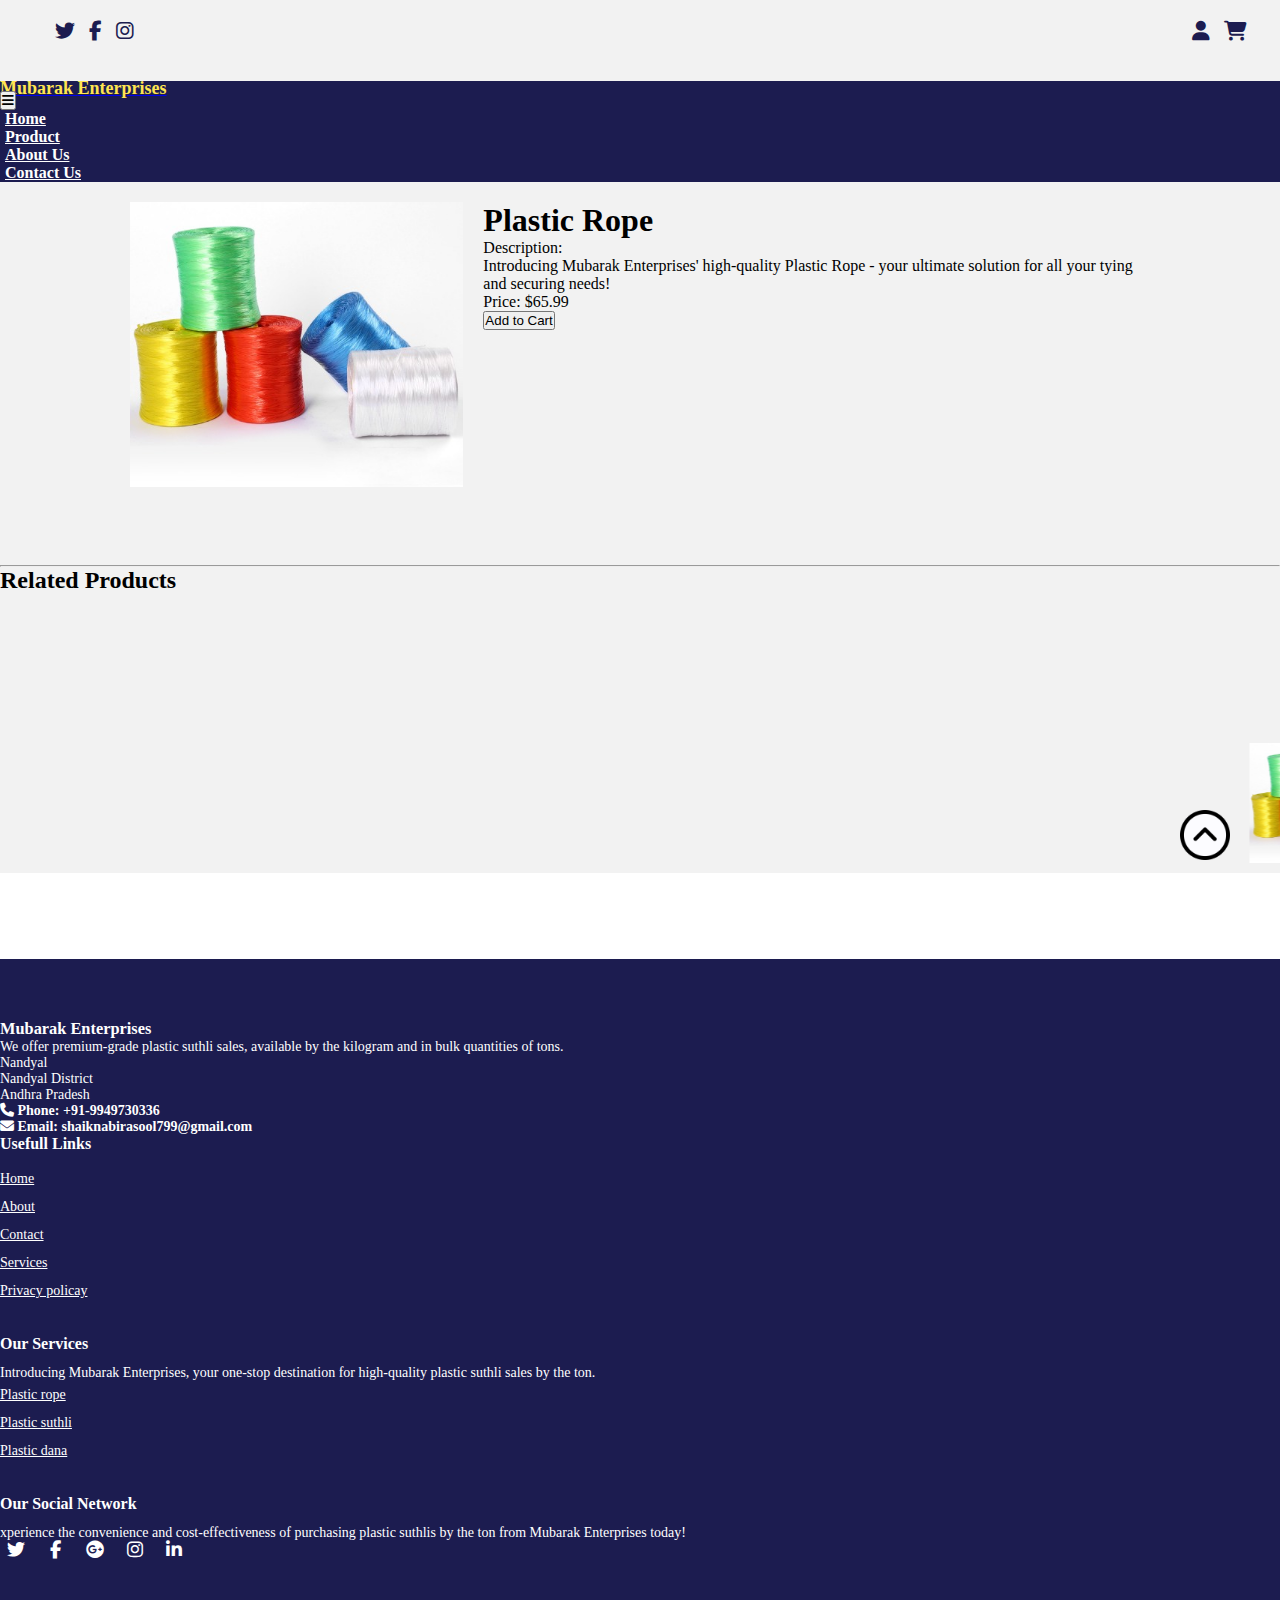
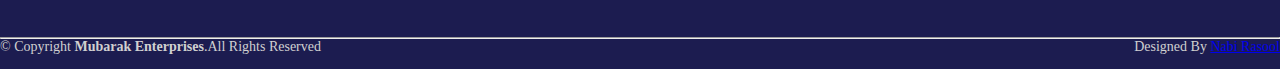
<file: gk8.html>
<!DOCTYPE html>
<html lang="en">
<head>
    <meta charset="UTF-8">
    <meta http-equiv="X-UA-Compatible" content="IE=edge">
    <meta name="viewport" content="width=device-width, initial-scale=1.0">
    <title>Mubarak Enterprises</title>
    <link rel="shortcut icon" type="image" href="favicon.ico">
    <link rel="stylesheet" href="style.css">
    <link rel="stylesheet" href="https://cdnjs.cloudflare.com/ajax/libs/font-awesome/6.2.0/css/all.min.css">
    <!-- bootstrap links -->
    <link href="https://cdn.jsdelivr.net/npm/bootstrap@5.0.2/dist/css/bootstrap.min.css" rel="stylesheet" integrity="sha384-EVSTQN3/azprG1Anm3QDgpJLIm9Nao0Yz1ztcQTwFspd3yD65VohhpuuCOmLASjC" crossorigin="anonymous">
    <!-- bootstrap links -->
    <!-- fonts links -->
    <link rel="preconnect" href="https://fonts.googleapis.com">
    <link rel="preconnect" href="https://fonts.gstatic.com" crossorigin>
    <link href="https://fonts.googleapis.com/css2?family=Roboto:wght@500&display=swap" rel="stylesheet">
    <!-- fonts links -->
</head>
<body>

    <!-- top navbar -->
    <div class="top-navbar">
        <div class="top-icons">
            <i class="fa-brands fa-twitter"></i>
            <i class="fa-brands fa-facebook-f"></i>
            <i class="fa-brands fa-instagram"></i>
        </div>
        <div class="other-links">
       

            <i class="fa-solid fa-user"></i>
            <i class="fa-solid fa-cart-shopping"></i>
        </div>
    </div>
    <!-- top navbar -->

    <div class="home-section">
        <!-- navbar -->
        <br>
        <nav class="navbar navbar-expand-lg" id="navbar">
            <div class="container-fluid">
              <a class="navbar-brand" href="#"><h3 class="good" style="height:10px;">Mubarak <nbsp>Enterprises</nbsp><nbsp></nbsp> </h3></a>
              <button class="navbar-toggler" type="button" data-bs-toggle="collapse" data-bs-target="#navbarSupportedContent" aria-controls="navbarSupportedContent" aria-expanded="false" aria-label="Toggle navigation">
                <span><i class="fa-solid fa-bars" style="color: rgb(0, 0, 0);"></i></span>
              </button>
              <div class="collapse navbar-collapse" id="navbarSupportedContent">
                <ul class="navbar-nav me-auto mb-1 mb-lg-0">
                  <li class="nav-item">
                    <a class="nav-link active" aria-current="page" href="index.html">Home</a>
                  </li>
                  <li class="nav-item">
                    <a class="nav-link" href="Products.html">Product</a>
                  </li>
         
                  <li class="nav-item">
                    <a class="nav-link" href="about.html">About Us</a>
                  </li>
                <li class="nav-item">
                    <a class="nav-link" href="contact.html">Contact Us</a>
                  </li>
                </ul>
               
               
              </div>
            </div>
          </nav>
        <!-- navbar -->
        <center></center>
          <div class="product" style="padding: 0px 110px;">
          <div class="product-image">
            <center><img src="4.jpg" alt="Product Image"></center>
          </div>
          <div class="product-details" style="margin: center;";>
              <h1>Plastic Rope</h1>
              <p>Description:<br>
                Introducing Mubarak Enterprises' high-quality Plastic Rope - your ultimate solution for all your tying and securing needs!</p>
                              <p>Price: $65.99</p>
              <a href="contact.html"> <button style="border: color(srgb-linear red green blue);">Add to Cart</button>
              </a>
          </div>
         
      </div>
      <br>
      <br>
      
      <br>
      <hr>
      
      <h2>Related Products</h2>
      <marquee behavior="" direction=""><div class="related-products" class="next">    
        <div class="related-product">
          <a href="gk8.html"><img src="4.jpg" alt="Related Product 1" height="80px" width="140px"><br>
          </a>
            <center><button>Plastic rope</button></center>
        </div>
        <div class="related-product">
          <a href="gk2.html"><img src="dana2.jpg" alt="Related Product 2" height="80px" width="140px"><br>
          </a>
            <center><button>Plastic Dana</button></center>
        </div>
        <div class="related-product">
          <a href="gk3.html">            <img src="hk.jpg" alt="Related Product 3" height="80px" width="140px"><br>
          </a>
            <center><button>Plastic ropes</button></center>
        </div>
        <div class="related-product">
          <a href="gk4.html">          <img src="suthli 2.webp" alt="Related Product 3" height="50px" width="140px"><br>
          </a>
          <center><button>Plastic Suthli</button></center>
         </div>
      <div class="related-product">
        <a href="gk6.html">        <img src="gati.jpg" alt="Related Product 3" height="80px" width="140px"><br>
        </a>
        <center><button>Plastic Gati</button></center>
       </div>
    <div class="related-product">
      <a href="gk7.html">      <img src="dana.avif" alt="Related Product 3" height="80px" width="140px"><br>
      </a>
      <center><button>Plastic Dana</button></center>
     </div>
     <div class="related-product">
      <a href="gk5.html">       <img src="suthli.jpg" alt="Related Product 3" height="80px" width="140px"><br>
      </a>
       <center><button>Plastic suthli</button></center>
      </div>
 
    </div></marquee>




<!-- footer -->
<footer id="footer" style="margin-top: 50px;">
  <div class="footer-top">
      <div class="container">
          <div class="row">
              <div class="col-lg-3 col-md-6 footer-content">
                  <h3>Mubarak Enterprises</h3>
                  <p>We offer premium-grade plastic suthli sales, available by the kilogram and in bulk quantities of tons. </p>
                  <p>
                      Nandyal<br>
                      Nandyal District<br>
                      Andhra Pradesh<br>
                  </p>
                  <strong><i class="fas fa-phone"></i> Phone: <strong>+91-9949730336</strong></strong><br>
                  <strong><i class="fa-solid fa-envelope"></i> Email: <strong>shaiknabirasool799@gmail.com</strong></strong>
              </div>
              <div class="col-lg-3 col-md-6 footer-links">
                  <h4>Usefull Links</h4>
                  <ul>
                    <li><a href="index.html">Home</a></li>
                    <li><a href="about.html">About</a></li>
                    <li><a href="contact.html">Contact</a></li>
                    <li><a href="#">Services</a></li>
                    <li><a href="#">Privacy policay</a></li>
                  </ul>
              </div>
              <div class="col-lg-3 col-md-6 footer-links">
                  <h4>Our Services</h4>
                  Introducing Mubarak Enterprises, your one-stop destination for high-quality plastic suthli sales by the ton.
                  <ul>
                      <li><a href="Products.html">Plastic rope</a></li>
                      <li><a href="Products.html">Plastic suthli</a></li>
                      <li><a href="Products.html">Plastic dana</a></li>
                  </ul>
              </div>
              <div class="col-lg-3 col-md-6 footer-links">
                  <h4>Our Social Network</h4>
                  <p>xperience the convenience and cost-effectiveness of purchasing plastic suthlis by the ton from Mubarak Enterprises today!</p>
                  <div class="socail-links mt-3">
                      <a href="#" class="twiiter"><i class="fa-brands fa-twitter"></i></a>
                      <a href="#" class="twiiter"><i class="fa-brands fa-facebook-f"></i></a>
                      <a href="#" class="twiiter"><i class="fa-brands fa-google-plus"></i></a>
                      <a href="#" class="twiiter"><i class="fa-brands fa-instagram"></i></a>
                      <a href="#" class="twiiter"><i class="fa-brands fa-linkedin-in"></i></a>
                  </div>
              </div>
          </div>
      </div>
  </div>
  <hr>
  <div class="container py-4">
      <div class="copyright">
          &copy; Copyright <strong>Mubarak Enterprises</strong>.All Rights Reserved
      </div>
      <div class="credits">
          Designed By <a href="#">Nabi Rasool</a>
      </div>
  </div>
  </footer>
  <!-- footer -->
    <a href="#" class="arrow"><i><img src="./image/up-arrow.png" alt="" width="50px"></i></a>
    
        <script src="https://cdn.jsdelivr.net/npm/bootstrap@5.0.2/dist/js/bootstrap.bundle.min.js" integrity="sha384-MrcW6ZMFYlzcLA8Nl+NtUVF0sA7MsXsP1UyJoMp4YLEuNSfAP+JcXn/tWtIaxVXM" crossorigin="anonymous"></script>
    
    </body>
    </html>
</file>
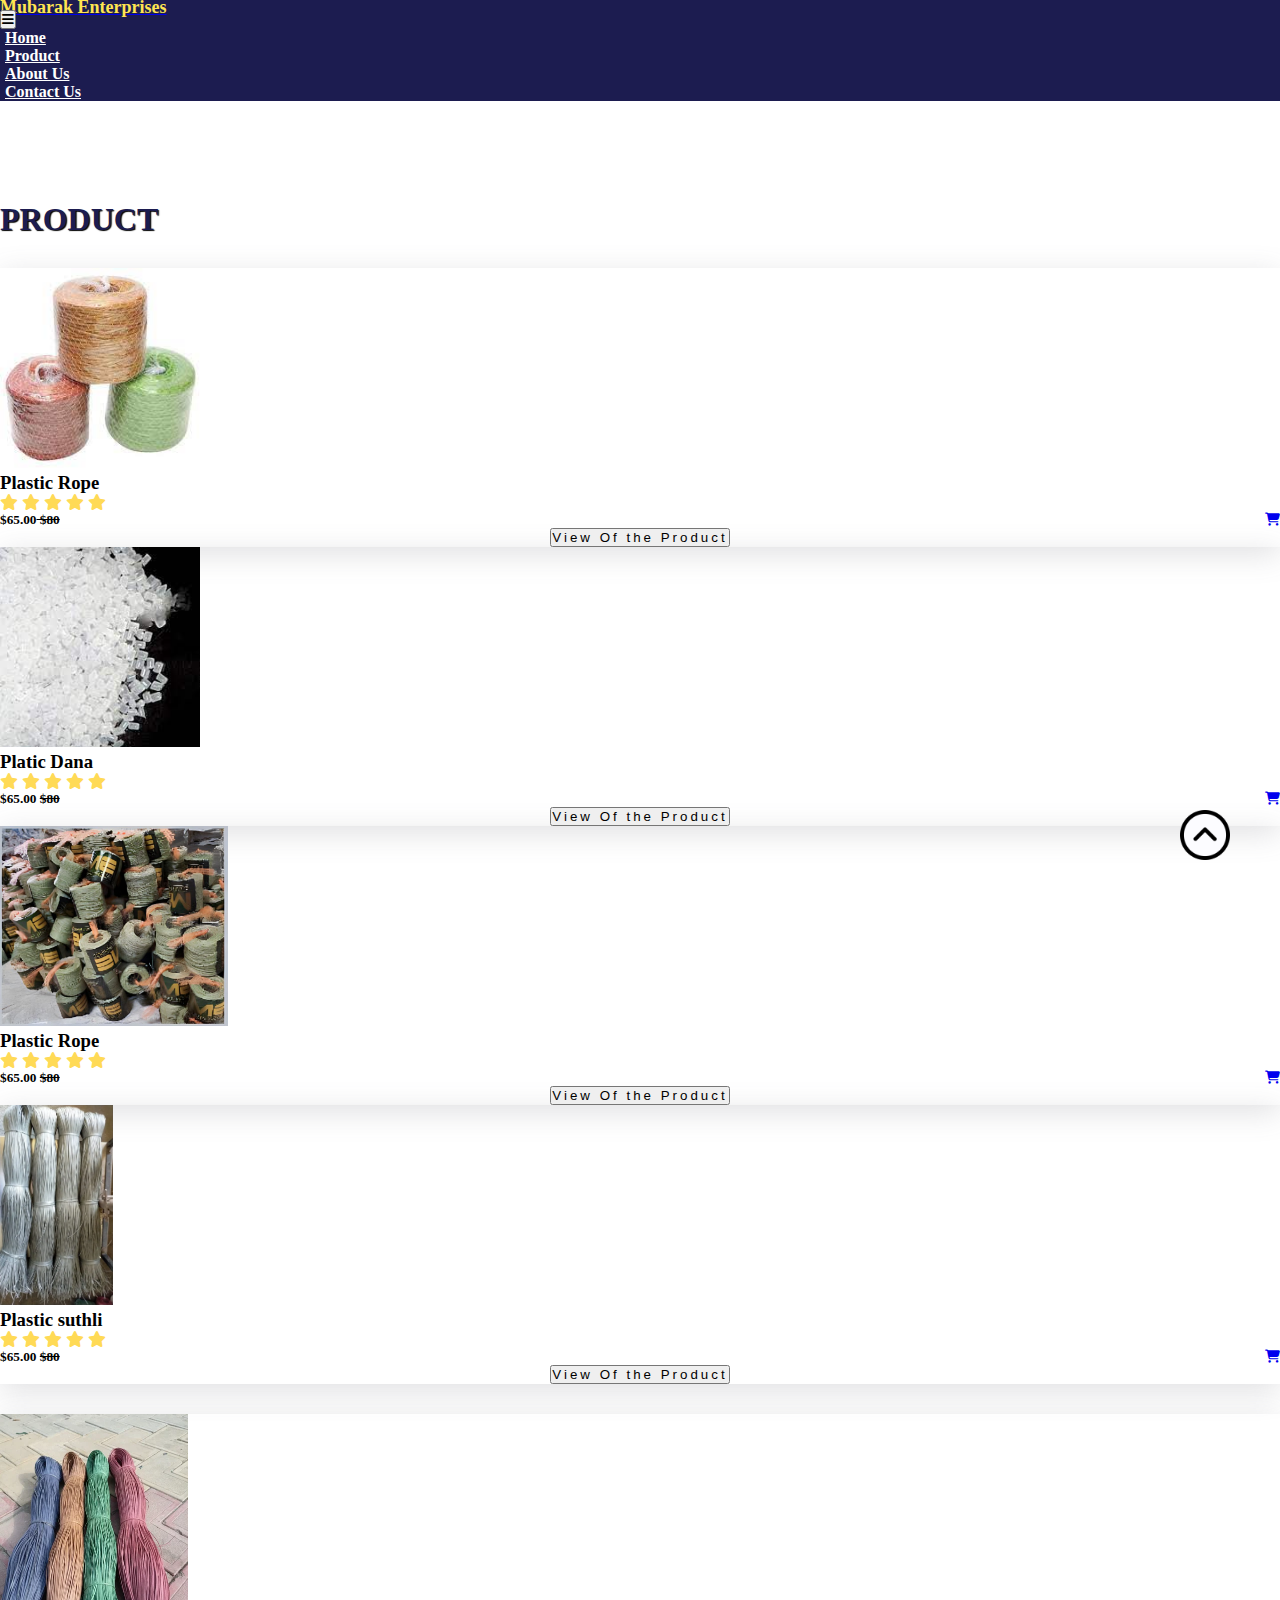
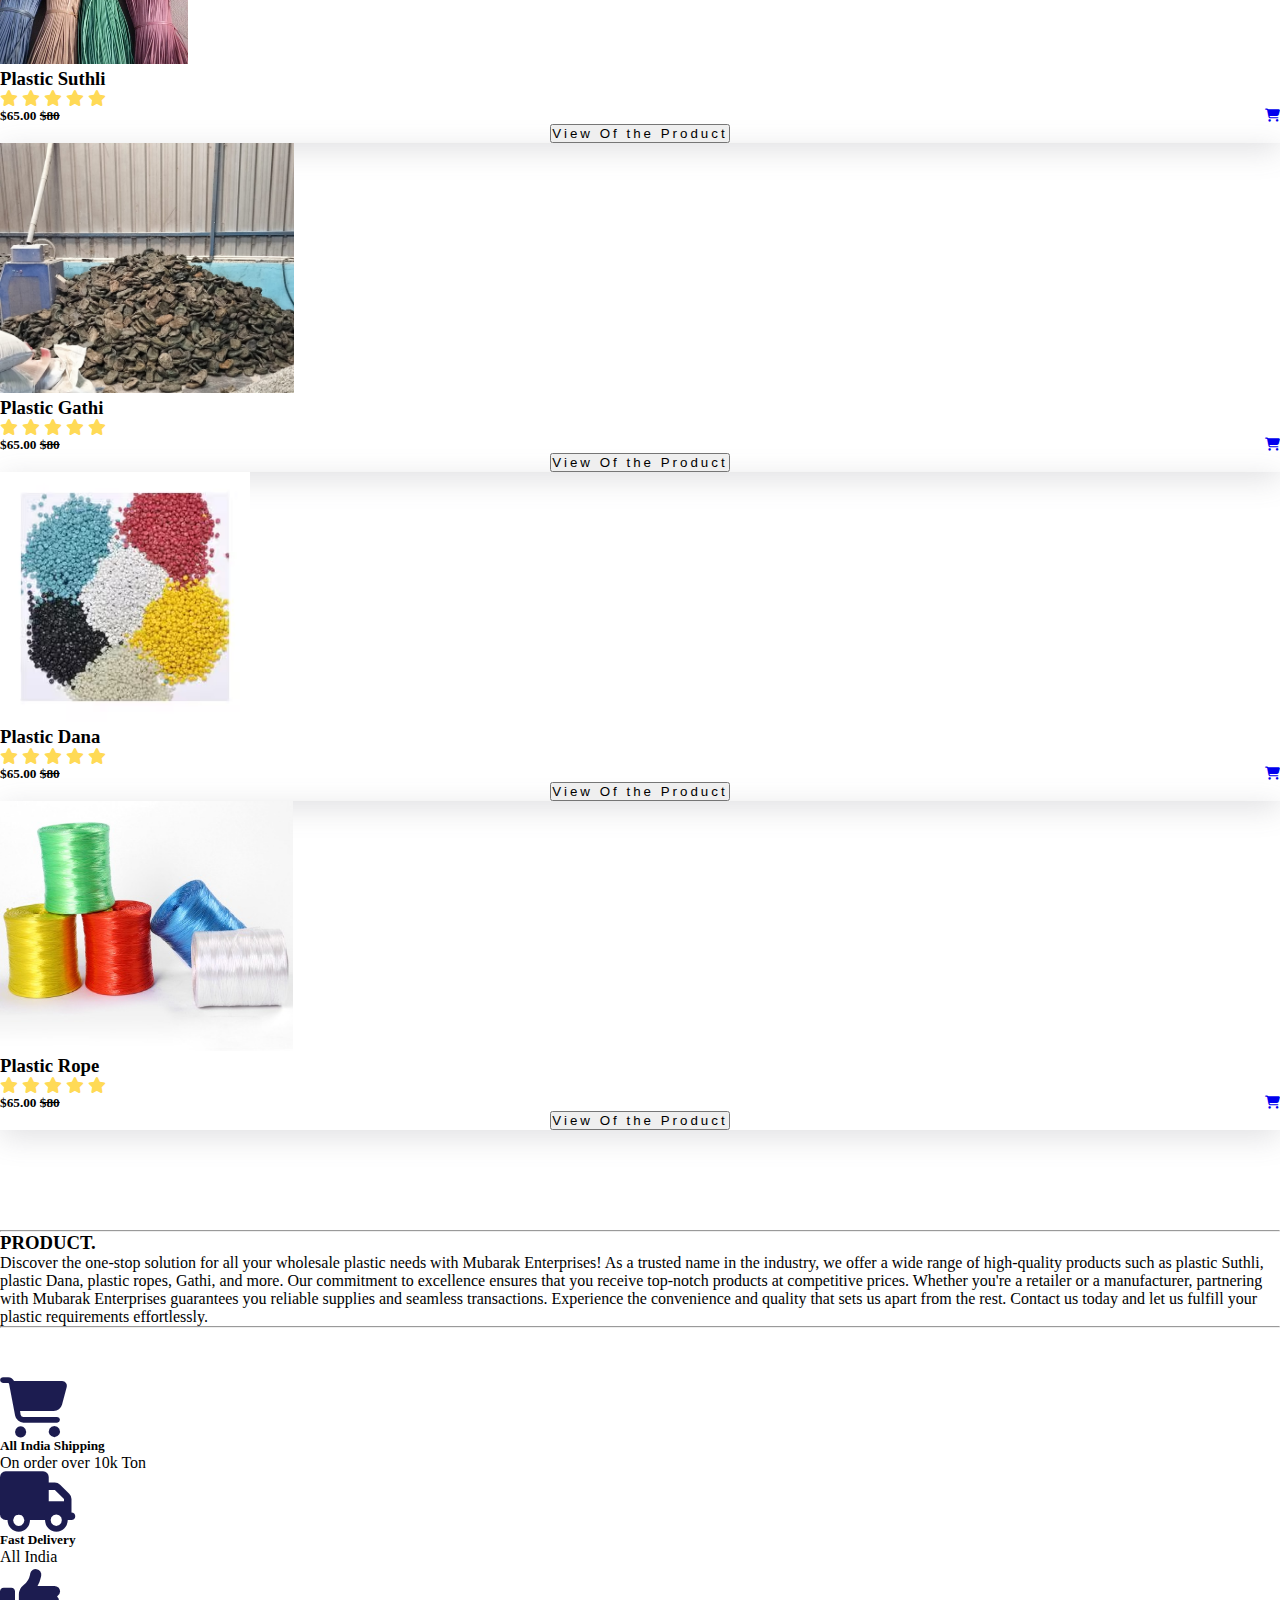
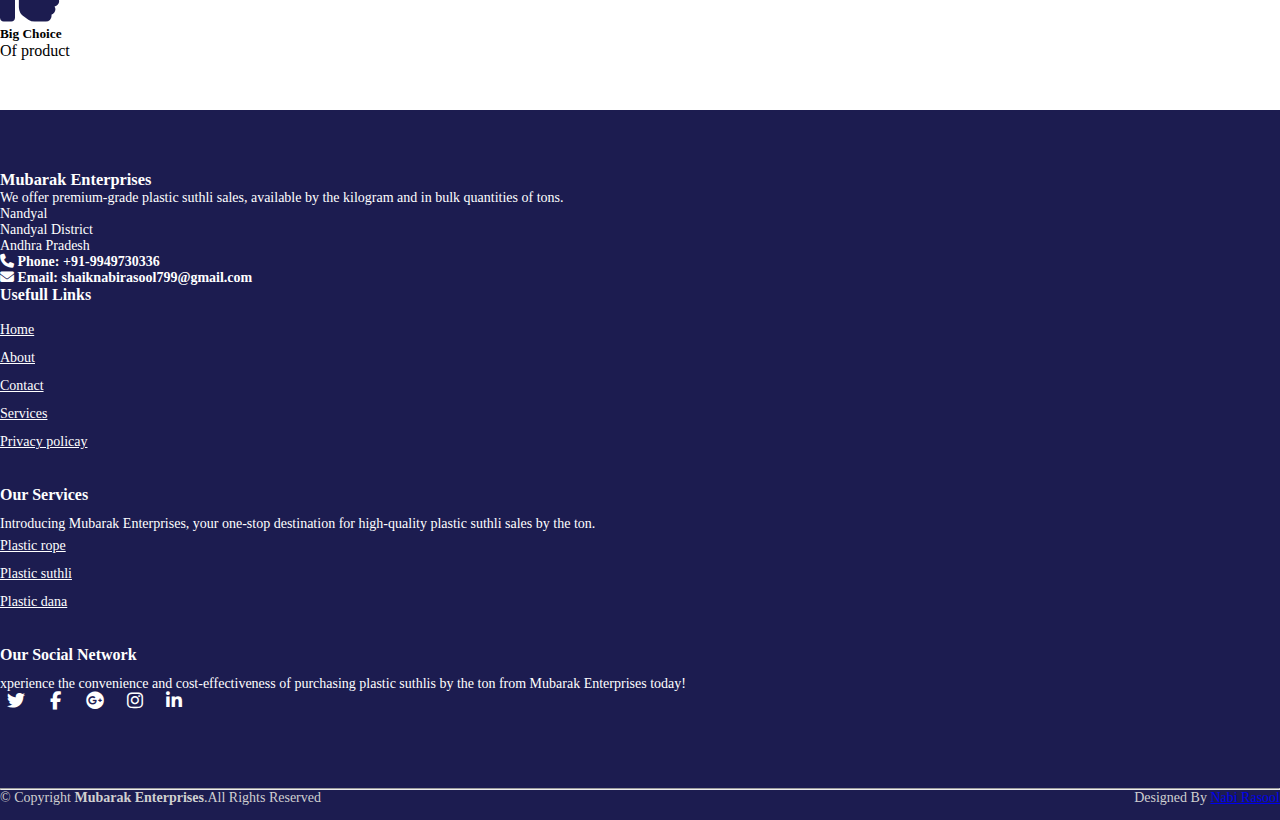
<file: Products.html>
<!DOCTYPE html>
<html lang="en">
<head>
    <meta charset="UTF-8">
    <meta http-equiv="X-UA-Compatible" content="IE=edge">
    <meta name="viewport" content="width=device-width, initial-scale=1.0">
    <title>Mubarak Enterprises</title>
    <link rel="shortcut icon" type="image" href="favicon.ico">
    <link rel="stylesheet" href="style.css">
    <link rel="stylesheet" href="https://cdnjs.cloudflare.com/ajax/libs/font-awesome/6.2.0/css/all.min.css">
    <!-- bootstrap links -->
    <link href="https://cdn.jsdelivr.net/npm/bootstrap@5.0.2/dist/css/bootstrap.min.css" rel="stylesheet" integrity="sha384-EVSTQN3/azprG1Anm3QDgpJLIm9Nao0Yz1ztcQTwFspd3yD65VohhpuuCOmLASjC" crossorigin="anonymous">
    <!-- bootstrap links -->
    <!-- fonts links -->
    <link rel="preconnect" href="https://fonts.googleapis.com">
    <link rel="preconnect" href="https://fonts.gstatic.com" crossorigin>
    <link href="https://fonts.googleapis.com/css2?family=Roboto:wght@500&display=swap" rel="stylesheet">
    <!-- fonts links -->
</head>
<body>

   
 <!-- navbar -->
 <nav class="navbar navbar-expand-lg" id="navbar">
    <div class="container-fluid">
      <a class="navbar-brand" href="#"><h3 class="good" style="height:10px;">Mubarak <nbsp>Enterprises</nbsp><nbsp></nbsp> </h3></a>
      <button class="navbar-toggler" type="button" data-bs-toggle="collapse" data-bs-target="#navbarSupportedContent" aria-controls="navbarSupportedContent" aria-expanded="false" aria-label="Toggle navigation">
        <span><i class="fa-solid fa-bars" style="color: rgb(0, 0, 0);"></i></span>
      </button>
      <div class="collapse navbar-collapse" id="navbarSupportedContent">
        <ul class="navbar-nav me-auto mb-1 mb-lg-0">
          <li class="nav-item">
            <a class="nav-link active" aria-current="page" href="index.html">Home</a>
          </li>
          <li class="nav-item">
            <a class="nav-link" href="Products.html">Product</a>
          </li>
      
          <li class="nav-item">
            <a class="nav-link" href="about.html">About Us</a>
          </li>
        <li class="nav-item">
            <a class="nav-link" href="contact.html">Contact Us</a>
          </li>
        </ul>
      
      </div>
    </div>
  </nav>
<!-- navbar -->

    
 

    <!-- product cards -->
    <div class="container" id="product-cards">
        <h1 class="text-center">PRODUCT</h1>
        <div class="row" style="margin-top: 30px;">
            <div class="col-md-3 py-3 py-md-0">
                <div class="card">
                    <img src="3.jpg" alt="" height="200px">
                    <div class="card-body">
                        <h3 >Plastic Rope</h3>
                        <div class="star">
                            <i class="fas fa-star checked"></i>
                            <i class="fas fa-star checked"></i>
                            <i class="fas fa-star checked"></i>
                            <i class="fas fa-star checked"></i>
                            <i class="fas fa-star checked"></i>
                        </div>
                        <h5>$65.00<strike> $80</strike> <span><a href="https://api.whatsapp.com/send?phone=7997924940" target="_blank"><i class="fa-solid fa-cart-shopping"></i></a>
                        </body></i></span></h5>

                    </div>
                    <center><a href="gk.html"><button class="bro">View Of the Product</button></a></center>
                </div>
            </div>
            <div class="col-md-3 py-3 py-md-0">
                <div class="card">
                    <img src="dana2.jpg" height="200px">
                    <div class="card-body">
                        <h3>Platic Dana</h3>
                        <div class="star">
                            <i class="fas fa-star checked"></i>
                            <i class="fas fa-star checked"></i>
                            <i class="fas fa-star checked"></i>
                            <i class="fas fa-star checked"></i>
                            <i class="fas fa-star checked"></i>
                        </div>
                        <h5>$65.00 <strike>$80</strike> <span><a href="https://api.whatsapp.com/send?phone=7997924940" target="_blank"><i class="fa-solid fa-cart-shopping"></i></a>
                        </div>
                        <center><a href="gk2.html"><button class="bro">View Of the Product</button></a></center>
                    </div>
            </div>
            <div class="col-md-3 py-3 py-md-0">
                <div class="card">
                    <img src="hk.jpg" alt="" height="200px">
                    <div class="card-body">
                        <h3>Plastic Rope</h3>
                        <div class="star">
                            <i class="fas fa-star checked"></i>
                            <i class="fas fa-star checked"></i>
                            <i class="fas fa-star checked"></i>
                            <i class="fas fa-star checked"></i>
                            <i class="fas fa-star checked"></i>
                        </div>
                        <h5>$65.00 <strike>$80</strike> <span><a href="https://api.whatsapp.com/send?phone=7997924940" target="_blank"><i class="fa-solid fa-cart-shopping"></i></a>
                        </div>
                        <center><a href="gk3.html"><button class="bro">View Of the Product</button></a></center>

                </div>
            </div>
            <div class="col-md-3 py-3 py-md-0">
                <div class="card">
                    <img src="suthli 2.webp" alt="" height="200px">
                    <div class="card-body">
                        <h3>Plastic suthli</h3>
                        <div class="star">
                            <i class="fas fa-star checked"></i>
                            <i class="fas fa-star checked"></i>
                            <i class="fas fa-star checked"></i>
                            <i class="fas fa-star checked"></i>
                            <i class="fas fa-star checked"></i>
                        </div>
                        <h5>$65.00 <strike>$80</strike> <span><a href="https://api.whatsapp.com/send?phone=7997924940" target="_blank"><i class="fa-solid fa-cart-shopping"></i></a>
                        </div>
                        <center><a href="gk4.html"><button class="bro">View Of the Product</button></a></center>

                </div>
            </div>
        </div>

        <div class="row" style="margin-top: 30px;">
            <div class="col-md-3 py-3 py-md-0">
                <div class="card">
                    <img src="suthli.jpg" alt="" height="250px">
                    <div class="card-body">
                        <h3>Plastic Suthli</h3>
                        <div class="star">
                            <i class="fas fa-star checked"></i>
                            <i class="fas fa-star checked"></i>
                            <i class="fas fa-star checked"></i>
                            <i class="fas fa-star checked"></i>
                            <i class="fas fa-star checked"></i>
                        </div>
                        <h5>$65.00 <strike>$80</strike> <span><a href="https://api.whatsapp.com/send?phone=7997924940" target="_blank"><i class="fa-solid fa-cart-shopping"></i></a>
                        </div>
                        <center><a href="gk5.html"><button class="bro">View Of the Product</button></a></center>

                </div>
            </div>
            <div class="col-md-3 py-3 py-md-0">
                <div class="card">
                    <img src="gati.jpg" alt="" height="250px">
                    <div class="card-body">
                        <h3>Plastic Gathi</h3>
                        <div class="star">
                            <i class="fas fa-star checked"></i>
                            <i class="fas fa-star checked"></i>
                            <i class="fas fa-star checked"></i>
                            <i class="fas fa-star checked"></i>
                            <i class="fas fa-star checked"></i>
                        </div>
                        <h5>$65.00 <strike>$80</strike> <span><a href="https://api.whatsapp.com/send?phone=7997924940" target="_blank"><i class="fa-solid fa-cart-shopping"></i></a>
                        </div>
                        <center><a href="gk6.html"><button class="bro">View Of the Product</button></a></center>
                </div>
            </div>
            <div class="col-md-3 py-3 py-md-0">
                <div class="card">
                    <img src="dana.avif" alt="" height="250px" >
                    <div class="card-body">
                        <h3>Plastic Dana</h3>
                        <div class="star">
                            <i class="fas fa-star checked"></i>
                            <i class="fas fa-star checked"></i>
                            <i class="fas fa-star checked"></i>
                            <i class="fas fa-star checked"></i>
                            <i class="fas fa-star checked"></i>
                        </div>
                        <h5>$65.00 <strike>$80</strike> <span><a href="https://api.whatsapp.com/send?phone=7997924940" target="_blank"><i class="fa-solid fa-cart-shopping"></i></a>
                        </div>
                        <center><a href="gk7.html"><button class="bro">View Of the Product</button></a></center>

                </div>
            </div>
            <div class="col-md-3 py-3 py-md-0">
                <div class="card">
                    <img src="4.jpg" alt="" height="250px">
                    <div class="card-body">
                        <h3>Plastic Rope</h3>
                        <div class="star">
                            <i class="fas fa-star checked"></i>
                            <i class="fas fa-star checked"></i>
                            <i class="fas fa-star checked"></i>
                            <i class="fas fa-star checked"></i>
                            <i class="fas fa-star checked"></i>
                        </div>
                        <h5>$65.00 <strike>$80</strike> <span><a href="https://api.whatsapp.com/send?phone=7997924940" target="_blank"><i class="fa-solid fa-cart-shopping"></i></a>
                        </div>
                        <center><a href="gk8.html"><button class="bro">View Of the Product</button></a></center>

                </div>
            </div>
        </div>
    </div>
    <!-- product cards -->
















   
<!-- product -->
<div class="container" style="margin-top: 100px;">
    <hr>
</div>
<div class="container">
    <h3 style="font-weight: bold;">PRODUCT.</h3>
    <p>Discover the one-stop solution for all your wholesale plastic needs with Mubarak Enterprises! As a trusted name in the industry, we offer a wide range of high-quality products such as plastic Suthli, plastic Dana, plastic ropes, Gathi, and more. Our commitment to excellence ensures that you receive top-notch products at competitive prices. Whether you're a retailer or a manufacturer, partnering with Mubarak Enterprises guarantees you reliable supplies and seamless transactions. Experience the convenience and quality that sets us apart from the rest. Contact us today and let us fulfill your plastic requirements effortlessly.</p>

    <hr>
</div>
    <!-- product -->


<!-- offer -->
    <div class="container" id="offer">
        <div class="row">
            <div class="col-md-4 py-3 py-md-0">
                <i class="fa-solid fa-cart-shopping"></i>
                <h5>All India Shipping</h5>
                <p>On order over 10k Ton</p>
            </div>
            <div class="col-md-4 py-3 py-md-0">
                <i class="fa-solid fa-truck"></i>
                <h5>Fast Delivery</h5>
                <p>All India</p>
            </div>
            <div class="col-md-4 py-3 py-md-0">
                <i class="fa-solid fa-thumbs-up"></i>
                <h5>Big Choice</h5>
                <p>Of product</p>
            </div>
        </div>
    </div>
<!-- offer -->







<!-- footer -->
<footer id="footer" style="margin-top: 50px;">
    <div class="footer-top">
        <div class="container">
            <div class="row">
                <div class="col-lg-3 col-md-6 footer-content">
                    <h3>Mubarak Enterprises</h3>
                    <p>We offer premium-grade plastic suthli sales, available by the kilogram and in bulk quantities of tons. </p>
                    <p>
                        Nandyal<br>
                        Nandyal District<br>
                        Andhra Pradesh<br>
                    </p>
                    <strong><i class="fas fa-phone"></i> Phone: <strong>+91-9949730336</strong></strong><br>
                    <strong><i class="fa-solid fa-envelope"></i> Email: <strong>shaiknabirasool799@gmail.com</strong></strong>
                </div>
                <div class="col-lg-3 col-md-6 footer-links">
                    <h4>Usefull Links</h4>
                    <ul>
                      <li><a href="index.html">Home</a></li>
                      <li><a href="about.html">About</a></li>
                      <li><a href="contact.html">Contact</a></li>
                      <li><a href="#">Services</a></li>
                      <li><a href="#">Privacy policay</a></li>
                    </ul>
                </div>
                <div class="col-lg-3 col-md-6 footer-links">
                    <h4>Our Services</h4>
                    Introducing Mubarak Enterprises, your one-stop destination for high-quality plastic suthli sales by the ton.
                    <ul>
                        <li><a href="Products.html">Plastic rope</a></li>
                        <li><a href="Products.html">Plastic suthli</a></li>
                        <li><a href="Products.html">Plastic dana</a></li>
                    </ul>
                </div>
                <div class="col-lg-3 col-md-6 footer-links">
                    <h4>Our Social Network</h4>
                    <p>xperience the convenience and cost-effectiveness of purchasing plastic suthlis by the ton from Mubarak Enterprises today!</p>
                    <div class="socail-links mt-3">
                        <a href="#" class="twiiter"><i class="fa-brands fa-twitter"></i></a>
                        <a href="#" class="twiiter"><i class="fa-brands fa-facebook-f"></i></a>
                        <a href="#" class="twiiter"><i class="fa-brands fa-google-plus"></i></a>
                        <a href="#" class="twiiter"><i class="fa-brands fa-instagram"></i></a>
                        <a href="#" class="twiiter"><i class="fa-brands fa-linkedin-in"></i></a>
                    </div>
                </div>
            </div>
        </div>
    </div>
    <hr>
    <div class="container py-4">
        <div class="copyright">
            &copy; Copyright <strong>Mubarak Enterprises</strong>.All Rights Reserved
        </div>
        <div class="credits">
            Designed By <a href="#">Nabi Rasool</a>
        </div>
    </div>
    </footer>
    <!-- footer -->

<a href="#" class="arrow"><i><img src="./image/up-arrow.png" alt="" width="50px"></i></a>

    <script src="https://cdn.jsdelivr.net/npm/bootstrap@5.0.2/dist/js/bootstrap.bundle.min.js" integrity="sha384-MrcW6ZMFYlzcLA8Nl+NtUVF0sA7MsXsP1UyJoMp4YLEuNSfAP+JcXn/tWtIaxVXM" crossorigin="anonymous"></script>

</body>
</html>
</file>
<file: style.css>
*{
    margin: 0;
    padding: 0;
    box-sizing: border-box;
}
.top-navbar{
    width: 100%;
    height: 7vh;
    background-color: #a9a9a926;
    display: flex;
    align-items: center;
    text-align: center;
    justify-content: space-between;
}
.top-icons{
    margin-left: 45px;
}
.top-icons i{
    font-size: 20px;
    color: #1c1c50;
    margin-left: 10px;
    cursor: pointer;
}
.other-links{
    margin-right: 33px;
}
.other-links i{
    color: #1c1c50;
    font-size: 20px;
    margin-left: 10px;
    cursor: pointer;
}
#btn-login{
    width: 100px;
    border: 2px solid #1c1c50;
    color: #1c1c50;
    font-weight: bold;
    border-radius: 5px;
    height: 5vh;
    transition: 0.5s ease;
    cursor: pointer;
}
#btn-login a{
    text-decoration: none;
    color: #1c1c50;
    transition: 0.5s ease;
}
#btn-login a:hover{
    background-color: #1c1c50;
    color: white;
}
#btn-login:hover{
    background-color: #1c1c50;
    color: white;
}
#btn-signup{
    width: 100px;
    border: 2px solid #1c1c50;
    color: #1c1c50;
    font-weight: bold;
    border-radius: 5px;
    height: 5vh;
    transition: 0.5s ease;
    cursor: pointer;
}
#btn-signup a{
    text-decoration: none;
    color: #1c1c50;
    transition: 0.5s ease;
}
#btn-signup a:hover{
    background-color: #1c1c50;
    color: white;
}
#btn-signup:hover{
    background-color: #1c1c50;
    color: white;
}
@media screen and (max-width:500px){
    .top-icons{
        margin-left: 30px;
    }
    .top-icons i{
        font-size: 15px;
    }
    .other-links i{
        font-size: 15px;
    }
    #btn-login{
        width: 60px;
        height: 5vh;
    }
    #btn-signup{
        width: 70px;
        height: 5vh;
    }
}
@media screen and (max-width:350px){
    .top-icons{
        margin-left: 10px;
    }
    .top-icons i{
        font-size: 10px;
    }
    .other-links{
        margin-right: 10px;
    }
    .other-links i{
        font-size: 10px;
    }
    #btn-login{
        width: 50px;
        height: 5vh;
        font-size: 13px;
    }
    #btn-signup{
        width: 60px;
        height: 5vh;
        font-size: 13px;
    }
}
@media screen and (max-width:350px){
    .top-icons{
        margin-left: 5px;
    }
    .top-icons i{
        font-size: 12px;
    }
    .other-links{
        margin-right: 10px;
    }
    .other-links i{
        font-size: 12px;
    }
    #btn-login{
        width: 40px;
        height: 5vh;
        font-size: 10px;
    }
    #btn-signup{
        width: 50px;
        height: 5vh;
        font-size: 10px;
    }
}
/* home section */
.home-section{
    width: 100%;
    height: 90vh;
    background-color: #a9a9a926;
}
/* navbar */
#navbar{
    background-color: #1c1c50;
    font-size: 16px;
    font-family: 'Roboto Slab', serif;
}
#navbar .nav-link{
    color: white;
    font-weight: bold;
    margin-left: 5px;
    transition: 0.5s ease;
}
#navbar .nav-link:hover{
    color: white;
    border-radius: 5px;
}
.dropdown li a{
    color: white;
}
#search-btn{
    color: white;
    border:  1px solid white;
}
#search-btn:hover{
    background-color: #1c1c50;
}
/* navbar */
/* home content */
.home{
    display: flex;
    align-items: center;
    justify-content: center;
    flex-wrap: wrap;
    position: relative;
    z-index: 0;
    font-family: 'Roboto Slab', serif;
}
.home .img{
    flex: 1 1 530px;
}
.home .img img{
    width: 100%;
   
}
.home .content{
    flex: 1 1 200px;
    margin-top: 30px;
}
.content h3{
    margin-left: 70px;
    font-size: 30px;
    text-shadow: 1px 1px 1px black;
    color: #1c1c50;
    font-weight: bold;
}
.content h3 span{
    font-size: 40px;
}
.content p{
    margin-left: 70px;
    color: #1c1c50;
}
.content #shopnow{
    margin-left: 70px;
    width: 200px;
    height: 38px;
    border: 2px solid #1c1c50;
    font-weight: bold;
    transition: 0.5s ease;
    cursor: pointer;
}
.content #shopnow:hover{
    background-color: #1c1c50;
    color: white;
}
@media screen and (max-width:800px){
    .content h3{
        margin-left: 50px;
        font-size: 40px;
    }
    .content p{
        margin-left: 50px;
    }
    .content #shopnow{
        margin-left: 50px;
    }
}
@media screen and (max-width:570px){
    .content h3{
        margin-left: 20px;
    }
    .content p{
        margin-left: 20px;
    }
    .content #shopnow{
        margin-left: 20px;
    }
}
@media screen and (max-width:799px){
    .home-section{
        height: 150vh;
    }
}
@media screen and (max-width:550px){
    .home-section{
        height: 100vh;
    }
}
/* home content */
/* home section */

/* top cards */
#top-cards{
    margin-top: 20px;
    font-family: 'Roboto Slab', serif;
}
#top-cards .card img{
    height: 20%;
    width:60%;

}
#top-cards h5{
    color: #1c1c50;
    font-weight: bold;
}
#top-cards button{
    width: 150px;
    height: 33px;
    font-weight: bold;
    letter-spacing: 0px;
    background: transparent;
    color: #1c1c50;
    border: 2px solid #1c1c50;
    transition: 0.5s ease;
    cursor: pointer;
}
#top-cards button:hover{
    background-color: #030303;
    color: white;
}
/* top cards */

/* banner */
.banner{
    width: 100%;
    height: 40vh;
    margin-top: 50px;
    background-image: linear-gradient(rgba(0,0,0,0.3),rgba(0,0,0,0.3)), url(2.jpg);
}
.banner .content{
    text-align: center;
    padding-top: 100px;
}
.banner .content h1{
    color: white;
    text-shadow: 1px 1px 1px black;
    letter-spacing: 3px;
}
.banner .content p{
    color: white;
    text-shadow: 1px 1px 1px black;
    letter-spacing: 3px;
}
#bannerbtn button{
    width: 150px;
    height: 38px;
    background: transparent;
    color: white;
    border: 2px solid white;
    transition: 0.5s ease;
    cursor: pointer;
}
#bannerbtn button:hover{
    background-color: #1c1c50;
    border: none;
}
/* banner */
/* banner2 */
.banner2{
    width: 100%;
    height: 50vh;
    margin-top: 50px;
    background-image: linear-gradient(rgba(0,0,0,0.3),rgba(0,0,0,0.3)), url(./image/banner2.jpg);
}
.banner2 .content2{
    text-align: center;
    padding-top: 100px;
}
.banner2 .content2 h1{
    color: white;
    text-shadow: 1px 1px 1px black;
    letter-spacing: 3px;
}
.banner2 .content2 p{
    color: white;
    text-shadow: 1px 1px 1px black;
    letter-spacing: 3px;
}
#bannerbtn2 button{
    width: 150px;
    height: 38px;
    background: transparent;
    color: white;
    border: 2px solid white;
    transition: 0.5s ease;
    cursor: pointer;
}
#bannerbtn2 button:hover{
    background-color: #1c1c50;
    border: none;
}
/* banner2 */

/* product cards */
#product-cards{
    font-family: 'Roboto Slab', serif;
    margin-top: 100px;
}
#product-cards .card{
    box-shadow: rgba(100,100,111,0.2) 0px 7px 29px 0px;
}
#product-cards h1{
    margin-top: 30px;
    color: #1c1c50;
    text-shadow: 1px 1px 1px black;
}
#product-cards h3{
    letter-spacing: 0px;
    color: #000000;
}
#product-cards h5 span{
    float: right;
    color: #1c1c50;
    cursor: pointer;
}
.checked{
    color: rgb(255, 218, 86);
}
#viewmorebtn{
    display: flex;
    justify-content: center;
    margin: auto;
    text-decoration: none;
    margin-top: 30px;
    width: 200px;
    height: 32px;
    color: #1c1c50;
    letter-spacing: 5px;
    font-weight: bold;
    background: transparent;
    border: 2px solid #1c1c50;
    transition: 0.5s ease;
}
#viewmorebtn:hover{
    background-color: #1c1c50;
    color: white;
}
/* product cards */






/* offer */
#offer{
    margin-top: 50px;
}
#offer i{
    font-size: 60px;
    color: #1c1c50;
}
/* offer */

/* footer */
#footer{
    padding: 0 0 30px 0;
    color: #d0d0d0;
    font-size: 14px;
    background: #1c1c50;
    font-family: 'Roboto Slab', serif;
}
#footer .footer-top{
    padding: 60px 0 30px;
    background: #1c1c50;
    color: white;
}
#footer .footer-top .footer-contact h3{
    color: white;
    text-shadow: 1px 1px 1px black;
}
#footer .footer-top .footer-contact h4{
    font-size: 22px;
    margin:  0 0 300px 0;
    padding: 2px 0 2px 0;
    line-height: 1;
    font-weight: 700;
}
#footer .footer-top .footer-contact p{
    font-size: 14px;
    margin: 0;
    color: white;
    line-height: 1;
    font-weight: 700;
}
#footer .footer-top h4{
    font-size: 16px;
    font-weight: bold;
    position: relative;
    padding-bottom: 12px;
}
#footer .footer-top .footer-links{
    margin-bottom: 30px;
}
#footer .footer-top .footer-links ul{
    list-style: none;
    padding: 0;
    margin: 0;
}
#footer .footer-top .footer-links ul li{
    padding-right: 10px 0;
    display: flex;
    align-items: center;
}
#footer .footer-top .footer-links ul li:first-child{
    padding: 0;
}
#footer .footer-top .footer-links ul li a{
    color: white;
    line-height: 2;
}
#footer .footer-top .socail-links a{
    font-size: 18px;
    display: inline-block;
    color: white;
    line-height: 1;
    padding-right: 4px;
    border-radius: 50px;
    text-align: center;
    width: 36px;
    height: 36px;
    transition: 0.5s ease;
}
#footer .copyright{
    text-align: center;
    float: left; 
}
#footer .credits{
    float: right;
    text-align: center;
}
/* footer */
html{
    scroll-behavior: smooth;
}
.arrow{
    position: fixed;
    background-color: #fcfcff;
    border-radius: 50px;
    height: 50px;
    bottom: 40px;
    right: 50px;
    text-decoration: none;
    align-items: center;
    line-height: 50px;
}

/* login */
.login{
    width: 50%;
    margin: 20px;
    font-family: 'Roboto Slab', serif;
}
#side1{
    background-color: #ffffff;
    height: 76vh;
    border-radius: 5px;
    box-shadow: rgba(100,100,111,0.2) 0px 7px 29px 0px;
}
#side1 h3{
    color: white;
    font-weight: bold;
    text-shadow: 1px 1px 1px black;
    margin-top: 300px;
    align-items: center;
    text-align: center;
}
#side1 p{
    color: white;    
    font-weight: bold;
    align-items: center;
    text-align: center;
}
#btn{
    align-items: center;
    text-align: center;
    border: 2px solid white;
    border-radius: 10px;
}
#btn a{
    text-decoration: none;
    color: white;
}
#side2{
    background-color: white;
    border-radius: 5px;
    box-shadow: rgba(100,100,111,0.2) 0px 7px 29px 0px;
    align-items: center;
    text-align: center;
}
#side2 h3{
    margin-top: 30px;
    color: #1c1c50;
    font-weight: bold;
}
#side2 .inp{
    margin-top: 32px;
}
#side2 input{
    width: 500px;
    margin-top: 20px;
    height: 36px;
    align-items: center;
}
#side2 p{
    margin-top: 20px;
    cursor: pointer;
}
#side2 .icons i{
    margin-left: 10px;
    cursor: pointer;
}
#login{
    margin-top: 20px;
}
#login button{
    width: 200px;
    height: 32px;
    color: white;
    background-color: #1c1c50;
    border: none;
    font-weight: bold;
}
@media screen and (max-width:992px){
    #side2 input{
        width: 300px;
    }
}
@media screen and (max-width:330x){
    #side2 input{
        width: 200px;
    }
}
/* login */

/* about */
#about{
    margin-top: 50px;
}
#about h1{
    text-align: center;    
    font-weight: bold;
    color: #1c1c50;
}
/* about */

/* contact */
#contact{
    margin-top: 50px;
}
#contact h1{
    color: #1c1c50;
    text-shadow: 0px 0px 1px black;
}
#contact .card{
    height: 80px;
    margin-top: 20px;
    box-shadow: rgba(100,100,111,0.2) 0px 7px 29px 0px;
}
#contact .card i{
    margin-top: 10px;
    margin-left: 10px;
    font-size: 15px;
    color: #1c1c50;
    font-weight: bold;
    letter-spacing: 3px;
}
#contact .card h6{
    margin-left: 10px;
    margin-top: 10px;
    letter-spacing: 3px;
    font-weight: bold;
    color: #1c1c50;
}#messagebtn button{
    margin-top: 30px;
    width: 200px;
    height: 33px;
    background: transparent;
    border: 2px solid #1c1c50;
    color: #1c1c50;
    font-weight: bold;
    letter-spacing: 3px;
    transition: 0.5s ease;
}
#messagebtn button:hover{
    background-color: #1c1c50;
    color: white;
}
/* contact */
.look{
    color: aliceblue;
    transition: 0.5s ease;

}
.look:hover{
    color: #ffffff;

}
.good{
    color: rgb(255, 229, 81);
    font-size:large;
    font-weight: bold;
    line-height: 15px;
}
.product {
    display: flex;
    justify-content: space-between;
    margin: 20px;
}
.product-image {
    flex: 1;
}
.product-image img {
    max-width: 100%;
    height: auto;
}
.product-details {
    flex: 2;
    margin-left: 20px;
}
.related-products {
    margin: 20px;
}
.related-product {
    display: inline-block;
    margin-right: 20px;
}
.related-product img {
    max-width: 100%;
    height: auto;
}
.bro{
    letter-spacing: 3px;
}
.location{
    margin:0 auto;
  }
  /* Add your CSS styles here */
#productCarousel {
    overflow: hidden;
    white-space: nowrap;
}

.product-item {
    display: inline-block;
    margin-right: 20px; /* Adjust spacing between products */
}
</file>
